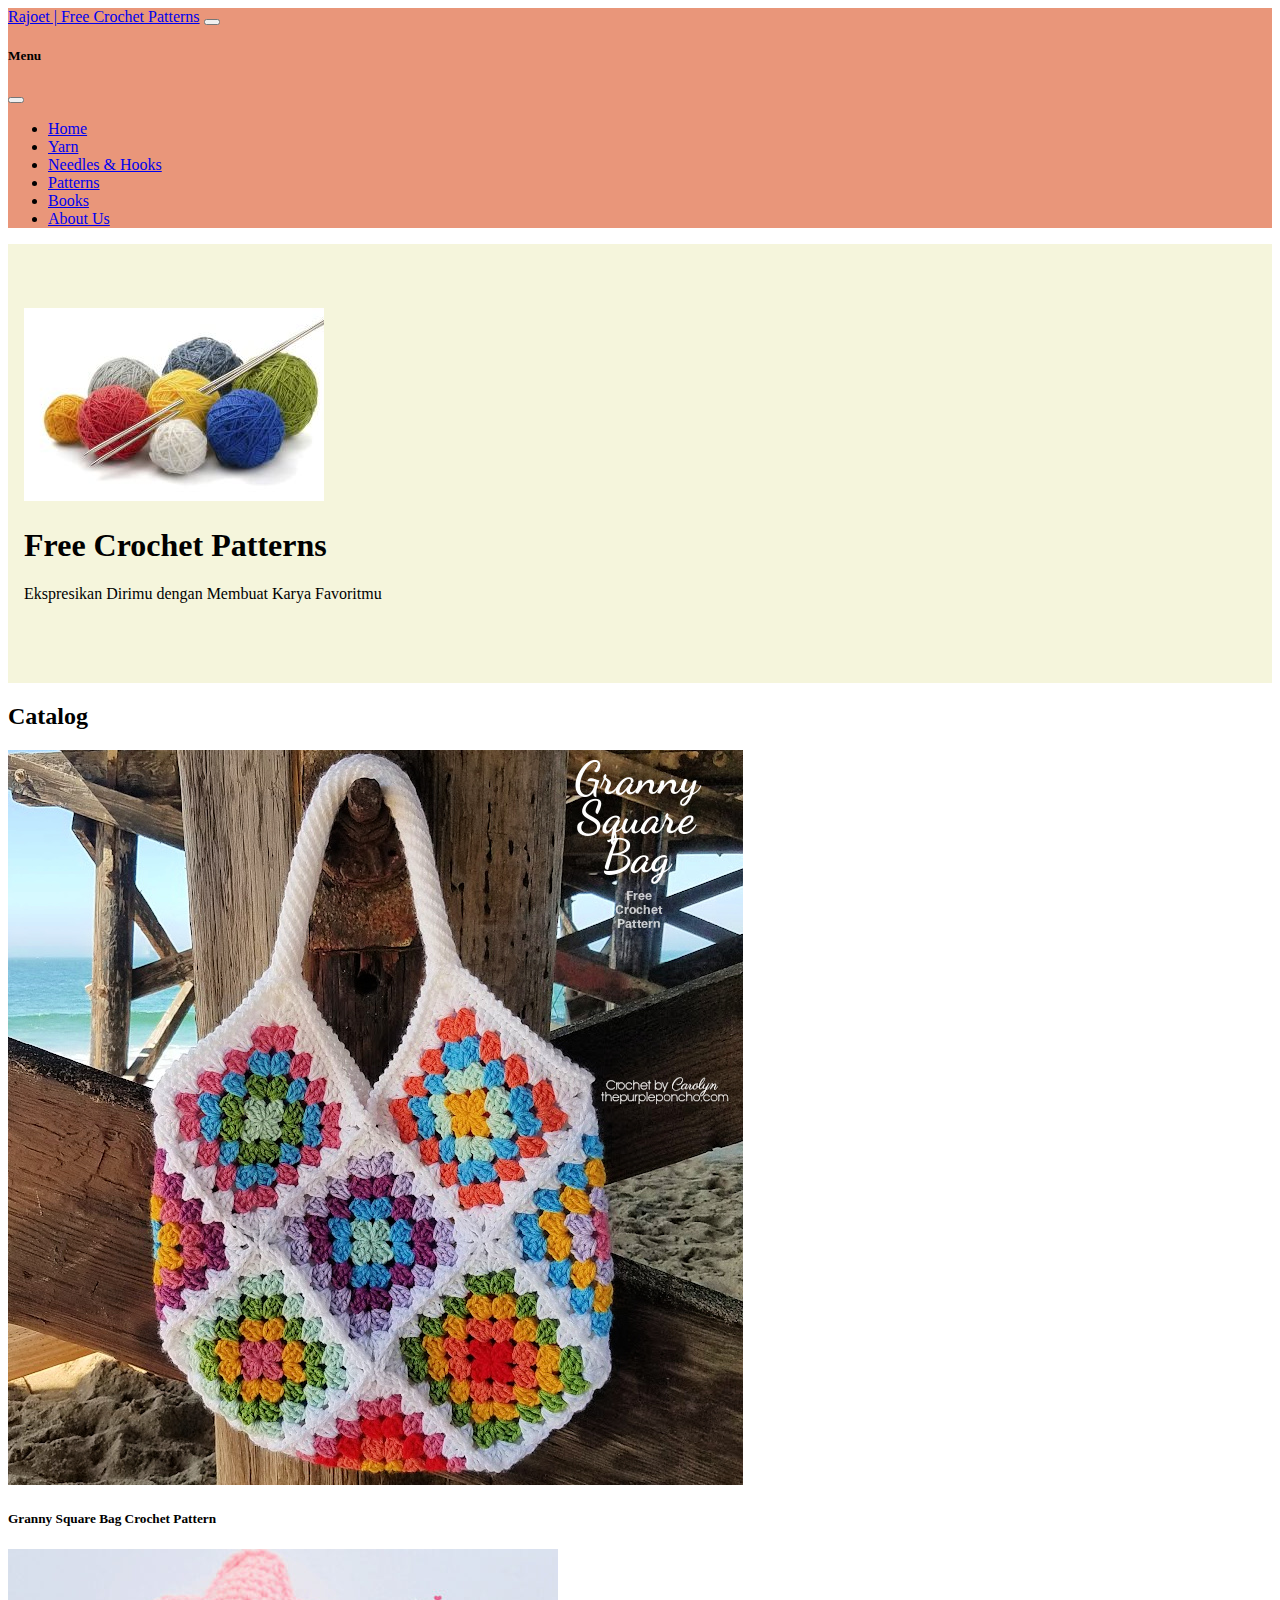
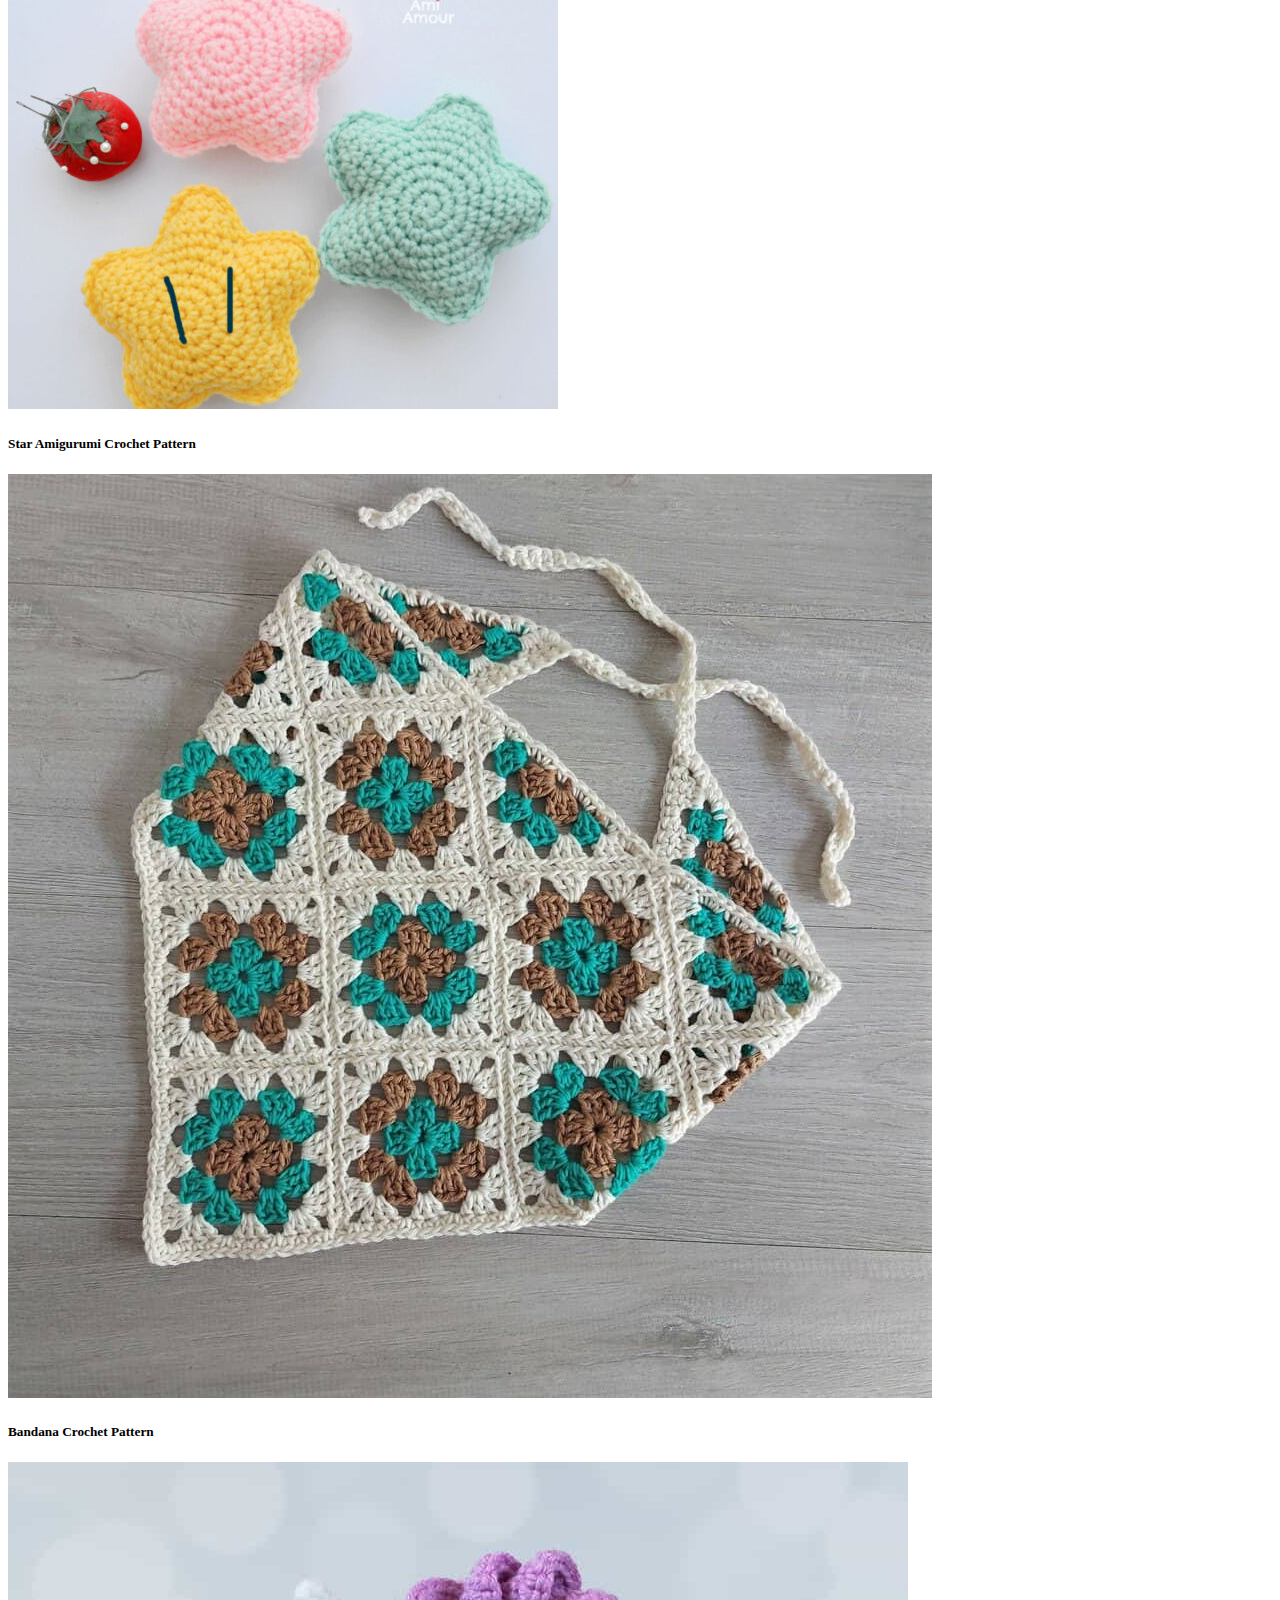
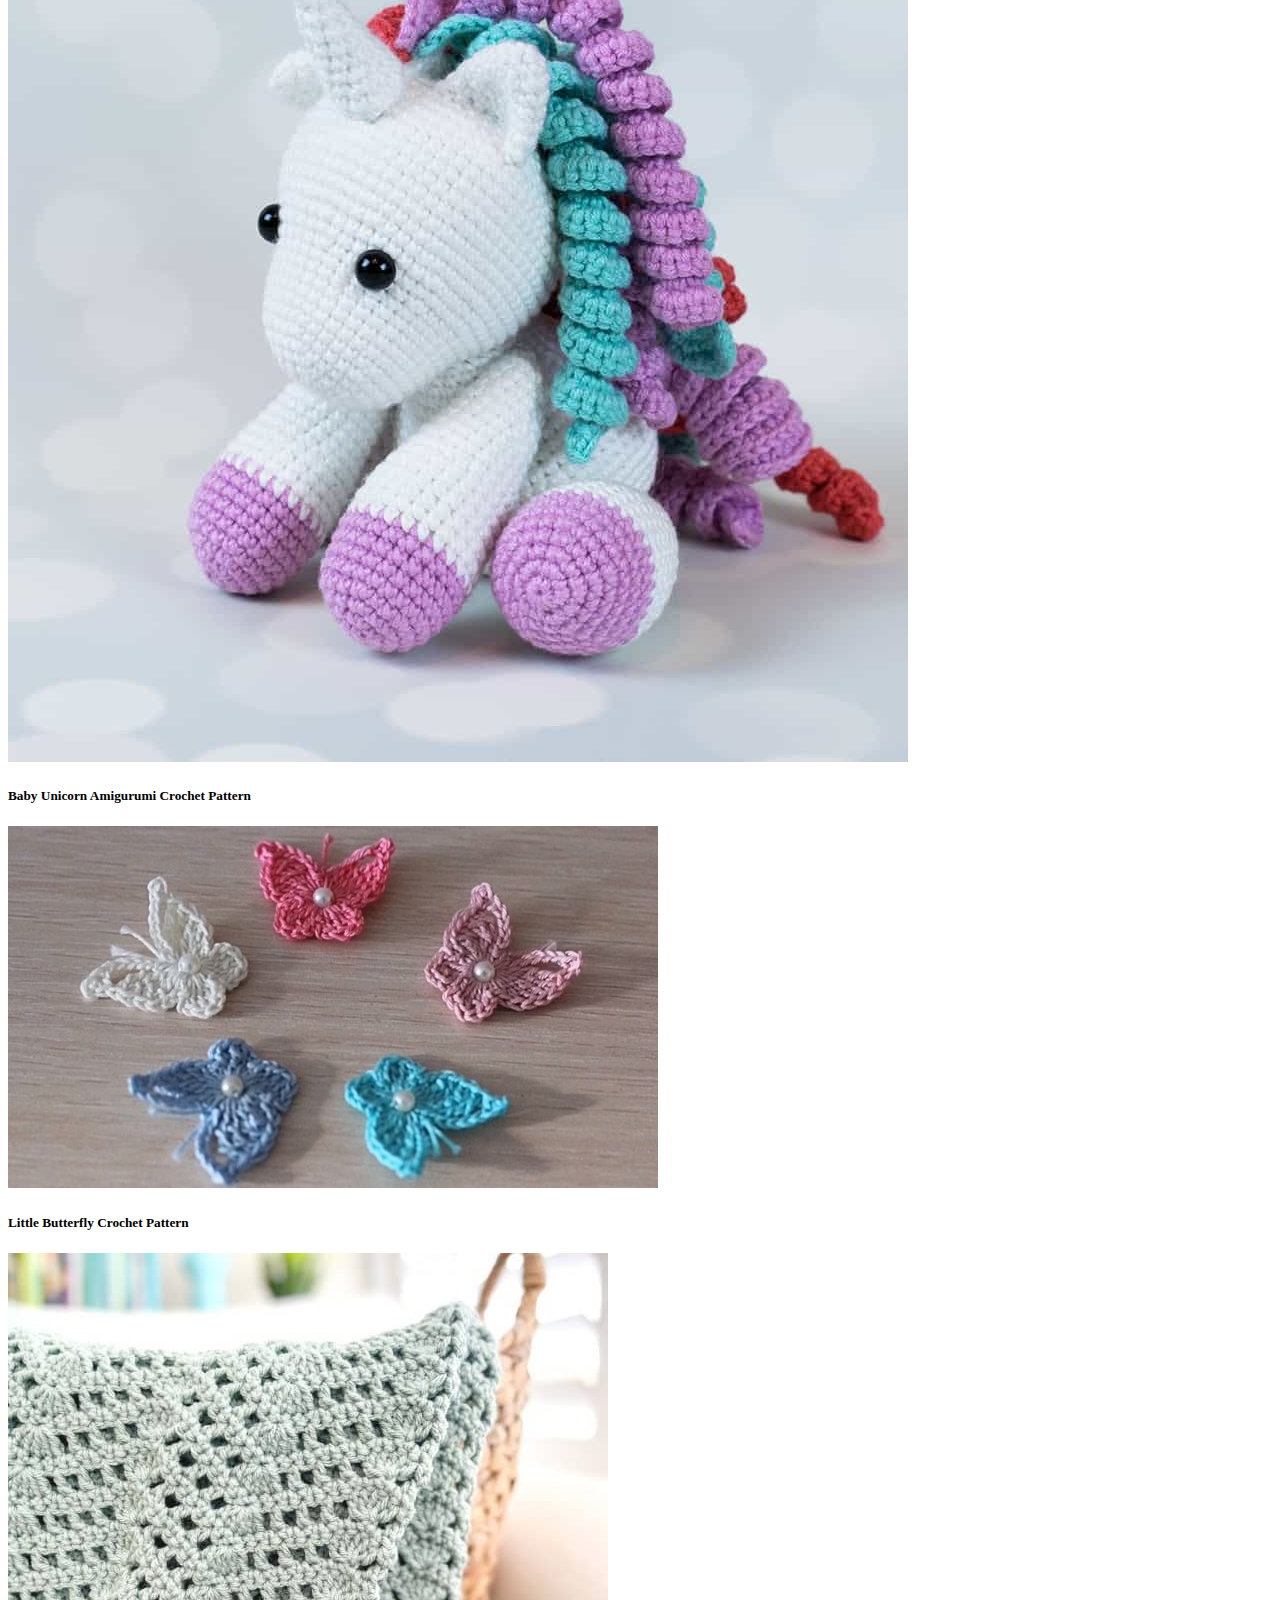
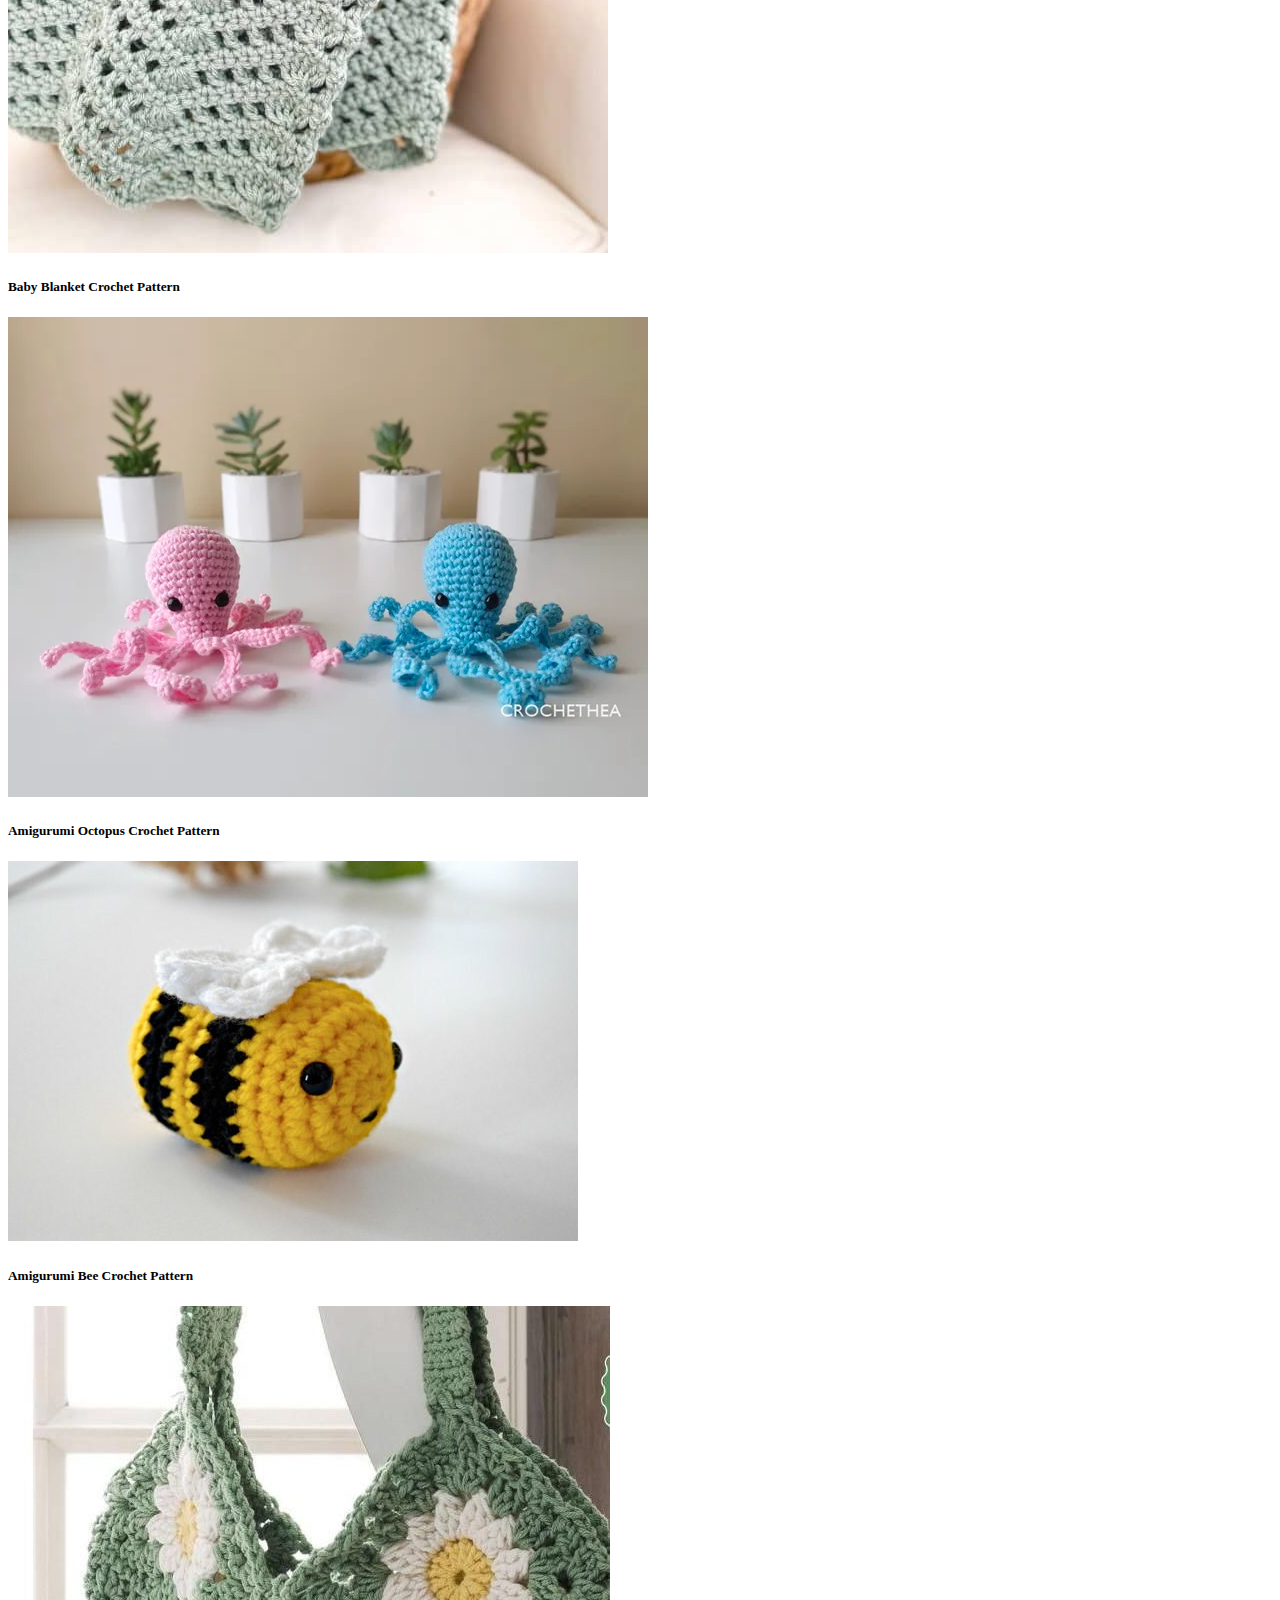
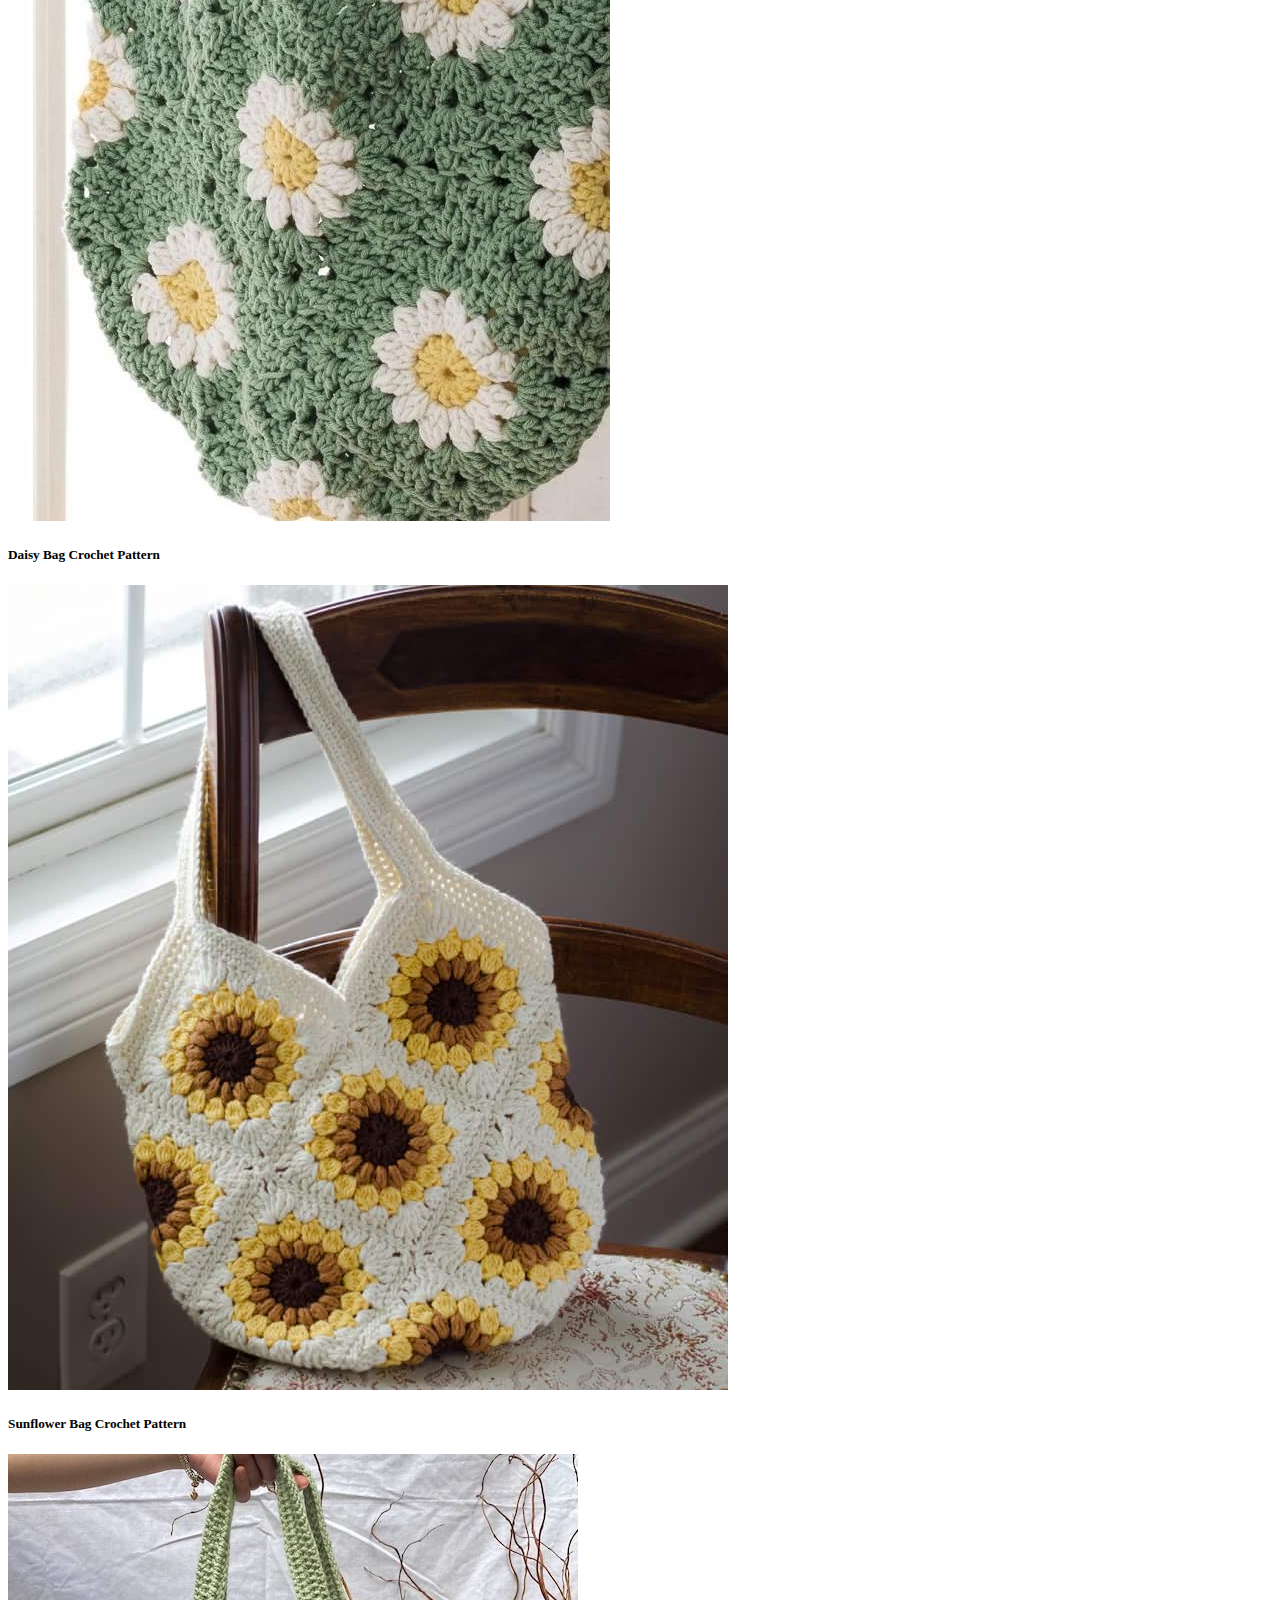
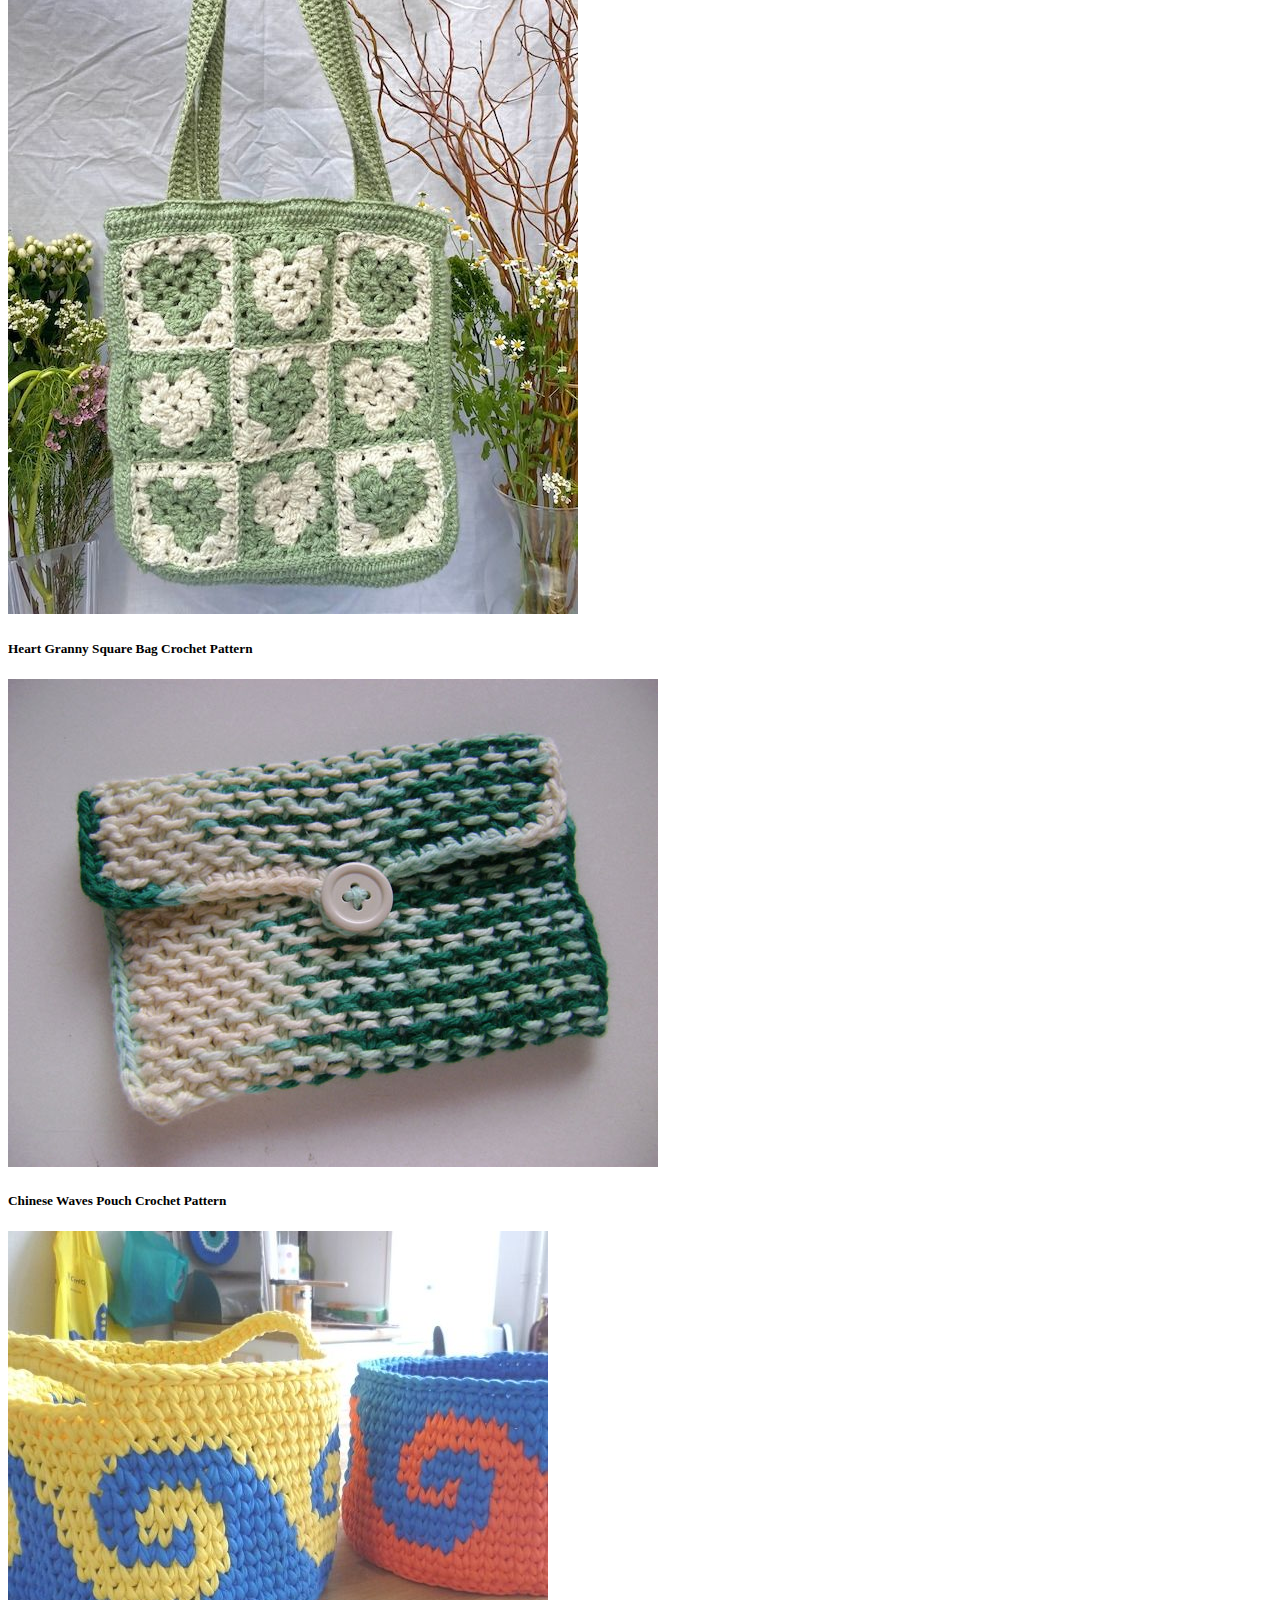
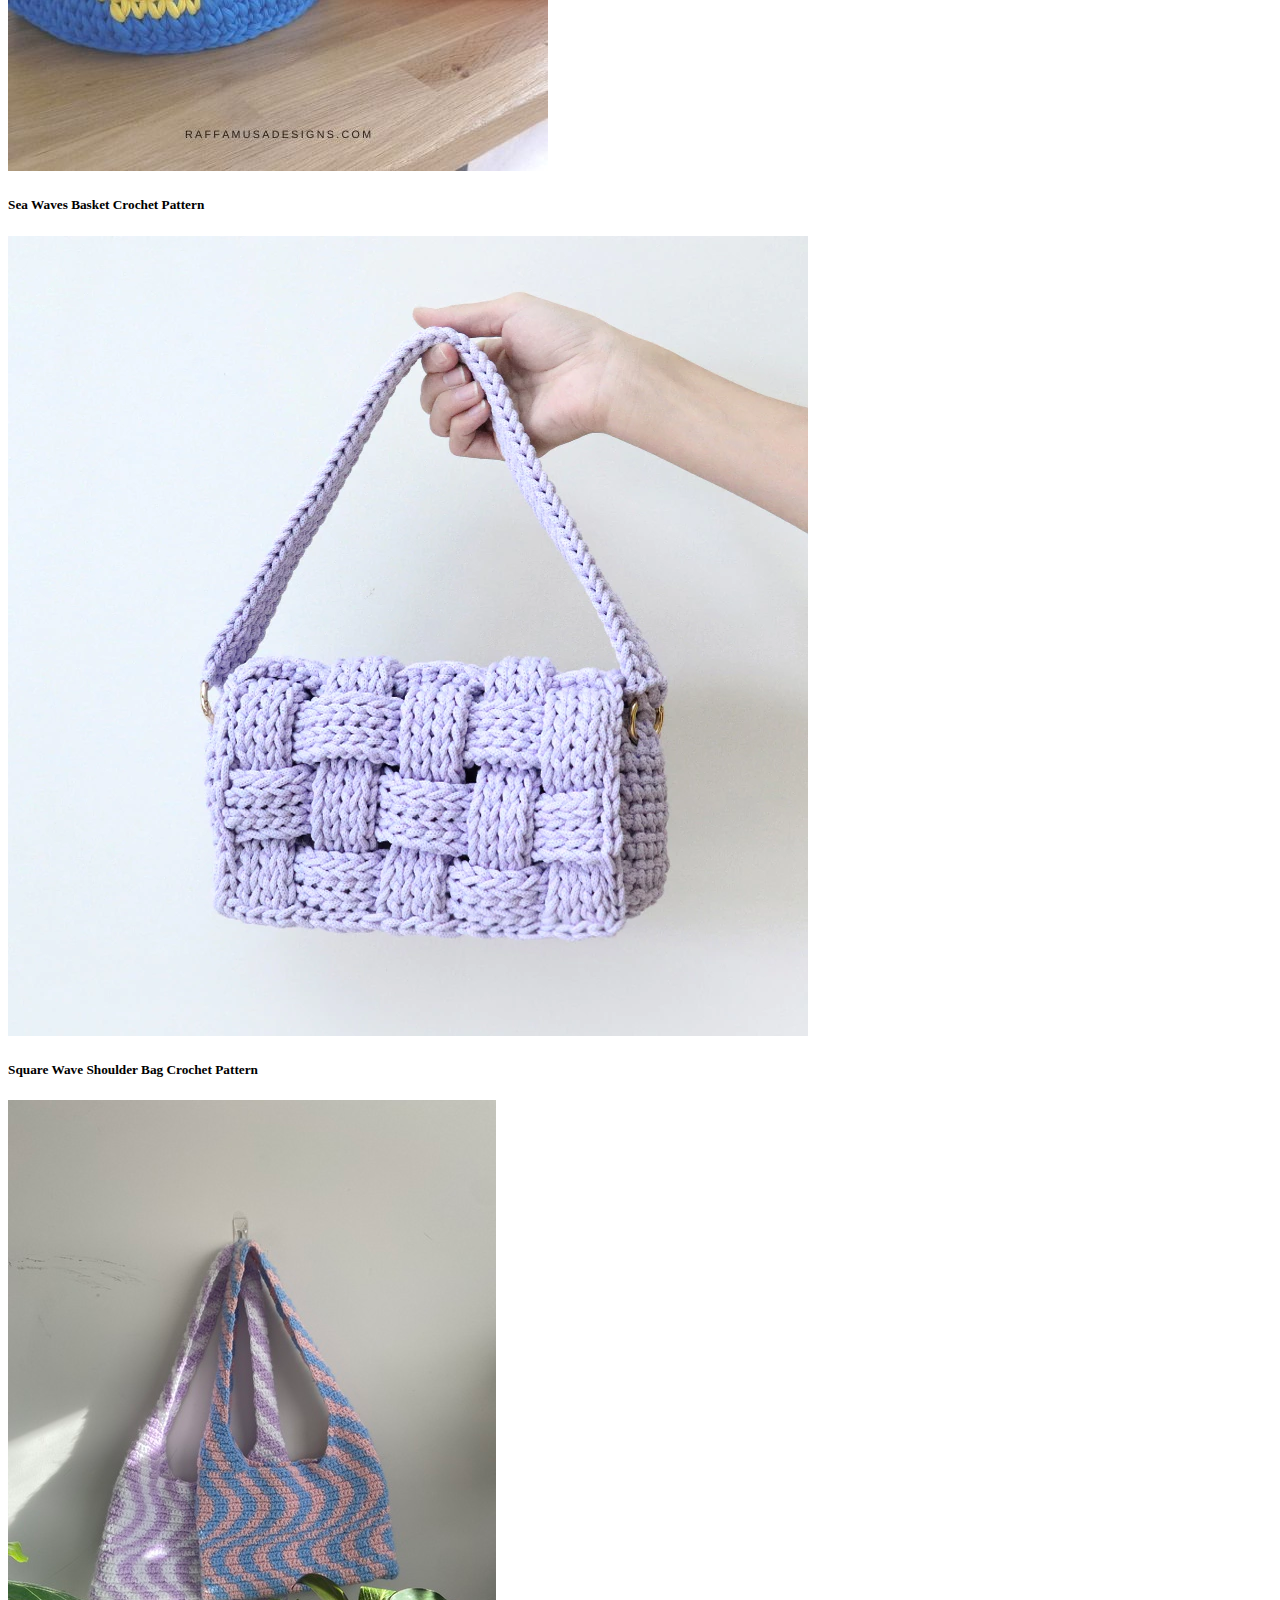
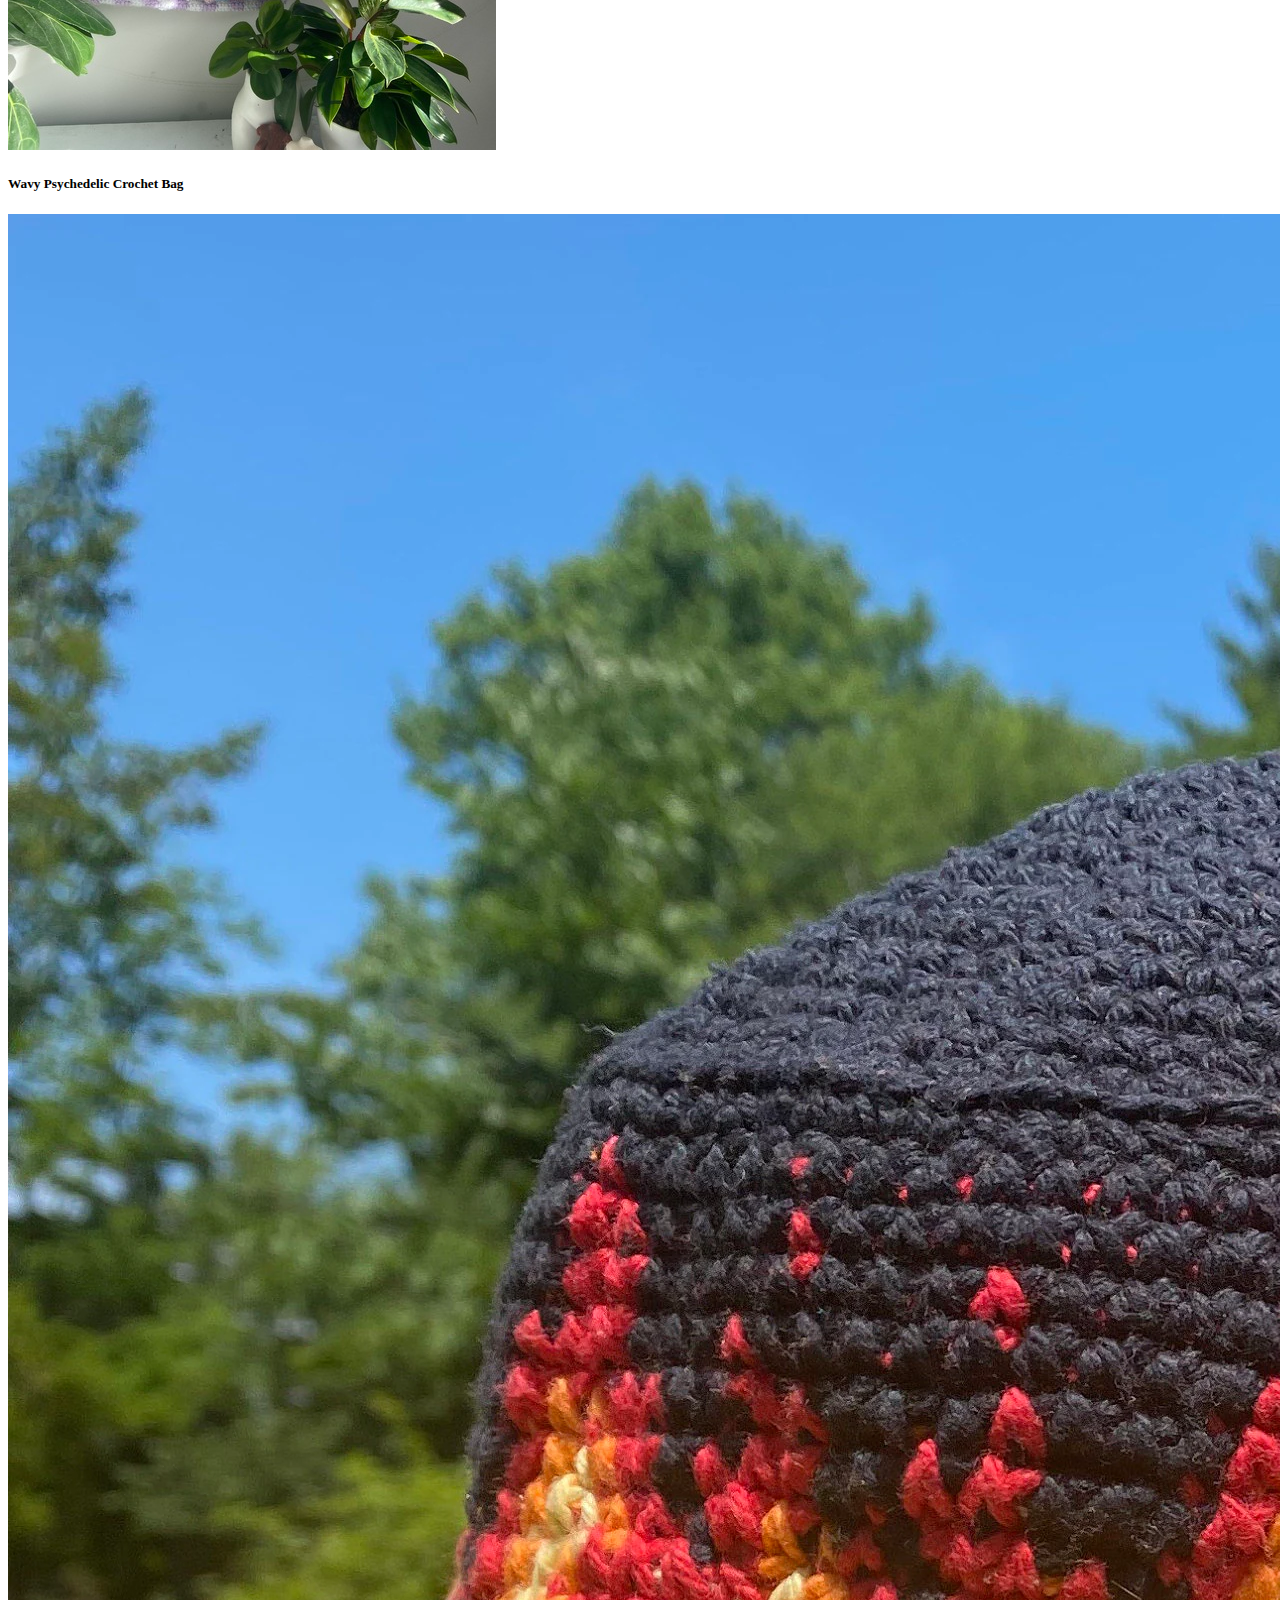
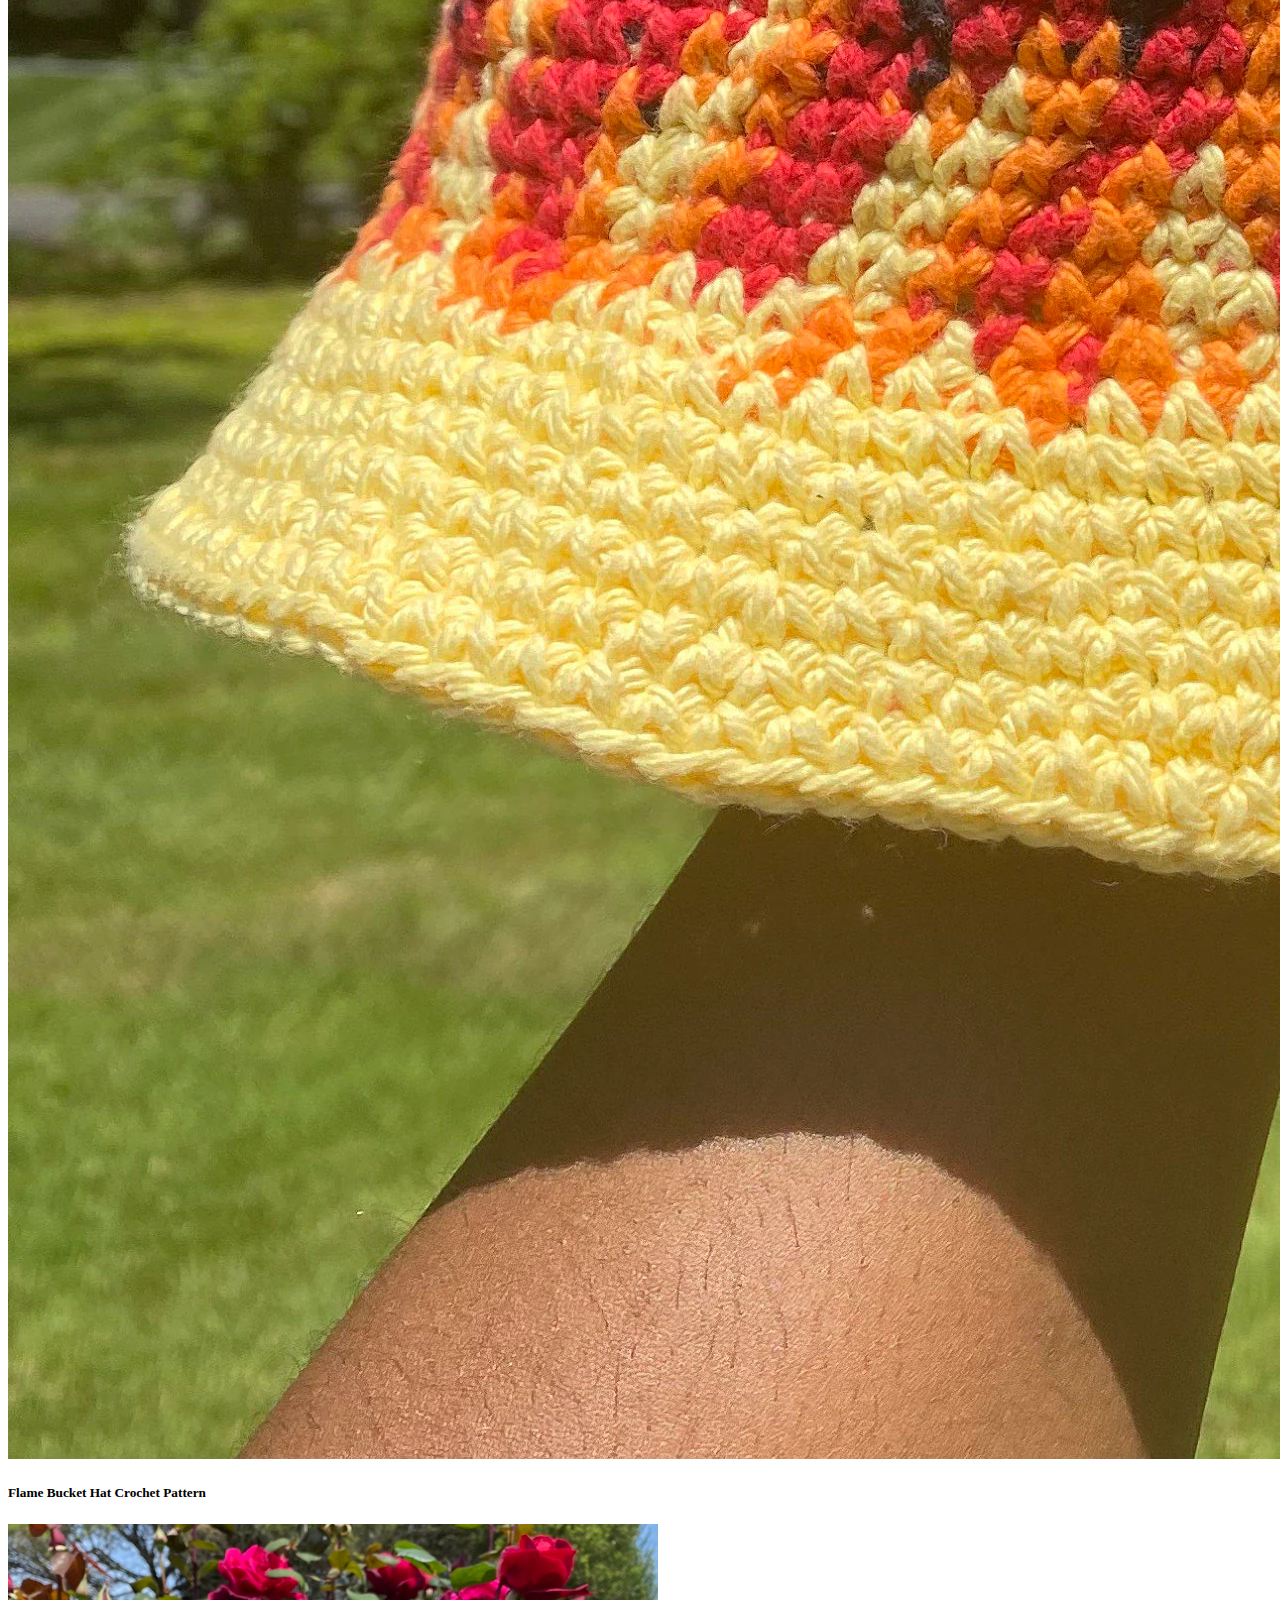
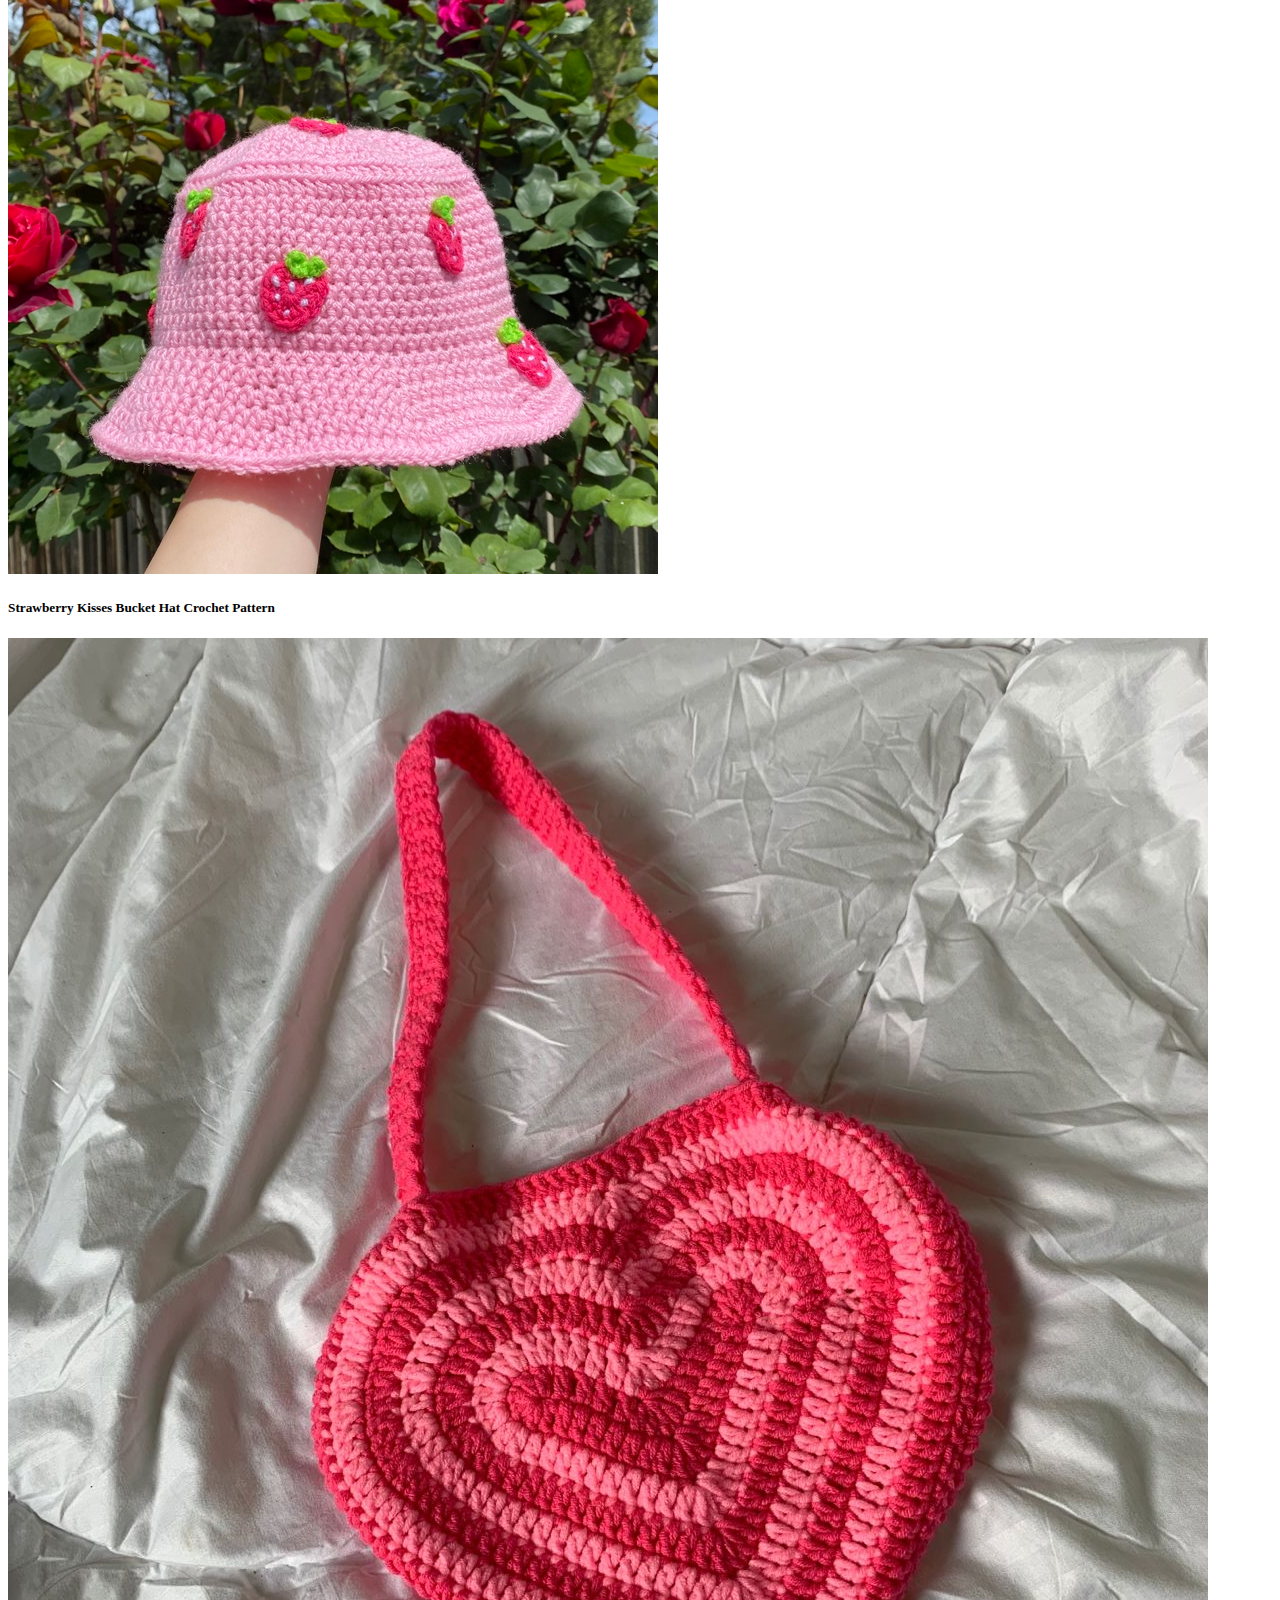
<file: page/index.html>
<!doctype html>
<html lang="en">
  <head>
    <meta charset="utf-8">
    <meta name="viewport" content="width=device-width, initial-scale=1">
    <title>Rajoet | Free Crochet Patterns</title>
    <link href="https://cdn.jsdelivr.net/npm/bootstrap@5.2.2/dist/css/bootstrap.min.css" rel="stylesheet" integrity="sha384-Zenh87qX5JnK2Jl0vWa8Ck2rdkQ2Bzep5IDxbcnCeuOxjzrPF/et3URy9Bv1WTRi" crossorigin="anonymous">
    
    <!-- Bootstrap Icons -->
    <link rel="stylesheet" href="https://cdn.jsdelivr.net/npm/bootstrap-icons@1.9.1/font/bootstrap-icons.css">
    <!-- My CSS -->
    <link rel="stylesheet" href="style.css"/>
  </head>
  <body>
    <!-- Navbar -->
    <nav class="navbar fixed-top" style="background-color: darksalmon">
        <div class="container">
          <a class="navbar-brand text-light" href="#">Rajoet | Free Crochet Patterns</a>
          <button class="navbar-toggler" type="button" data-bs-toggle="offcanvas" data-bs-target="#offcanvasNavbar" aria-controls="offcanvasNavbar">
            <span class="navbar-toggler-icon"></span>
          </button>
          <div class="offcanvas offcanvas-end" tabindex="-1" id="offcanvasNavbar" aria-labelledby="offcanvasNavbarLabel">
            <div class="offcanvas-header">
              <h5 class="offcanvas-title" id="offcanvasNavbarLabel">Menu</h5>
              <button type="button" class="btn-close" data-bs-dismiss="offcanvas" aria-label="Close"></button>
            </div>
            <div class="offcanvas-body">
              <ul class="navbar-nav justify-content-end flex-grow-1 pe-3">
                <li class="nav-item">
                  <a class="nav-link active" aria-current="page" href="#">Home</a>
                </li>
                <li class="nav-item">
                    <a class="nav-link" href="yarn.html">Yarn</a>
                </li>
                <li class="nav-item">
                    <a class="nav-link" href="needles.html">Needles & Hooks</a>
                </li>
                <li class="nav-item">
                  <a class="nav-link" href="pattern.html">Patterns</a>
                </li>
                <li class="nav-item">
                  <a class="nav-link" href="book.html">Books</a>
                </li>
                <li class="nav-item">
                    <a class="nav-link" href="about.html">About Us</a>
                </li>
              </ul>
            </div>
          </div>
        </div>
      </nav>
    <!-- Akhir Navbar -->

    <!--Jumbotron -->
    <section class="jumbotron text-center">
        <img src="../img/Memilih-Benang-Rajut-004.jpg" alt="Benang Rajut"/>
        <h1 class="display-4">Free Crochet Patterns</h1>
        <p class="lead">Ekspresikan Dirimu dengan Membuat Karya Favoritmu</p>
    </section>
    <!-- Akhir Jumbotron -->

    <!-- Catalog -->
    <section id="catalog">
    <div class="container">
        <div class="row text-center m-3">
            <div class="col">
                <h2>Catalog</h2>
            </div>
        </div>
        <div class="row">
            <div class="col-md-4 mb-3">
                <div class="card">
                    <img src="../img/I-Granny-Square-Bag-Crochet-Pattern-white-beach-thepurpleponcho.com-Crochet-by-Carolyn.jpg" class="card-img-top" alt="Granny Square Bag">
                    <div class="card-body">
                      <h5 class="card-title">Granny Square Bag Crochet Pattern</h5>
                    </div>
                </div>
            </div>
            <div class="col-md-4 mb-3">
                <div class="card">
                    <img src="../img/Star-Amigurumi-Pattern-1-550x460.jpg" class="card-img-top" alt="Star Amigurumi">
                    <div class="card-body">
                      <h5 class="card-title">Star Amigurumi Crochet Pattern</h5>
                    </div>
                </div>
            </div>
            <div class="col-md-4 mb-3">
                <div class="card">
                    <img src="../img/crochet-bandana-pattern-3-sq-2.jpg" class="card-img-top" alt="Bandana">
                    <div class="card-body">
                      <h5 class="card-title">Bandana Crochet Pattern</h5>
                    </div>
                </div>
            </div>
            <div class="col-md-4 mb-3">
                <div class="card">
                    <img src="../img/Amigurumi-baby-unicorn-Free-crochet-pattern-by-Amigurumi-Today.jpg" class="card-img-top" alt="Baby Unicorn">
                    <div class="card-body">
                      <h5 class="card-title">Baby Unicorn Amigurumi Crochet Pattern</h5>
                    </div>
                </div>
            </div>
            <div class="col-md-4 mb-3">
                <div class="card">
                    <img src="../img/Crochet-Little-Butterflies.jpg" class="card-img-top" alt="Butterfly">
                    <div class="card-body">
                      <h5 class="card-title">Little Butterfly Crochet Pattern</h5>
                    </div>
                </div>
            </div>
            <div class="col-md-4 mb-3">
                <div class="card">
                    <img src="../img/Heirloom-Baby-Blanket-Crochet-Pattern-9-600x600.jpg" class="card-img-top" alt="Baby Blanket">
                    <div class="card-body">
                      <h5 class="card-title">Baby Blanket Crochet Pattern</h5>
                    </div>
                </div>
            </div>
            <div class="col-md-4 mb-3">
              <div class="card">
                  <img src="../img/pattern octopus.webp" class="card-img-top" alt="octopus">
                  <div class="card-body">
                    <h5 class="card-title">Amigurumi Octopus Crochet Pattern</h5>
                  </div>
              </div>
            </div>
            <div class="col-md-4 mb-3">
              <div class="card">
                  <img src="../img/pattern lebah.jpg" class="card-img-top" alt="lebah">
                  <div class="card-body">
                    <h5 class="card-title">Amigurumi Bee Crochet Pattern</h5>
                  </div>
              </div>
            </div>
            <div class="col-md-4 mb-3">
              <div class="card">
                  <img src="../img/pattern daisy.jpg" class="card-img-top" alt="daisy">
                  <div class="card-body">
                    <h5 class="card-title">Daisy Bag Crochet Pattern</h5>
                  </div>
              </div>
            </div>
            <div class="col-md-4 mb-3">
              <div class="card">
                  <img src="../img/pattern sunflower.jpg" class="card-img-top" alt="matahari">
                  <div class="card-body">
                    <h5 class="card-title">Sunflower Bag Crochet Pattern</h5>
                  </div>
              </div>
            </div>
            <div class="col-md-4 mb-3">
              <div class="card">
                  <img src="../img/pattern heart.jpg" class="card-img-top" alt="haert">
                  <div class="card-body">
                    <h5 class="card-title">Heart Granny Square Bag Crochet Pattern</h5>
                  </div>
              </div>
            </div>
            <div class="col-md-4 mb-3">
              <div class="card">
                  <img src="../img/pattern Chinese-Waves-Pouch.jpg" class="card-img-top" alt="pouch">
                  <div class="card-body">
                    <h5 class="card-title">Chinese Waves Pouch Crochet Pattern</h5>
                  </div>
              </div>
            </div>
            <div class="col-md-4 mb-3">
              <div class="card">
                  <img src="../img/pattern Sea_Waves_Basket_Free_Crochet_Pattern.jpg" class="card-img-top" alt="basket">
                  <div class="card-body">
                    <h5 class="card-title">Sea Waves Basket Crochet Pattern</h5>
                  </div>
              </div>
            </div>
            <div class="col-md-4 mb-3">
              <div class="card">
                  <img src="../img/pattern square wave shoulder.webp" class="card-img-top" alt="square">
                  <div class="card-body">
                    <h5 class="card-title">Square Wave Shoulder Bag Crochet Pattern</h5>
                  </div>
              </div>
            </div>
            <div class="col-md-4 mb-3">
              <div class="card">
                  <img src="../img/pattern wavy psychedelic.jpg" class="card-img-top" alt="wavy">
                  <div class="card-body">
                    <h5 class="card-title">Wavy Psychedelic Crochet Bag</h5>
                  </div>
              </div>
            </div>
            <div class="col-md-4 mb-3">
              <div class="card">
                  <img src="../img/pattern flame bucket hat.webp" class="card-img-top" alt="flame">
                  <div class="card-body">
                    <h5 class="card-title">Flame Bucket Hat Crochet Pattern</h5>
                  </div>
              </div>
            </div>
            <div class="col-md-4 mb-3">
              <div class="card">
                  <img src="../img/pattern strawberry kisses bucket hat.jpg" class="card-img-top" alt="kisses">
                  <div class="card-body">
                    <h5 class="card-title">Strawberry Kisses Bucket Hat Crochet Pattern</h5>
                  </div>
              </div>
            </div>
            <div class="col-md-4 mb-3">
              <div class="card">
                  <img src="../img/heart waves bag.jpg" class="card-img-top" alt="heart waves">
                  <div class="card-body">
                    <h5 class="card-title">Heart Waves Bag Crochet Pattern</h5>
                  </div>
              </div>
            </div>
            <div class="col-md-4 mb-3">
              <div class="card">
                  <img src="../img/pattern granny.jpg" class="card-img-top" alt="granny">
                  <div class="card-body">
                    <h5 class="card-title">Granny Square Bag 1 Crochet Pattern</h5>
                  </div>
              </div>
            </div>
            <div class="col-md-4 mb-3">
              <div class="card">
                  <img src="../img/pattern granny2.jpg" class="card-img-top" alt="granny2">
                  <div class="card-body">
                    <h5 class="card-title">Granny Square Bag 2 Crochet Pattern</h5>
                  </div>
              </div>
            </div>
        </div>
    </div>
  </section>
    <!-- Akhir Catalog -->

    <!-- Footer -->
    <footer class="bg-light p-5 mt-5">
      <div class="container">
        <div class="row mt-2">
          <div class="col-md-6 text-md-start text-center pt-2 pb-2">
              <a href="#" class="text-decoration-none"></a>
              <span class="ps-1">Copyright @2022 | Created with <i class="bi bi-heart-fill text-danger"></i> by 
              <a href="https://www.instagram.com/silviansi_/">Silvia Nanda</a></span>
          </div>
        </div>
      </div>
    </footer>
    <!-- Akhir Footer -->

    <script src="https://cdn.jsdelivr.net/npm/bootstrap@5.2.2/dist/js/bootstrap.bundle.min.js" integrity="sha384-OERcA2EqjJCMA+/3y+gxIOqMEjwtxJY7qPCqsdltbNJuaOe923+mo//f6V8Qbsw3" crossorigin="anonymous"></script>
  </body>
</html>
</file>
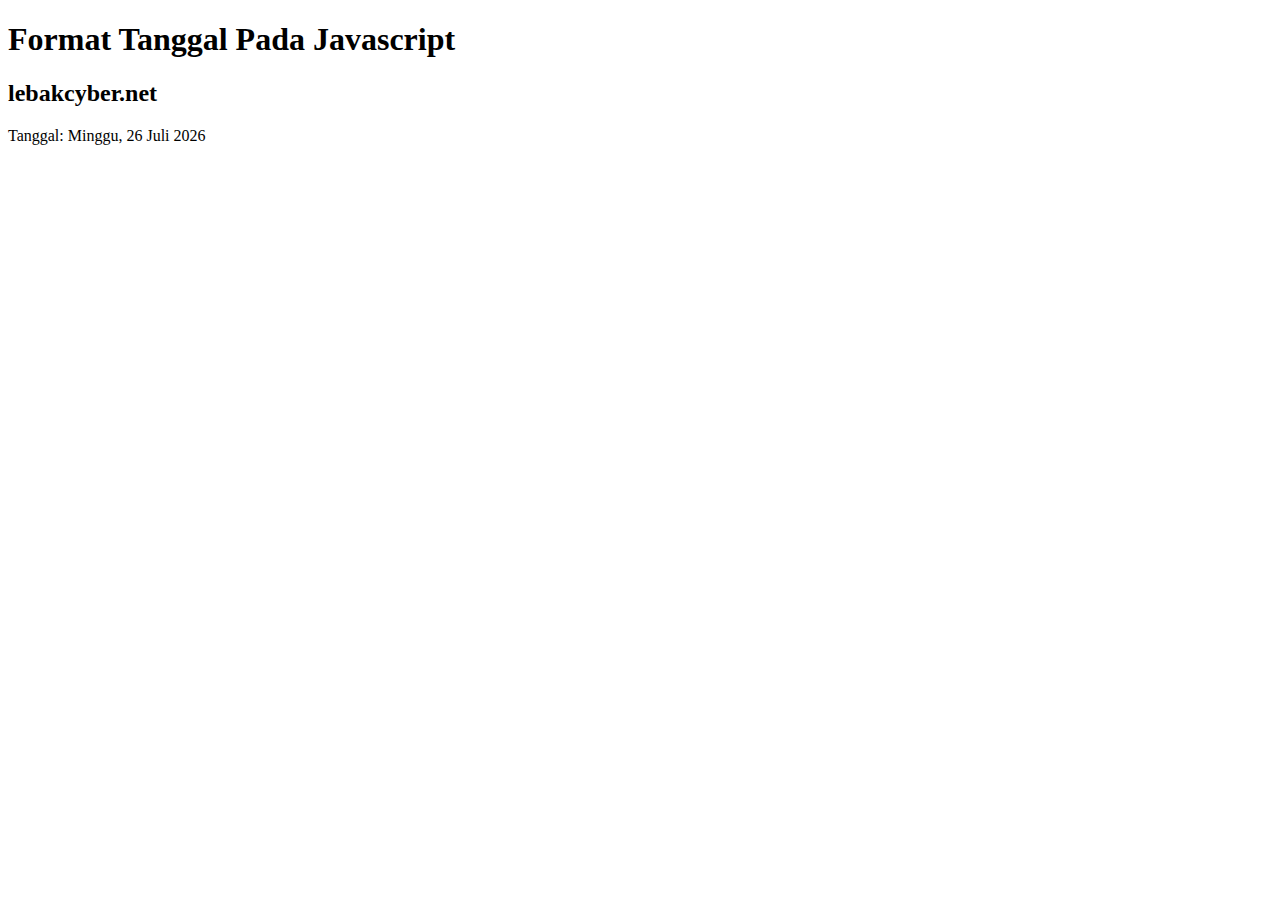
<file: date.html>
<!DOCTYPE html>
<html lang="en">
<head>
    <meta charset="UTF-8">
    <meta http-equiv="X-UA-Compatible" content="IE=edge">
    <meta name="viewport" content="width=device-width, initial-scale=1.0">
    <title>Document</title>
</head>
<body>
    <h1>Format Tanggal Pada Javascript</h1>
    <h2>lebakcyber.net</h2>
 
    <!-- id hasil -->
    <div id="tampil"></div>
</body>
<script>
    
var date = new Date();
var tahun = date.getFullYear();
var bulan = date.getMonth();
var tanggal = date.getDate();
var hari = date.getDay();
var jam = date.getHours();
var menit = date.getMinutes();
var detik = date.getSeconds();
switch(hari) {
 case 0: hari = "Minggu"; break;
 case 1: hari = "Senin"; break;
 case 2: hari = "Selasa"; break;
 case 3: hari = "Rabu"; break;
 case 4: hari = "Kamis"; break;
 case 5: hari = "Jum'at"; break;
 case 6: hari = "Sabtu"; break;
}
switch(bulan) {
 case 0: bulan = "Januari"; break;
 case 1: bulan = "Februari"; break;
 case 2: bulan = "Maret"; break;
 case 3: bulan = "April"; break;
 case 4: bulan = "Mei"; break;
 case 5: bulan = "Juni"; break;
 case 6: bulan = "Juli"; break;
 case 7: bulan = "Agustus"; break;
 case 8: bulan = "September"; break;
 case 9: bulan = "Oktober"; break;
 case 10: bulan = "November"; break;
 case 11: bulan = "Desember"; break;
}
var tampilTanggal = "Tanggal: " + hari + ", " + tanggal + " " + bulan + " " + tahun;
 
document.getElementById("tampil").innerHTML = tampilTanggal;
</script>
</html>
</file>
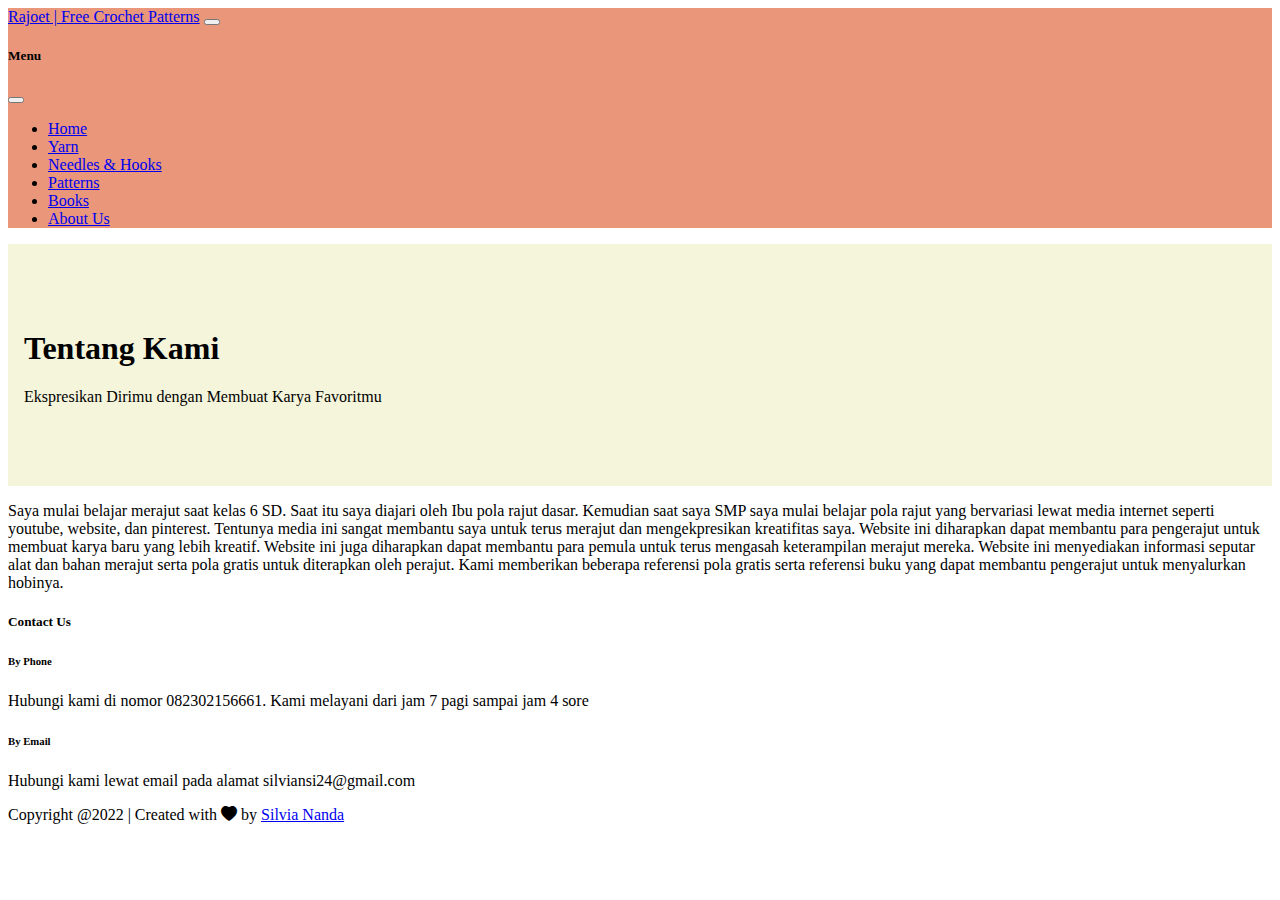
<file: page/about.html>
<!doctype html>
<html lang="en">
  <head>
    <meta charset="utf-8">
    <meta name="viewport" content="width=device-width, initial-scale=1">
    <title>Rajoet | Free Crochet Patterns</title>
    <link href="https://cdn.jsdelivr.net/npm/bootstrap@5.2.2/dist/css/bootstrap.min.css" rel="stylesheet" integrity="sha384-Zenh87qX5JnK2Jl0vWa8Ck2rdkQ2Bzep5IDxbcnCeuOxjzrPF/et3URy9Bv1WTRi" crossorigin="anonymous">
    
    <!-- Bootstrap Icons -->
    <link rel="stylesheet" href="https://cdn.jsdelivr.net/npm/bootstrap-icons@1.9.1/font/bootstrap-icons.css">
    <!-- My CSS -->
    <link rel="stylesheet" href="yarn style.css"/>
  </head>
  <body>
    <!-- Navbar -->
    <nav class="navbar fixed-top" style="background-color: darksalmon">
        <div class="container">
          <a class="navbar-brand text-light" href="#">Rajoet | Free Crochet Patterns</a>
          <button class="navbar-toggler" type="button" data-bs-toggle="offcanvas" data-bs-target="#offcanvasNavbar" aria-controls="offcanvasNavbar">
            <span class="navbar-toggler-icon"></span>
          </button>
          <div class="offcanvas offcanvas-end" tabindex="-1" id="offcanvasNavbar" aria-labelledby="offcanvasNavbarLabel">
            <div class="offcanvas-header">
              <h5 class="offcanvas-title" id="offcanvasNavbarLabel">Menu</h5>
              <button type="button" class="btn-close" data-bs-dismiss="offcanvas" aria-label="Close"></button>
            </div>
            <div class="offcanvas-body">
              <ul class="navbar-nav justify-content-end flex-grow-1 pe-3">
                <li class="nav-item">
                  <a class="nav-link"  href="index.html">Home</a>
                </li>
                <li class="nav-item">
                    <a class="nav-link" href="yarn.html">Yarn</a>
                </li>
                <li class="nav-item">
                    <a class="nav-link" href="needles.html">Needles & Hooks</a>
                </li>
                <li class="nav-item">
                    <a class="nav-link" href="pattern.html">Patterns</a>
                </li>
                <li class="nav-item">
                  <a class="nav-link" href="book.html">Books</a>
                </li>
                <li class="nav-item">
                    <a class="nav-link active" aria-current="page" href="#">About Us</a>
                </li>
              </ul>
            </div>
          </div>
        </div>
      </nav>
    <!-- Akhir Navbar -->
    <!--Jumbotron -->
        <section class="jumbotron text-center">
            <h1 class="display-4">Tentang Kami</h1>
            <p class="lead">Ekspresikan Dirimu dengan Membuat Karya Favoritmu</p>
        </section>
    <!-- Akhir Jumbotron -->
    <!-- Isi Konten -->
    <div class="container p-3">
                <p>Saya mulai belajar merajut saat kelas 6 SD. Saat itu saya diajari oleh Ibu pola rajut dasar. Kemudian saat saya SMP 
                  saya mulai belajar pola rajut yang bervariasi lewat media internet seperti youtube, website, dan pinterest. Tentunya media 
                  ini sangat membantu saya untuk terus merajut dan mengekpresikan kreatifitas saya. Website ini diharapkan dapat membantu para pengerajut untuk membuat karya baru yang lebih kreatif.
                  Website ini juga diharapkan dapat membantu para pemula untuk terus mengasah keterampilan merajut mereka. Website 
                  ini menyediakan informasi seputar alat dan bahan merajut serta pola gratis untuk diterapkan oleh perajut. Kami memberikan
                  beberapa referensi pola gratis serta referensi buku yang dapat membantu pengerajut untuk menyalurkan hobinya.
                </p>
                <h5>Contact Us</h5>
                <h6>By Phone</h6>
                <p>Hubungi kami di nomor 082302156661. Kami melayani dari jam 7 pagi sampai jam 4 sore</p>
                <h6>By Email</h6>
                <p>Hubungi kami lewat email pada alamat silviansi24@gmail.com</p>
    </div>
    <!-- Akhir Konten -->
    <!-- Footer -->
    <footer class="bg-light p-5 mt-5">
        <div class="container">
          <div class="row mt-2">
            <div class="col-md-6 text-md-start text-center pt-2 pb-2">
              <a href="#" class="text-decoration-none"></a>
              <span class="ps-1">Copyright @2022 | Created with <i class="bi bi-heart-fill text-danger"></i> by 
              <a href="https://www.instagram.com/silviansi_/">Silvia Nanda</a></span>
            </div>
          </div>
        </div>
    </footer>
    <!-- Akhir Footer -->
    
      <script src="https://cdn.jsdelivr.net/npm/bootstrap@5.2.2/dist/js/bootstrap.bundle.min.js" integrity="sha384-OERcA2EqjJCMA+/3y+gxIOqMEjwtxJY7qPCqsdltbNJuaOe923+mo//f6V8Qbsw3" crossorigin="anonymous"></script>
    </body>
</html>
</file>
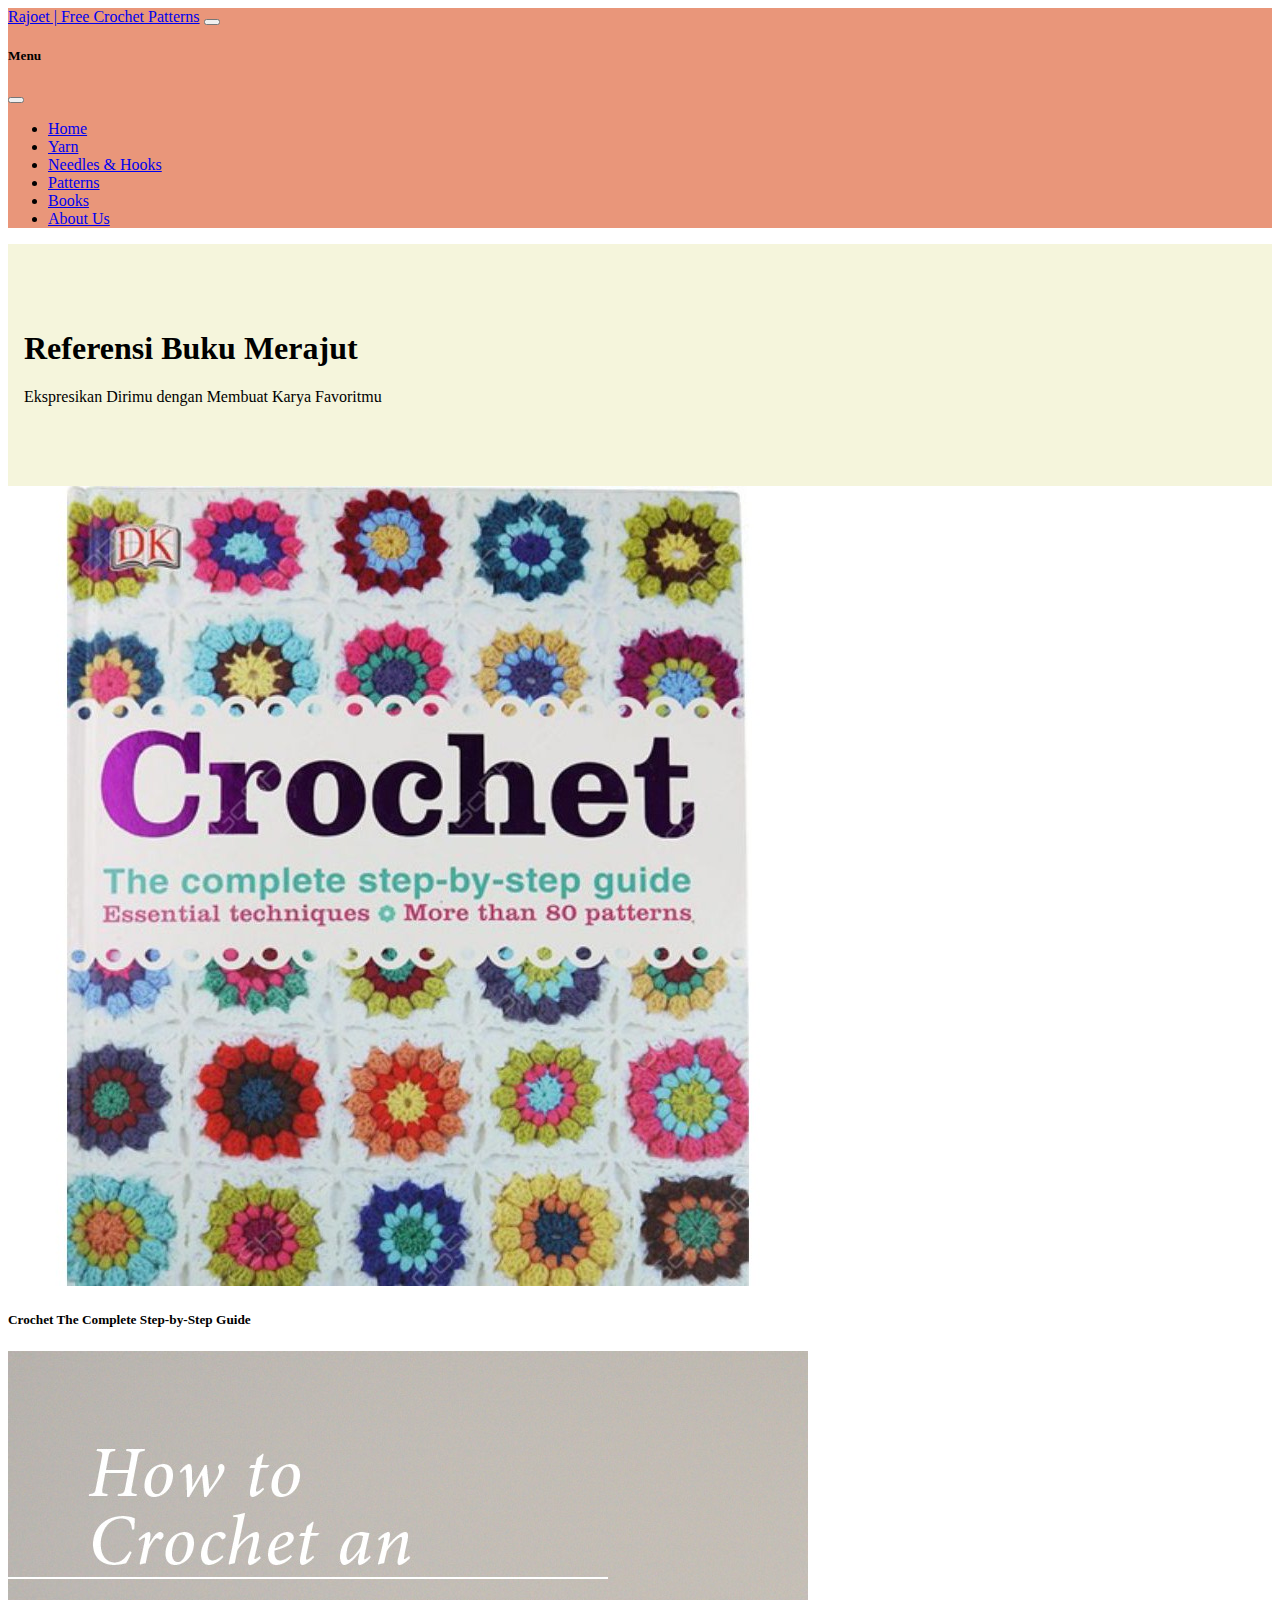
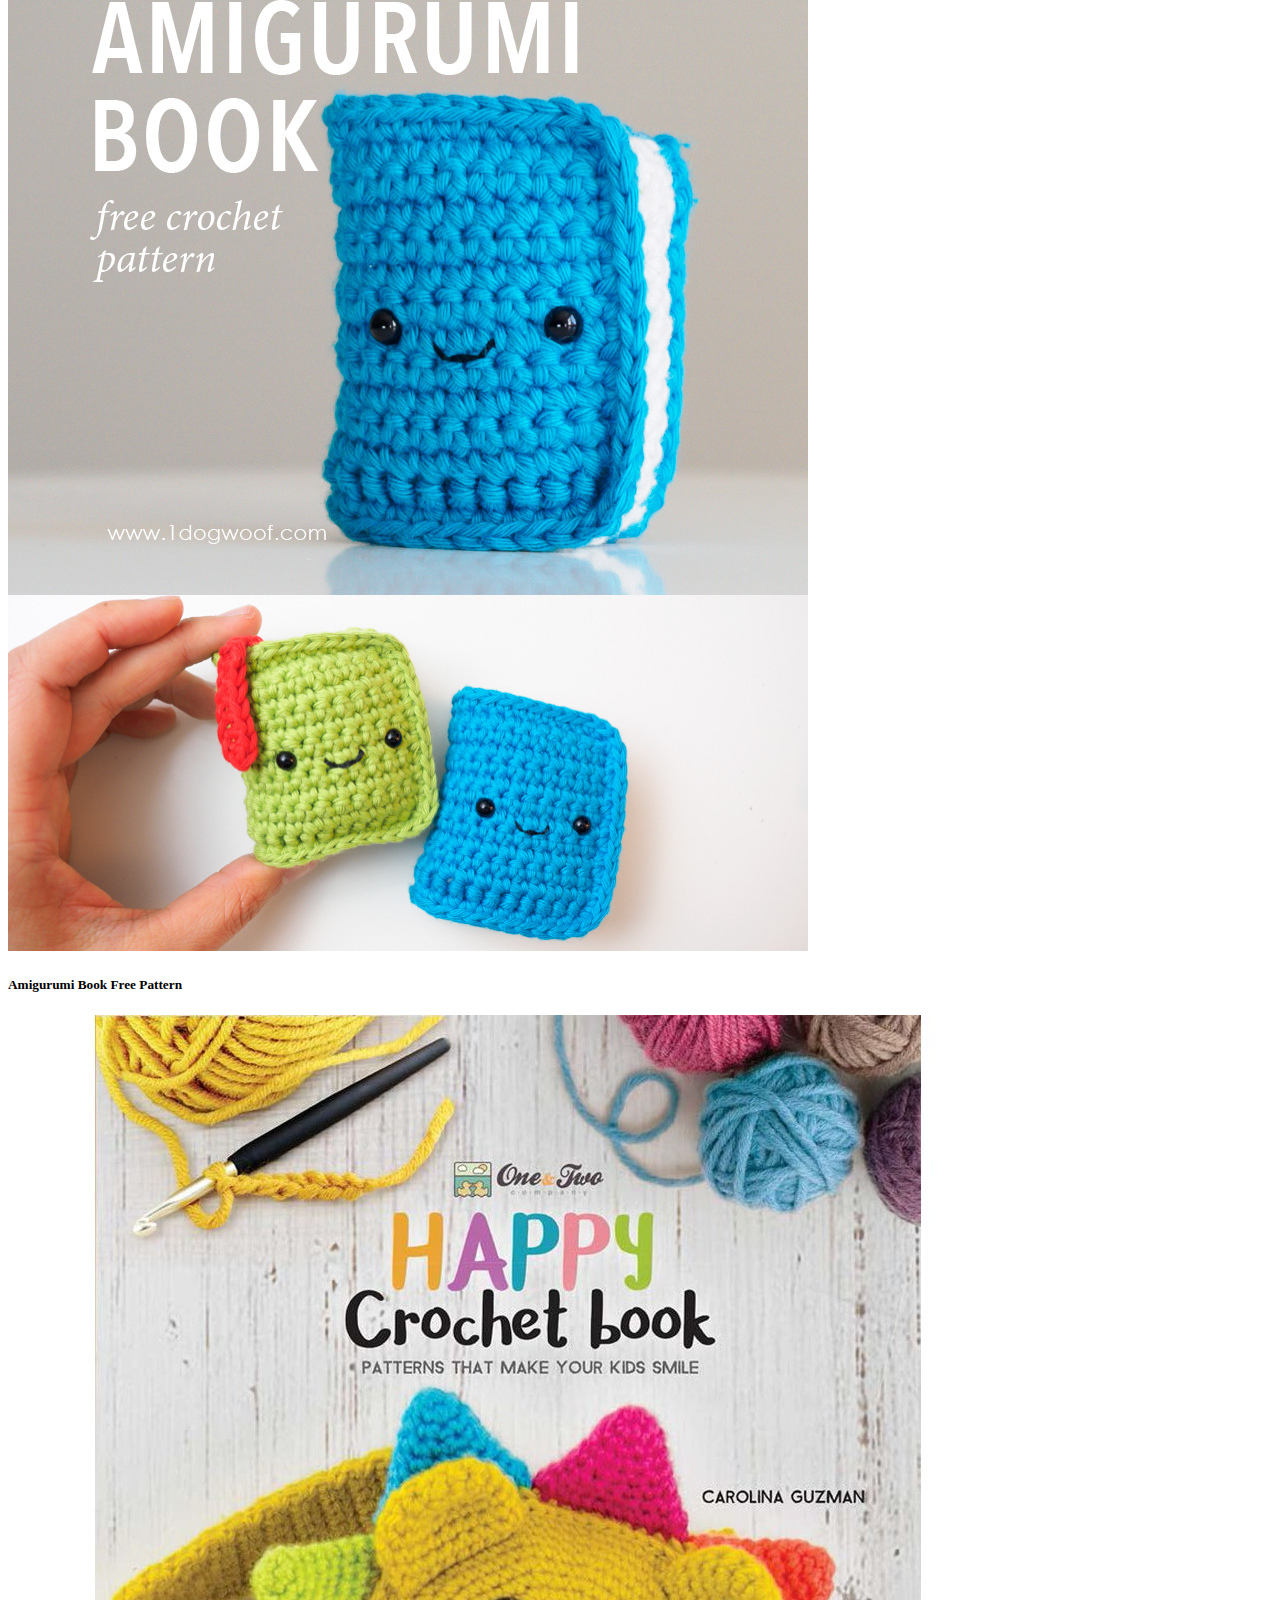
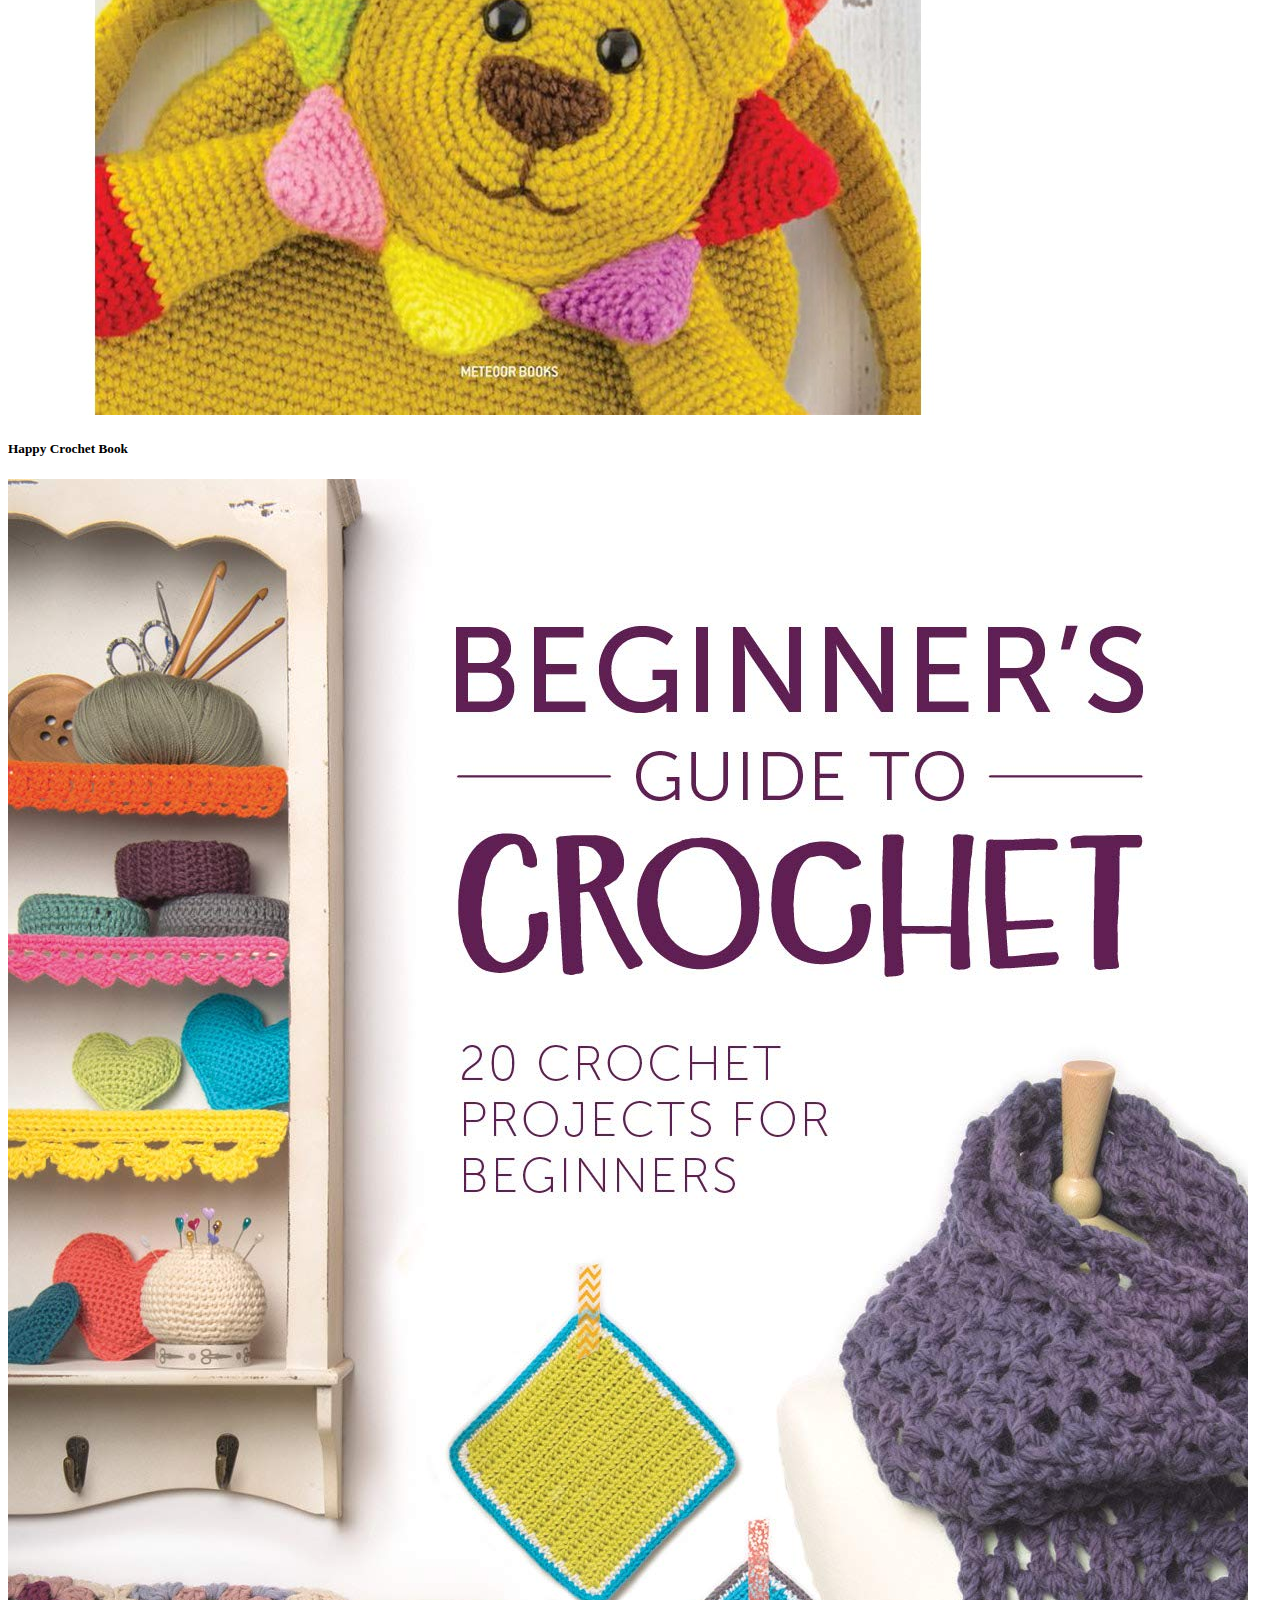
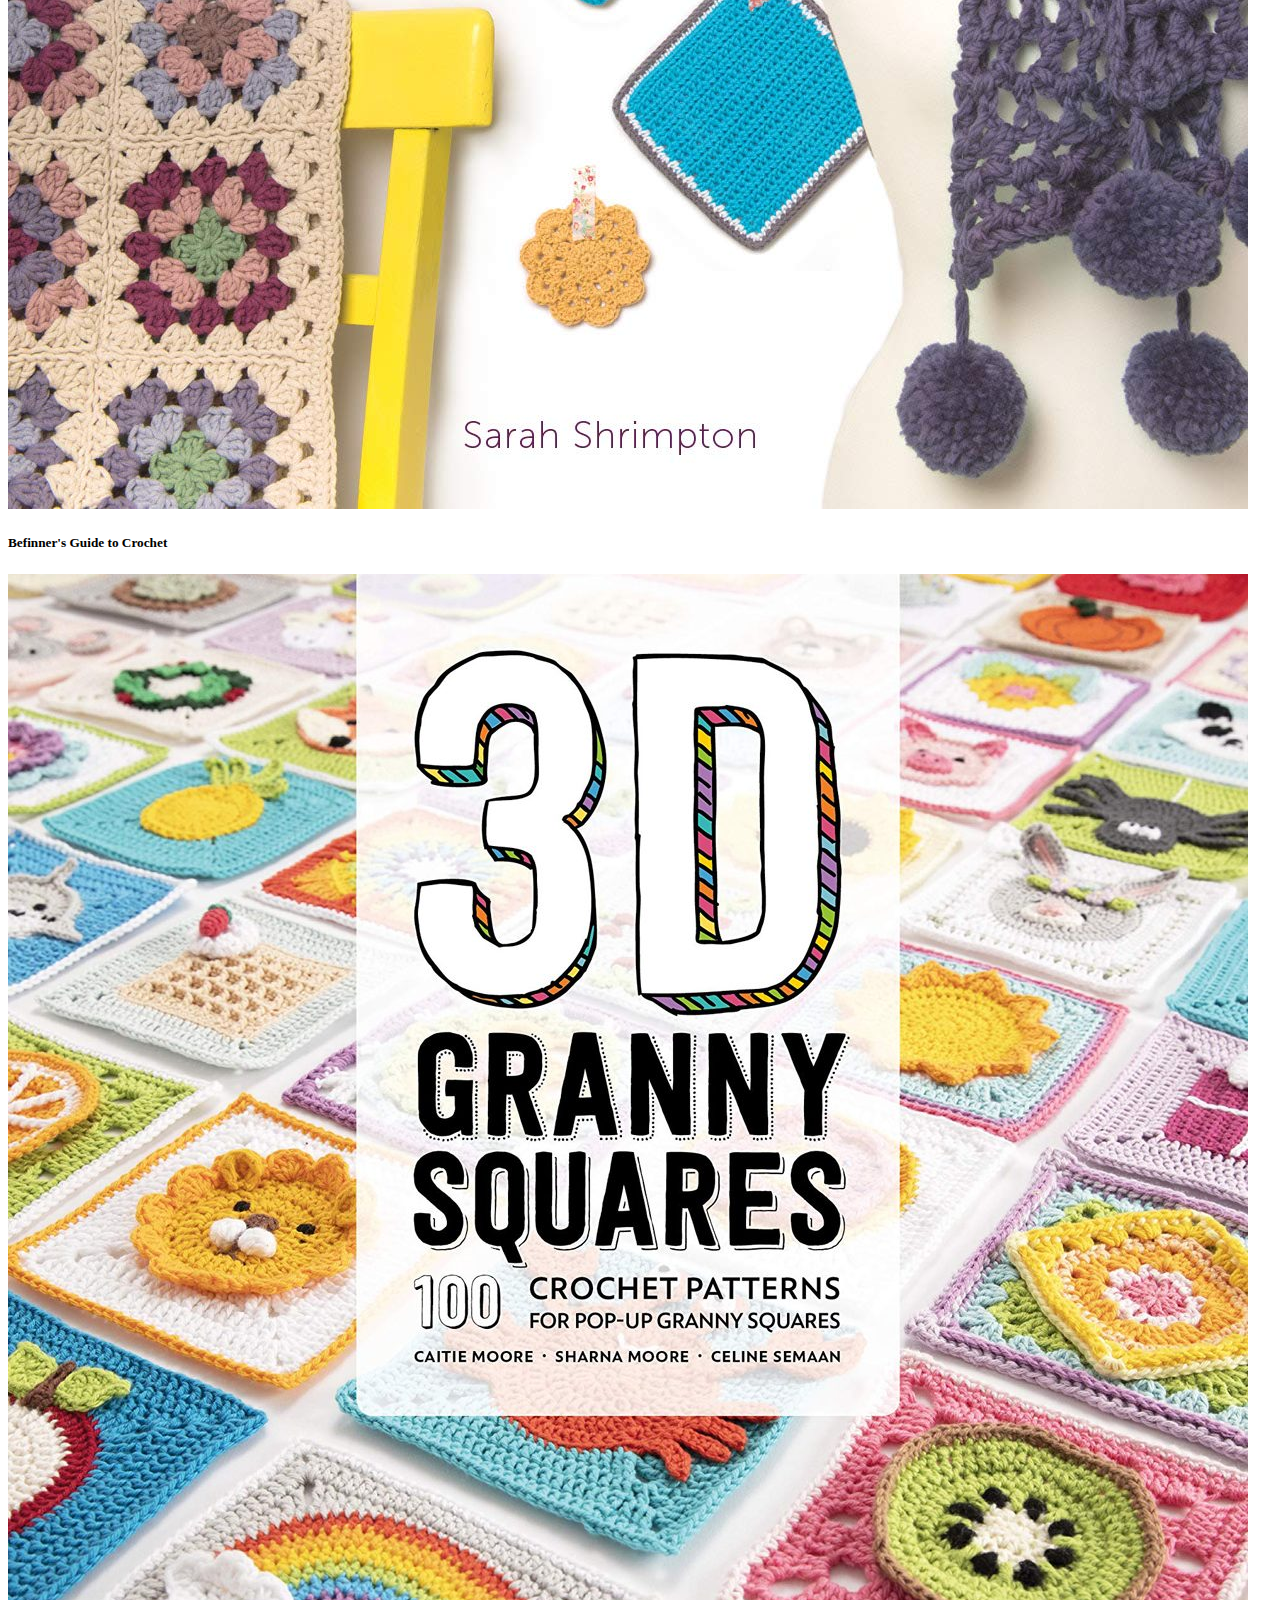
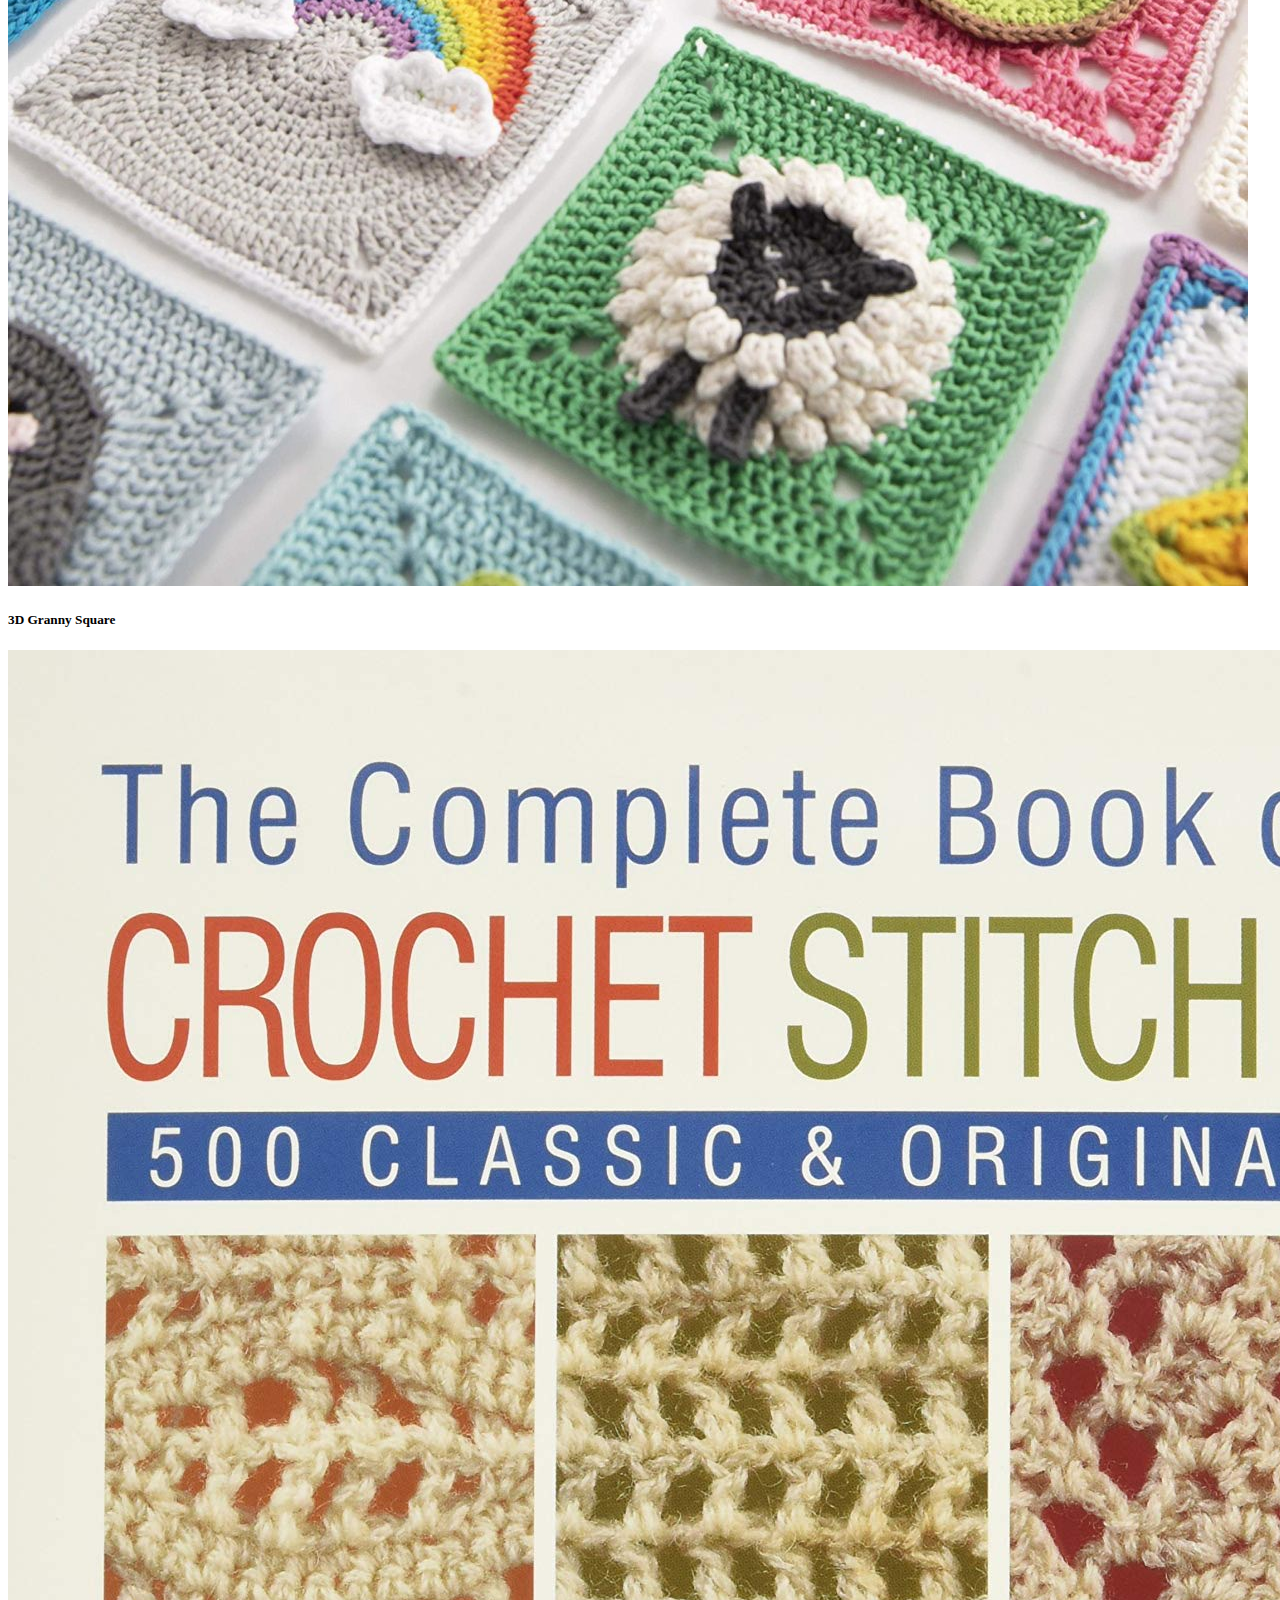
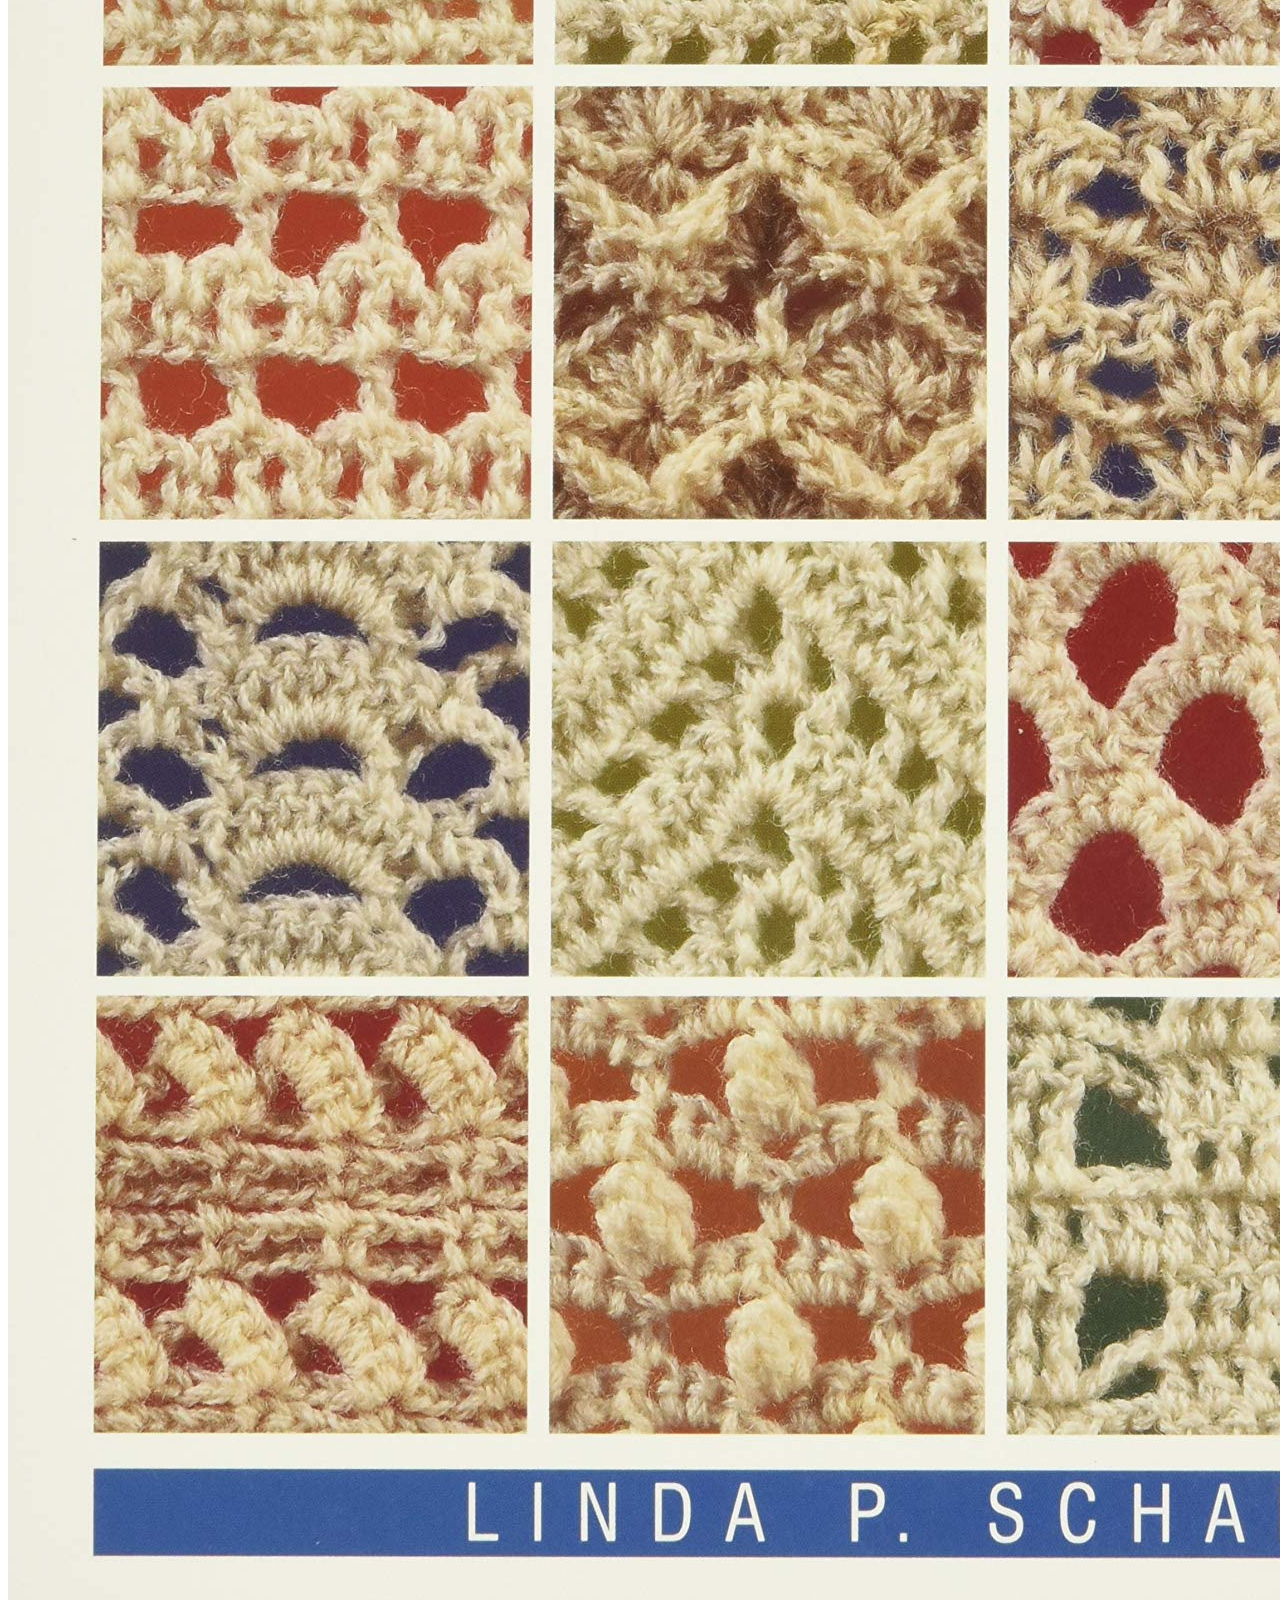
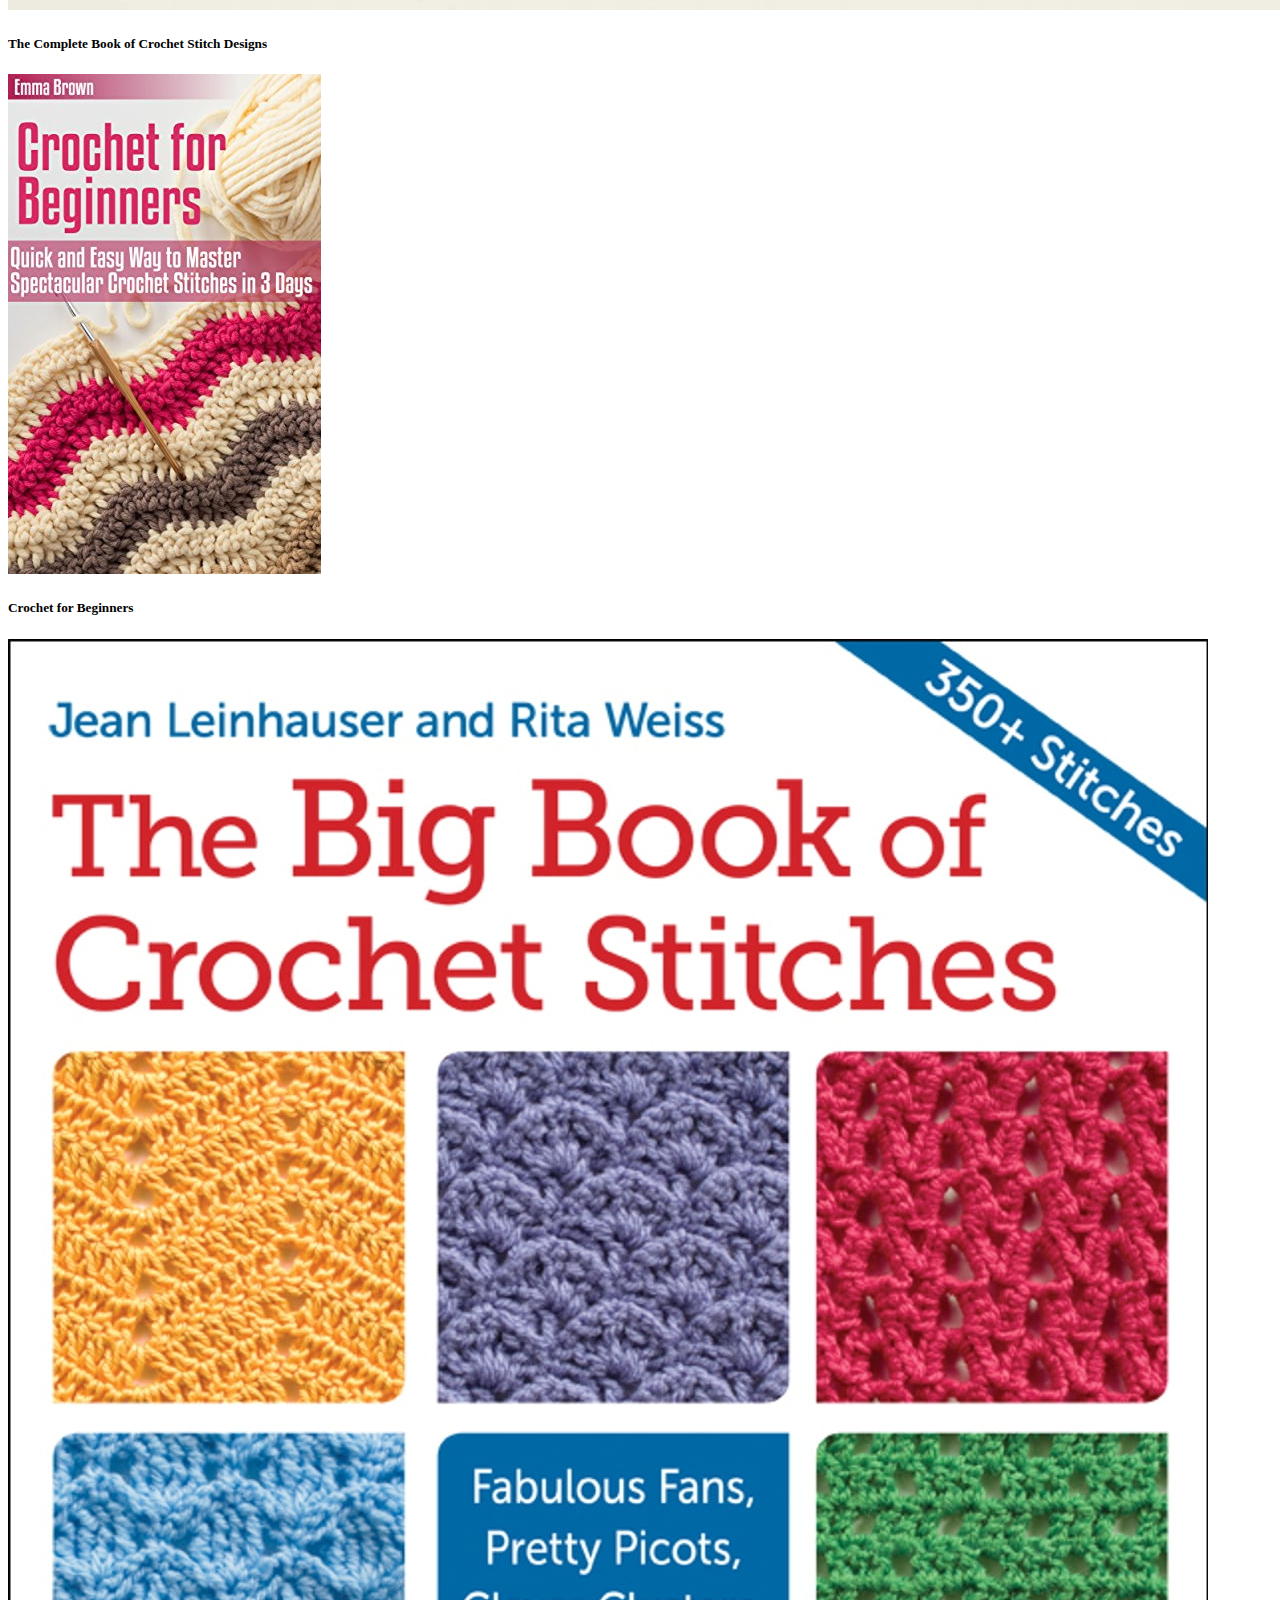
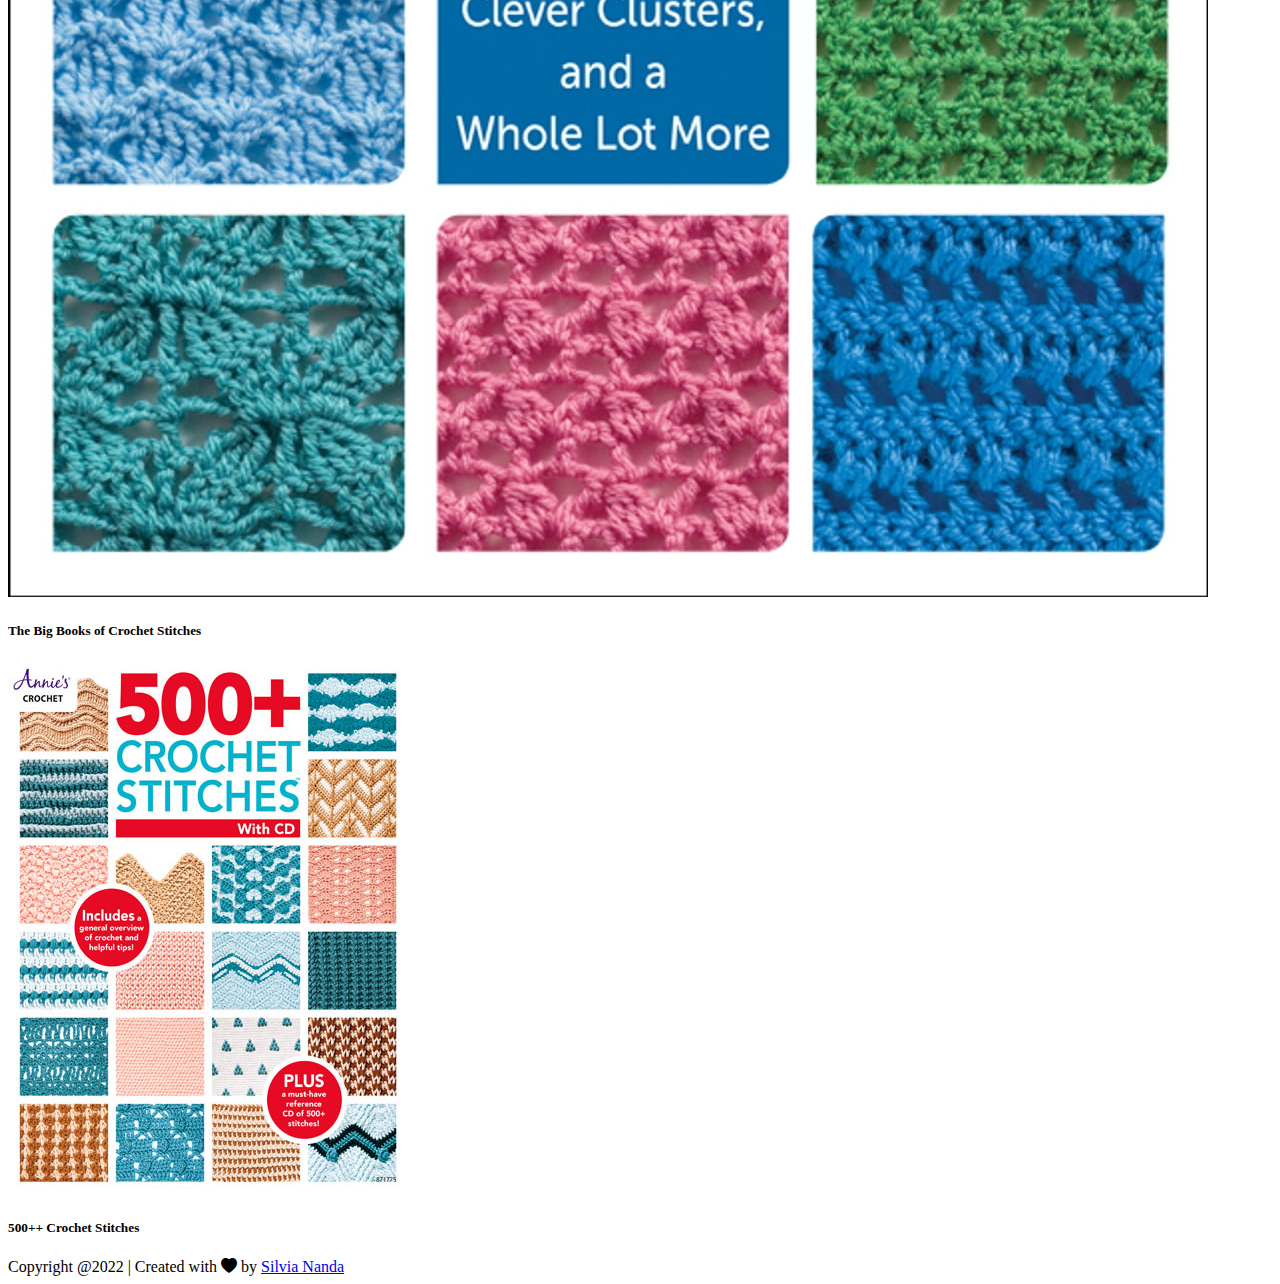
<file: page/book.html>
<!doctype html>
<html lang="en">
  <head>
    <meta charset="utf-8">
    <meta name="viewport" content="width=device-width, initial-scale=1">
    <title>Rajoet | Free Crochet Patterns</title>
    <link href="https://cdn.jsdelivr.net/npm/bootstrap@5.2.2/dist/css/bootstrap.min.css" rel="stylesheet" integrity="sha384-Zenh87qX5JnK2Jl0vWa8Ck2rdkQ2Bzep5IDxbcnCeuOxjzrPF/et3URy9Bv1WTRi" crossorigin="anonymous">
    
    <!-- Bootstrap Icons -->
    <link rel="stylesheet" href="https://cdn.jsdelivr.net/npm/bootstrap-icons@1.9.1/font/bootstrap-icons.css">
    <!-- My CSS -->
    <link rel="stylesheet" href="yarn style.css"/>
  </head>
  <body>
    <!-- Navbar -->
    <nav class="navbar fixed-top" style="background-color: darksalmon">
        <div class="container">
          <a class="navbar-brand text-light" href="#">Rajoet | Free Crochet Patterns</a>
          <button class="navbar-toggler" type="button" data-bs-toggle="offcanvas" data-bs-target="#offcanvasNavbar" aria-controls="offcanvasNavbar">
            <span class="navbar-toggler-icon"></span>
          </button>
          <div class="offcanvas offcanvas-end" tabindex="-1" id="offcanvasNavbar" aria-labelledby="offcanvasNavbarLabel">
            <div class="offcanvas-header">
              <h5 class="offcanvas-title" id="offcanvasNavbarLabel">Menu</h5>
              <button type="button" class="btn-close" data-bs-dismiss="offcanvas" aria-label="Close"></button>
            </div>
            <div class="offcanvas-body">
              <ul class="navbar-nav justify-content-end flex-grow-1 pe-3">
                <li class="nav-item">
                  <a class="nav-link"  href="index.html">Home</a>
                </li>
                <li class="nav-item">
                    <a class="nav-link" href="yarn.html">Yarn</a>
                </li>
                <li class="nav-item">
                    <a class="nav-link" href="needles.html">Needles & Hooks</a>
                </li>
                <li class="nav-item">
                    <a class="nav-link" href="pattern.html">Patterns</a>
                </li>
                <li class="nav-item">
                  <a class="nav-link active" aria-current="page" href="#">Books</a>
                </li>
                <li class="nav-item">
                    <a class="nav-link" href="about.html">About Us</a>
                </li>
              </ul>
            </div>
          </div>
        </div>
      </nav>
    <!-- Akhir Navbar -->
    <!--Jumbotron -->
        <section class="jumbotron text-center">
            <h1 class="display-4">Referensi Buku Merajut</h1>
            <p class="lead">Ekspresikan Dirimu dengan Membuat Karya Favoritmu</p>
        </section>
    <!-- Akhir Jumbotron -->

    <!-- Isi Konten -->
    <div class="container">
      <div class="row text-center m-3">
          <div class="col">
          </div>
    </div>
    <div class="row">
      <div class="col-md-4 mb-3">
        <div class="card">
          <img src="../img/book 1.jpg" class="card-img-top" alt="book 1">
          <div class="card-body">
            <h5 class="card-title">Crochet The Complete Step-by-Step Guide</h5>
          </div>
        </div>
      </div>
      <div class="col-md-4 mb-3">
        <div class="card">
          <img src="../img/book 2.jpg" class="card-img-top" alt="book 2">
          <div class="card-body">
            <h5 class="card-title">Amigurumi Book Free Pattern</h5>
          </div>
        </div>
      </div>
      <div class="col-md-4 mb-3">
        <div class="card">
          <img src="../img/book 3.jpg" class="card-img-top" alt="book 3">
          <div class="card-body">
            <h5 class="card-title">Happy Crochet Book</h5>
          </div>
        </div>
      </div>
      <div class="col-md-4 mb-3">
        <div class="card">
          <img src="../img/book 4.jpg" class="card-img-top" alt="book 4">
          <div class="card-body">
            <h5 class="card-title">Befinner's Guide to Crochet</h5>
          </div>
        </div>
      </div>
      <div class="col-md-4 mb-3">
        <div class="card">
          <img src="../img/book 5.jpg" class="card-img-top" alt="book 5">
          <div class="card-body">
            <h5 class="card-title">3D Granny Square</h5>
          </div>
        </div>
      </div>
      <div class="col-md-4 mb-3">
        <div class="card">
          <img src="../img/book 6.jpg" class="card-img-top" alt="book 6">
          <div class="card-body">
            <h5 class="card-title">The Complete Book of Crochet Stitch Designs</h5>
          </div>
        </div>
      </div>
      <div class="col-md-4 mb-3">
        <div class="card">
          <img src="../img/book 7.jpg" class="card-img-top" alt="book 7">
          <div class="card-body">
            <h5 class="card-title">Crochet for Beginners</h5>
          </div>
        </div>
      </div>
      <div class="col-md-4 mb-3">
        <div class="card">
          <img src="../img/book 8.jpg" class="card-img-top" alt="book 8">
          <div class="card-body">
            <h5 class="card-title">The Big Books of Crochet Stitches</h5>
          </div>
        </div>
      </div>
      <div class="col-md-4 mb-3">
        <div class="card">
          <img src="../img/book 9.jpg" class="card-img-top" alt="book 9">
          <div class="card-body">
            <h5 class="card-title">500++ Crochet Stitches</h5>
          </div>
        </div>
      </div>
    </div>
    </div>
    <!-- Akhir Konten-->

    <!-- Footer -->
    <footer class="bg-light p-5 mt-5">
        <div class="container">
          <div class="row mt-2">
            <div class="col-md-6 text-md-start text-center pt-2 pb-2">
              <a href="#" class="text-decoration-none"></a>
              <span class="ps-1">Copyright @2022 | Created with <i class="bi bi-heart-fill text-danger"></i> by 
              <a href="https://www.instagram.com/silviansi_/">Silvia Nanda</a></span>
            </div>
          </div>
        </div>
      </footer>
      <!-- Akhir Footer -->
    
      <script src="https://cdn.jsdelivr.net/npm/bootstrap@5.2.2/dist/js/bootstrap.bundle.min.js" integrity="sha384-OERcA2EqjJCMA+/3y+gxIOqMEjwtxJY7qPCqsdltbNJuaOe923+mo//f6V8Qbsw3" crossorigin="anonymous"></script>
    </body>
</html>
</file>
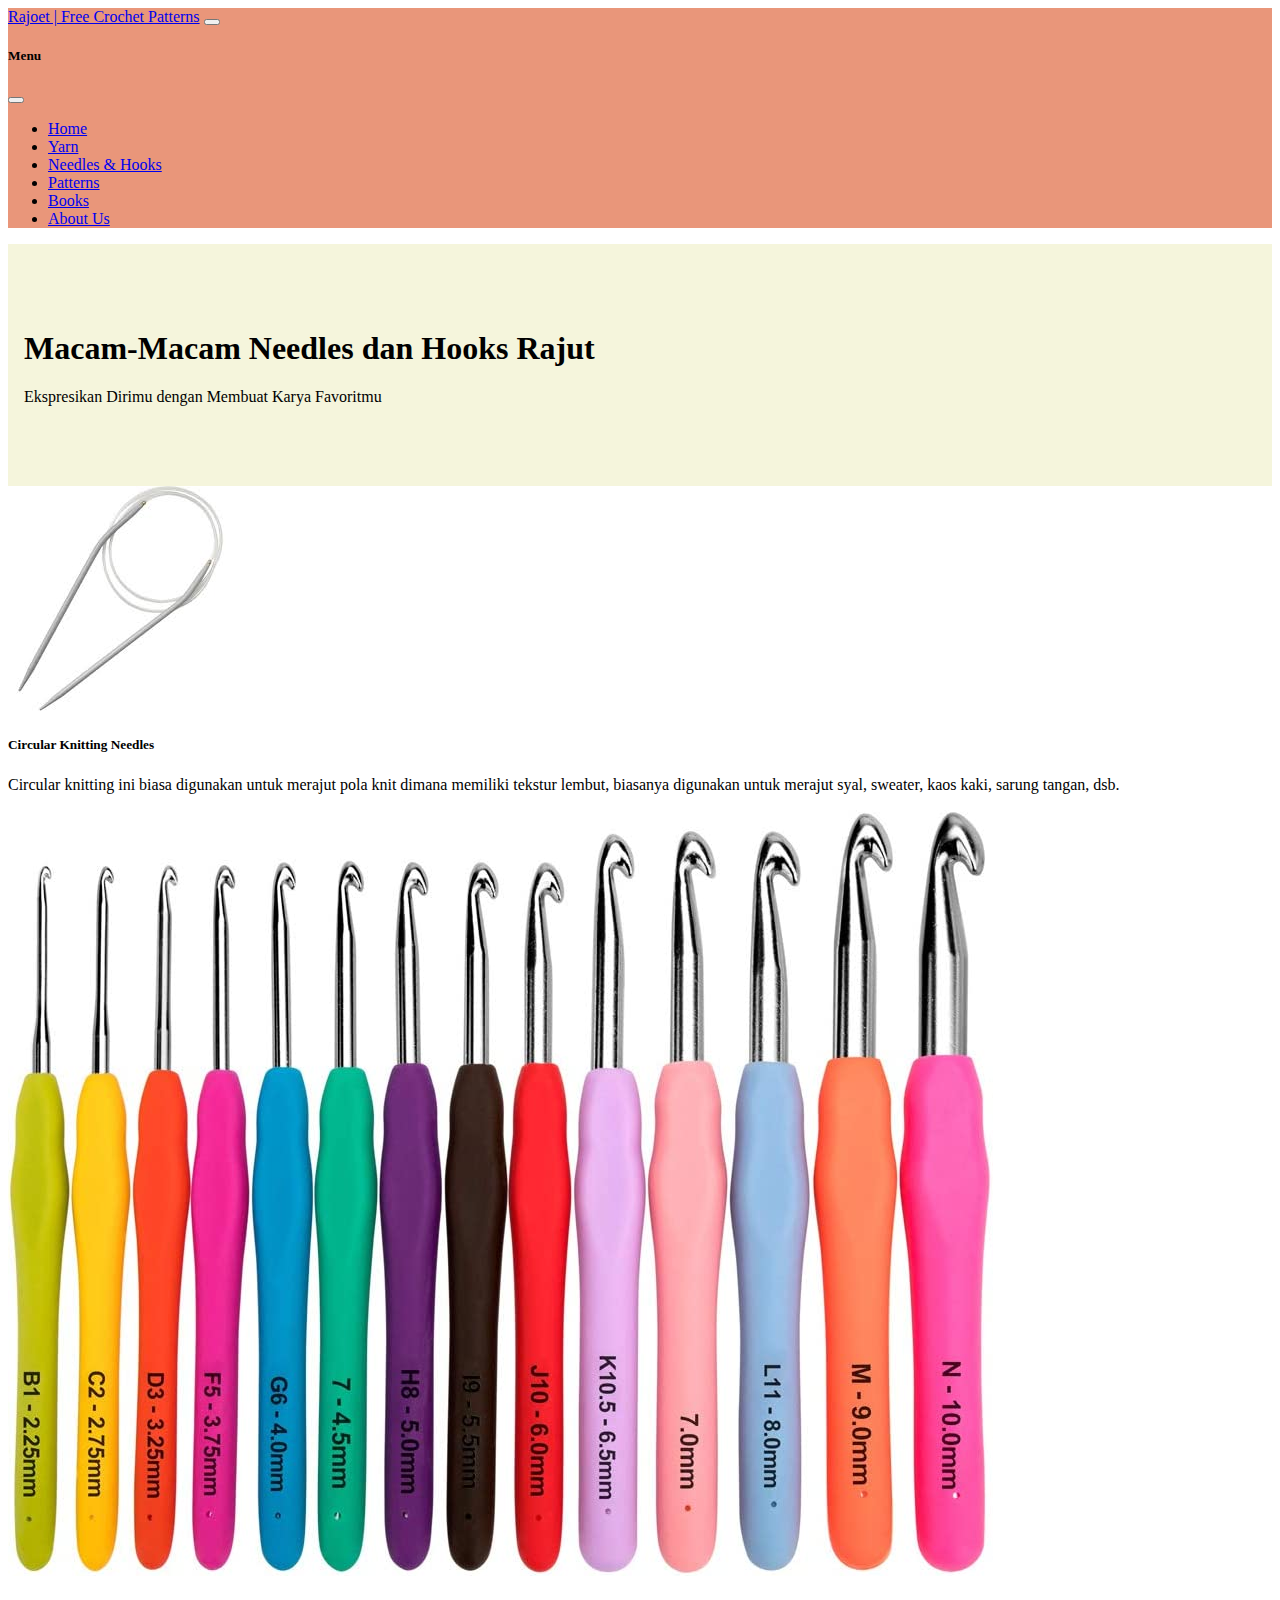
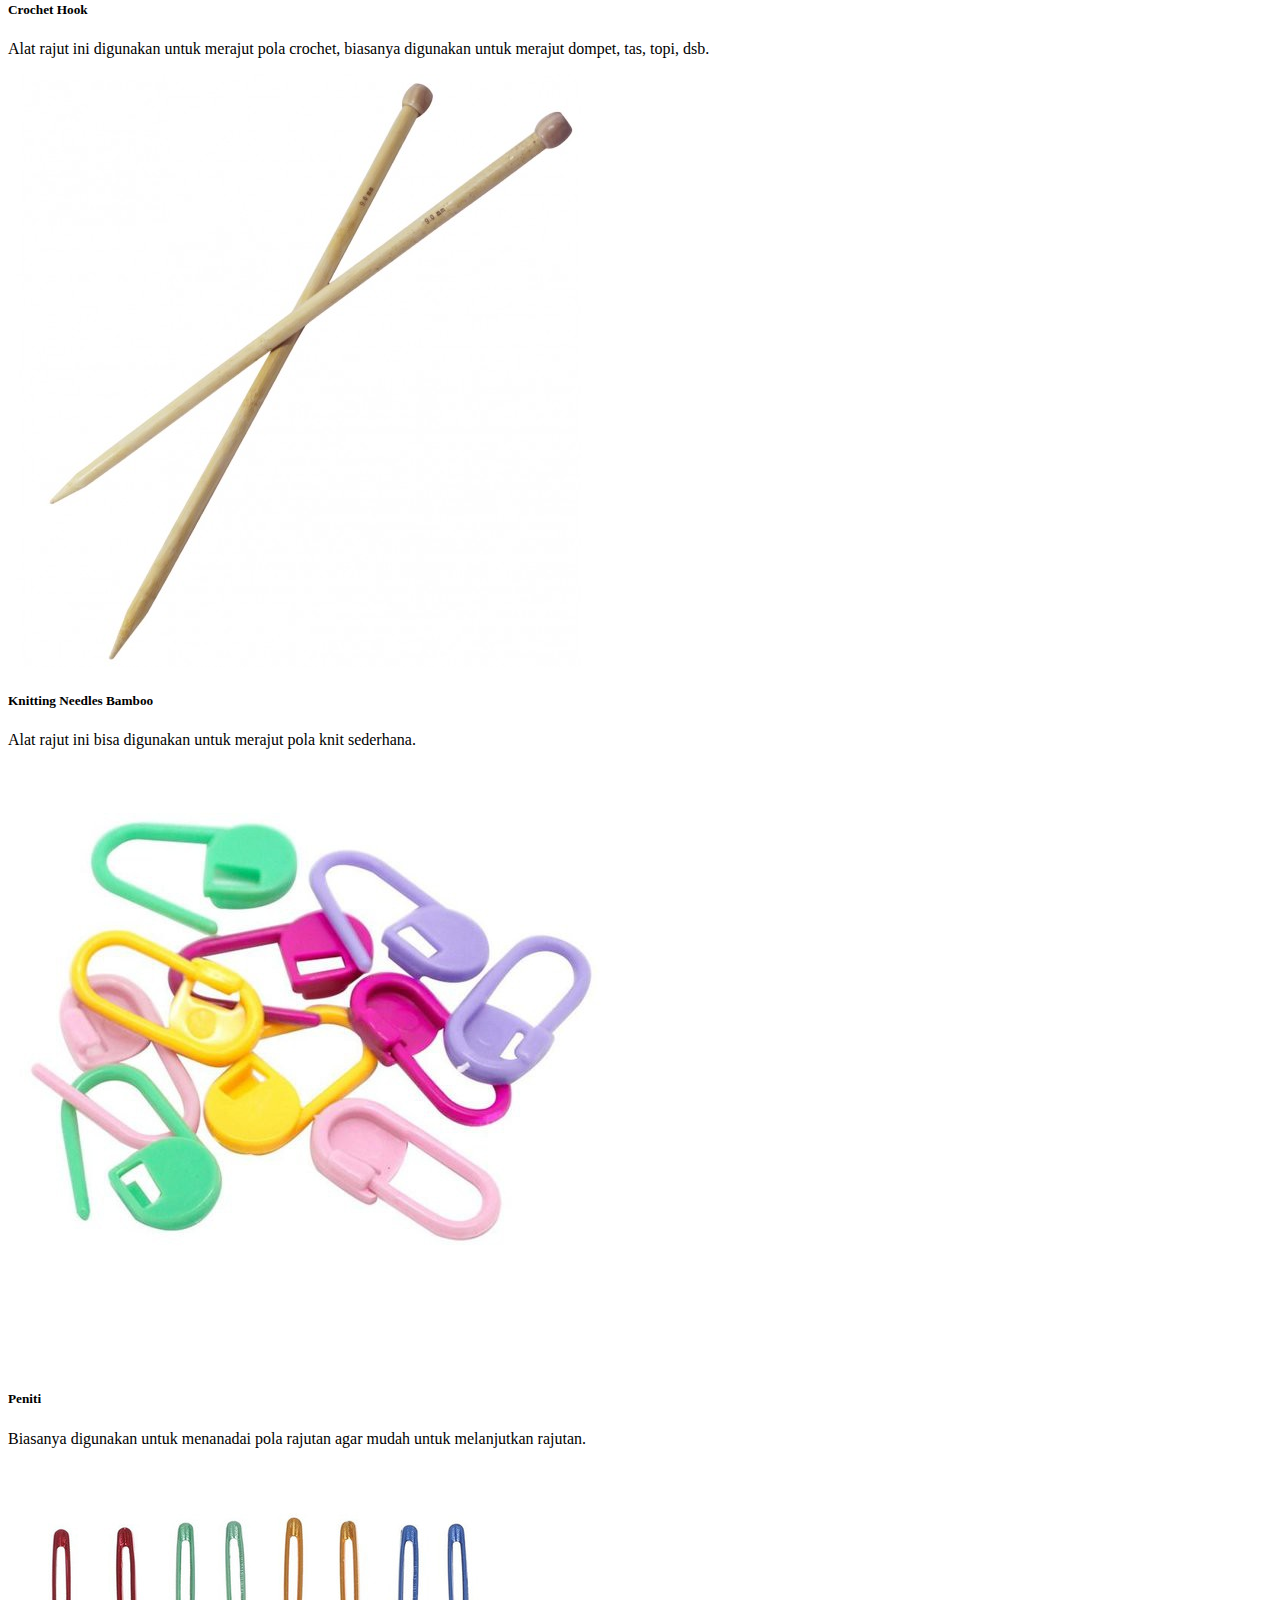
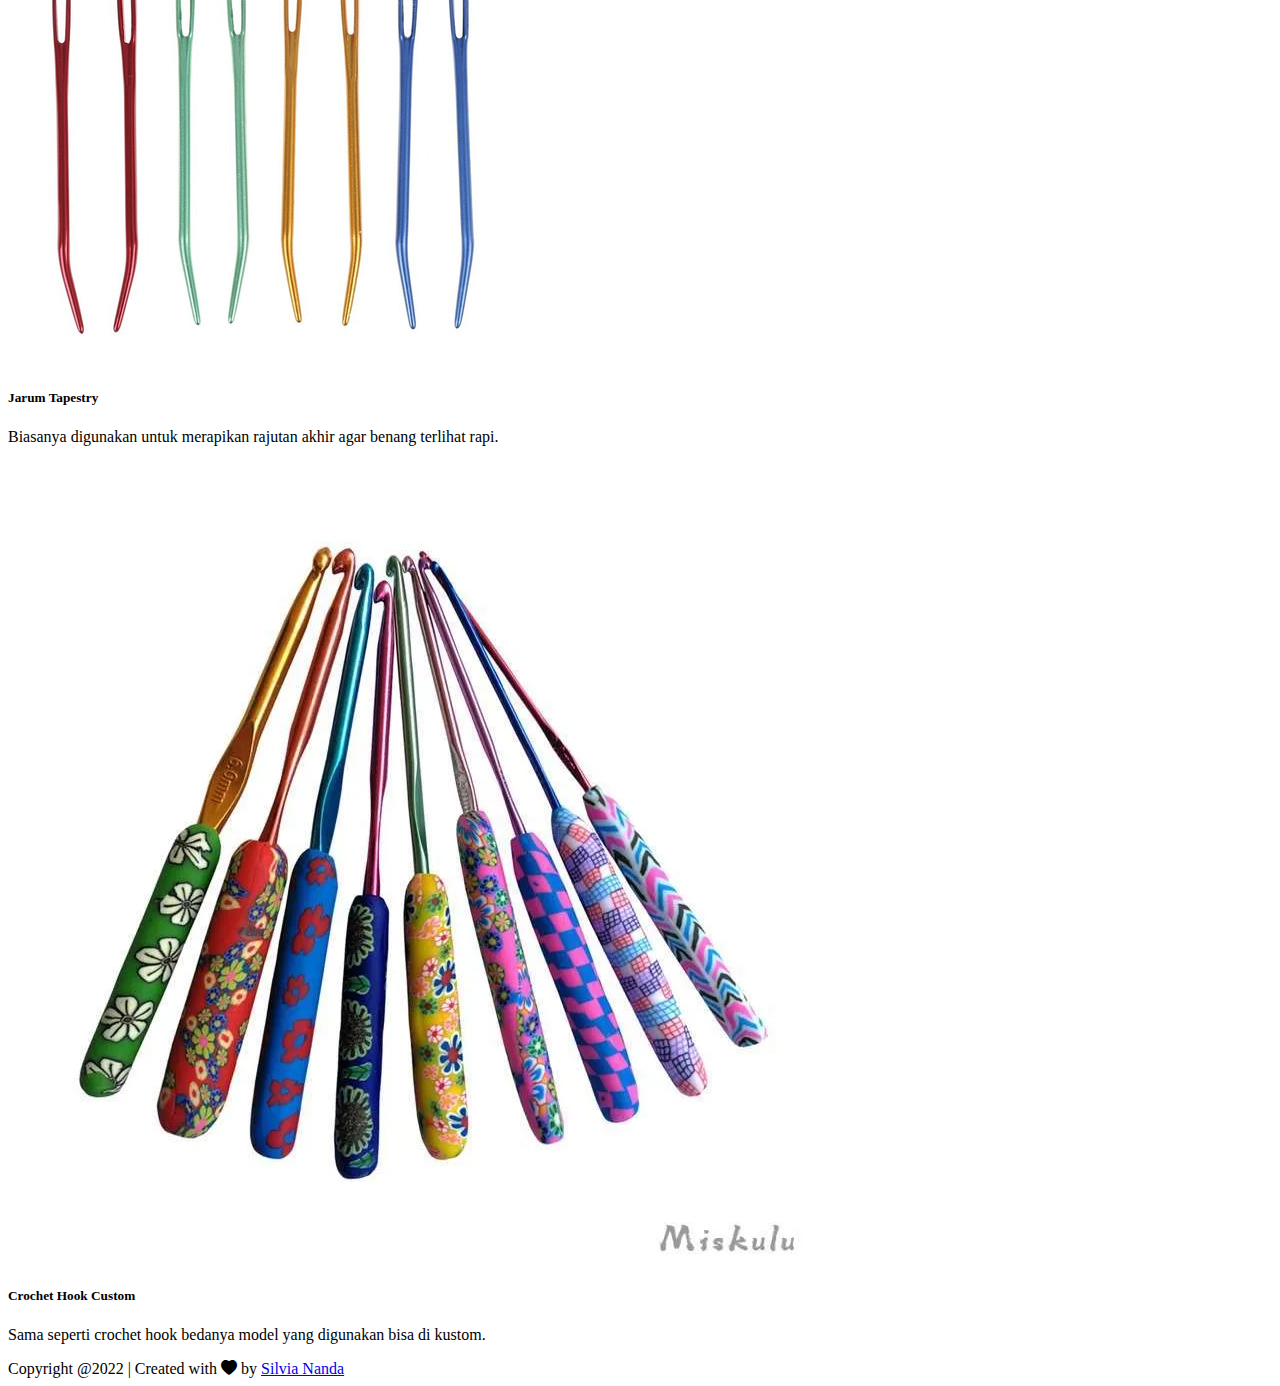
<file: page/needles.html>
<!doctype html>
<html lang="en">
  <head>
    <meta charset="utf-8">
    <meta name="viewport" content="width=device-width, initial-scale=1">
    <title>Rajoet | Free Crochet Patterns</title>
    <link href="https://cdn.jsdelivr.net/npm/bootstrap@5.2.2/dist/css/bootstrap.min.css" rel="stylesheet" integrity="sha384-Zenh87qX5JnK2Jl0vWa8Ck2rdkQ2Bzep5IDxbcnCeuOxjzrPF/et3URy9Bv1WTRi" crossorigin="anonymous">
    
    <!-- Bootstrap Icons -->
    <link rel="stylesheet" href="https://cdn.jsdelivr.net/npm/bootstrap-icons@1.9.1/font/bootstrap-icons.css">
    <!-- My CSS -->
    <link rel="stylesheet" href="yarn style.css"/>
  </head>
  <body>
    <!-- Navbar -->
    <nav class="navbar fixed-top" style="background-color: darksalmon">
        <div class="container">
          <a class="navbar-brand text-light" href="#">Rajoet | Free Crochet Patterns</a>
          <button class="navbar-toggler" type="button" data-bs-toggle="offcanvas" data-bs-target="#offcanvasNavbar" aria-controls="offcanvasNavbar">
            <span class="navbar-toggler-icon"></span>
          </button>
          <div class="offcanvas offcanvas-end" tabindex="-1" id="offcanvasNavbar" aria-labelledby="offcanvasNavbarLabel">
            <div class="offcanvas-header">
              <h5 class="offcanvas-title" id="offcanvasNavbarLabel">Menu</h5>
              <button type="button" class="btn-close" data-bs-dismiss="offcanvas" aria-label="Close"></button>
            </div>
            <div class="offcanvas-body">
              <ul class="navbar-nav justify-content-end flex-grow-1 pe-3">
                <li class="nav-item">
                  <a class="nav-link"  href="index.html">Home</a>
                </li>
                <li class="nav-item">
                    <a class="nav-link" href="yarn.html">Yarn</a>
                </li>
                <li class="nav-item">
                    <a class="nav-link active" aria-current="page" href="#">Needles & Hooks</a>
                </li>
                <li class="nav-item">
                    <a class="nav-link" href="pattern.html">Patterns</a>
                </li>
                <li class="nav-item">
                  <a class="nav-link" href="book.html">Books</a>
                </li>
                <li class="nav-item">
                    <a class="nav-link" href="about.html">About Us</a>
                </li>
              </ul>
            </div>
          </div>
        </div>
      </nav>
    <!-- Akhir Navbar -->
    <!--Jumbotron -->
        <section class="jumbotron text-center">
            <h1 class="display-4">Macam-Macam Needles dan Hooks Rajut</h1>
            <p class="lead">Ekspresikan Dirimu dengan Membuat Karya Favoritmu</p>
        </section>
    <!-- Akhir Jumbotron -->
    <!-- Isi Konten -->
    <div class="container">
      <div class="row text-center m-3">
          <div class="col">
          </div>
    </div>
    <div class="row">
      <div class="col-md-4 mb-3">
        <div class="card">
          <img src="../img/circular-knitting-needles.jpeg" class="card-img-top" alt="knitting">
          <div class="card-body">
            <h5 class="card-title">Circular Knitting Needles</h5>
            <p class="card-text">Circular knitting ini biasa digunakan untuk merajut pola knit dimana memiliki tekstur lembut, biasanya digunakan untuk merajut syal, 
              sweater, kaos kaki, sarung tangan, dsb.
            </p>
          </div>
        </div>
      </div>
      <div class="col-md-4 mb-3">
        <div class="card">
          <img src="../img/crochet hook.jpg" class="card-img-top" alt="hook">
          <div class="card-body">
            <h5 class="card-title">Crochet Hook</h5>
            <p class="card-text">Alat rajut ini digunakan untuk merajut pola crochet, biasanya digunakan untuk merajut dompet, tas, topi, dsb.</p>
          </div>
        </div>
      </div>
      <div class="col-md-4 mb-3">
        <div class="card">
          <img src="../img/Knitting-Needles Bamboo.jpg" class="card-img-top" alt="knit">
          <div class="card-body">
            <h5 class="card-title">Knitting Needles Bamboo</h5>
            <p class="card-text">Alat rajut ini bisa digunakan untuk merajut pola knit sederhana.</p>
          </div>
        </div>
      </div>
      <div class="col-md-4 mb-3">
        <div class="card">
          <img src="../img/needles peniti.jpg" class="card-img-top" alt="peniti">
          <div class="card-body">
            <h5 class="card-title">Peniti</h5>
            <p class="card-text">Biasanya digunakan untuk menanadai pola rajutan agar mudah untuk melanjutkan rajutan.</p>
          </div>
        </div>
      </div>
      <div class="col-md-4 mb-3">
        <div class="card">
          <img src="../img/needles 1.jpg" class="card-img-top" alt="needles1">
          <div class="card-body">
            <h5 class="card-title">Jarum Tapestry</h5>
            <p class="card-text">Biasanya digunakan untuk merapikan rajutan akhir agar benang terlihat rapi.</p>
          </div>
        </div>
      </div>
      <div class="col-md-4 mb-3">
        <div class="card">
          <img src="../img/needles 2.webp" class="card-img-top" alt="needles2">
          <div class="card-body">
            <h5 class="card-title">Crochet Hook Custom</h5>
            <p class="card-text">Sama seperti crochet hook bedanya model yang digunakan bisa di kustom.</p>
          </div>
        </div>
      </div>
    </div>
    </div>
    <!-- Akhir Konten -->
    <!-- Footer -->
    <footer class="bg-light p-5 mt-5">
        <div class="container">
          <div class="row mt-2">
            <div class="col-md-6 text-md-start text-center pt-2 pb-2">
              <a href="#" class="text-decoration-none"></a>
              <span class="ps-1">Copyright @2022 | Created with <i class="bi bi-heart-fill text-danger"></i> by 
              <a href="https://www.instagram.com/silviansi_/">Silvia Nanda</a></span>
            </div>
          </div>
        </div>
      </footer>
      <!-- Akhir Footer -->
    
      <script src="https://cdn.jsdelivr.net/npm/bootstrap@5.2.2/dist/js/bootstrap.bundle.min.js" integrity="sha384-OERcA2EqjJCMA+/3y+gxIOqMEjwtxJY7qPCqsdltbNJuaOe923+mo//f6V8Qbsw3" crossorigin="anonymous"></script>
    </body>
</html>
</file>
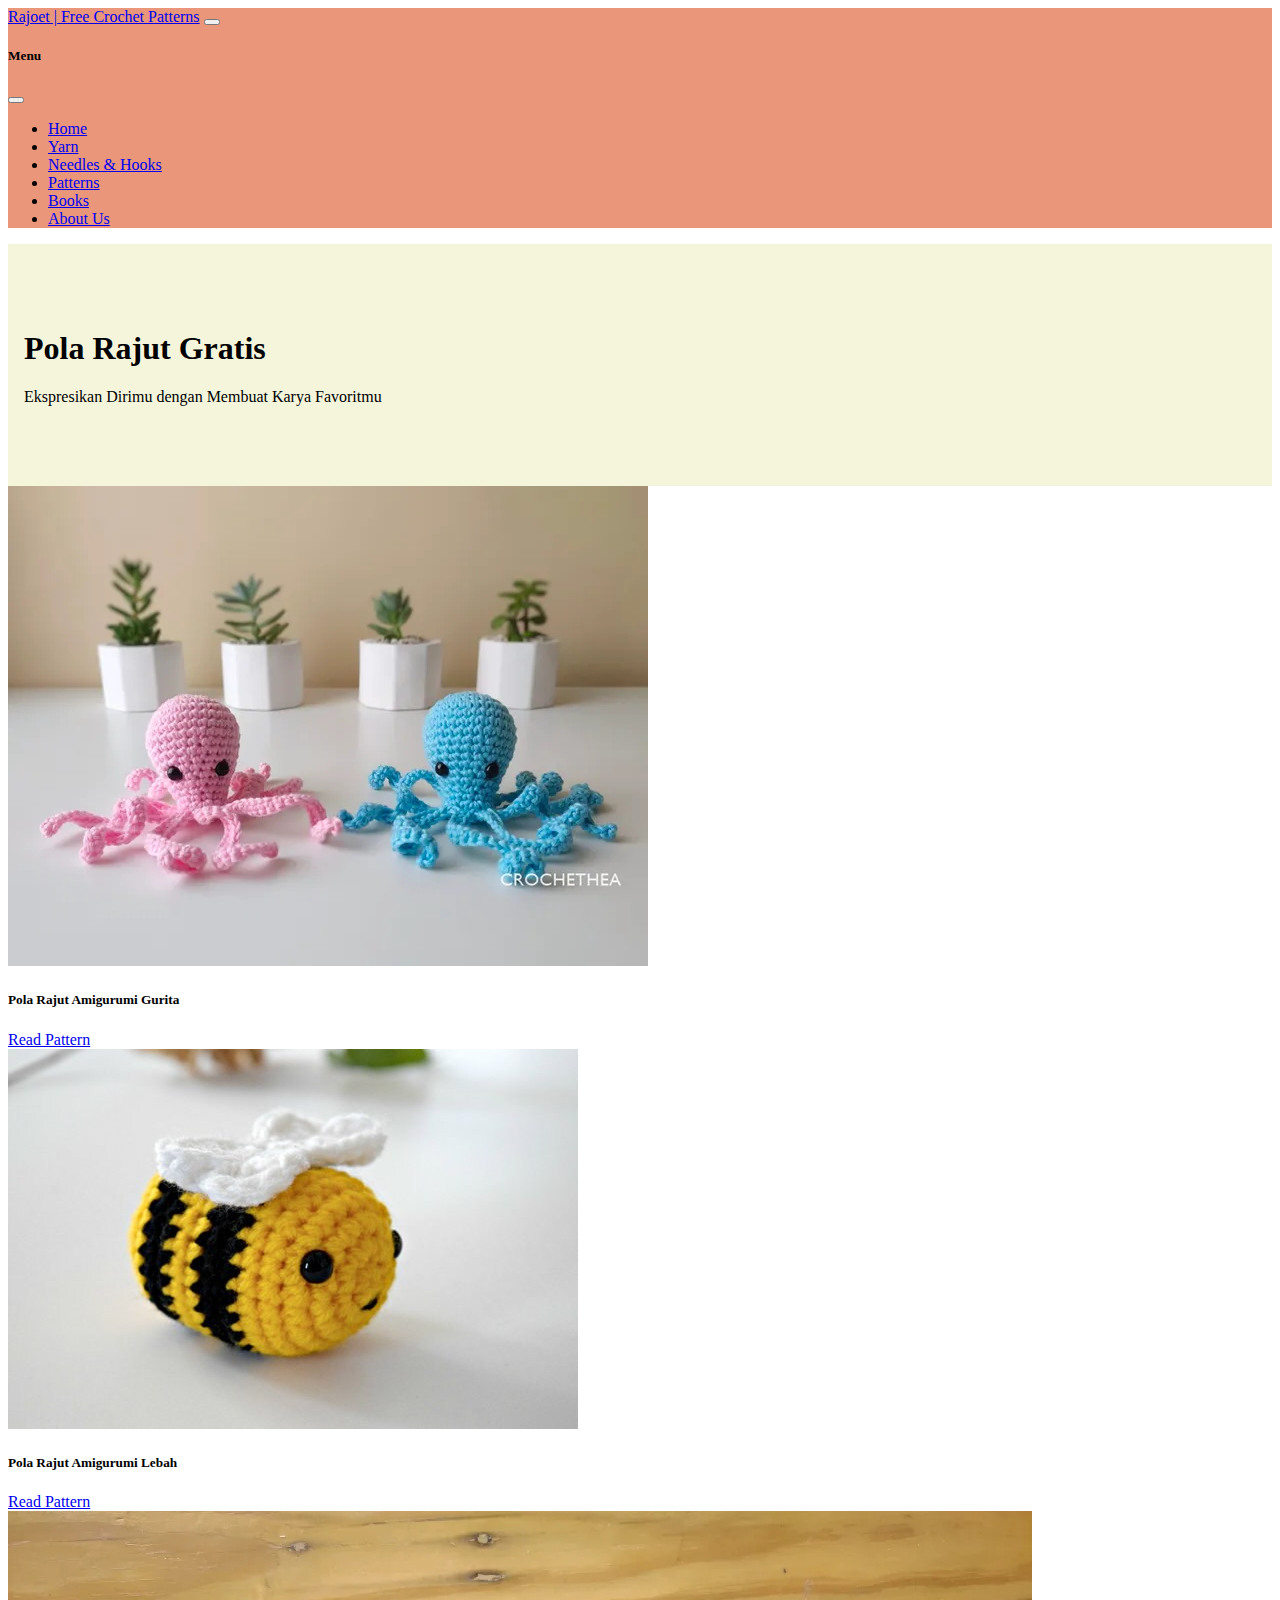
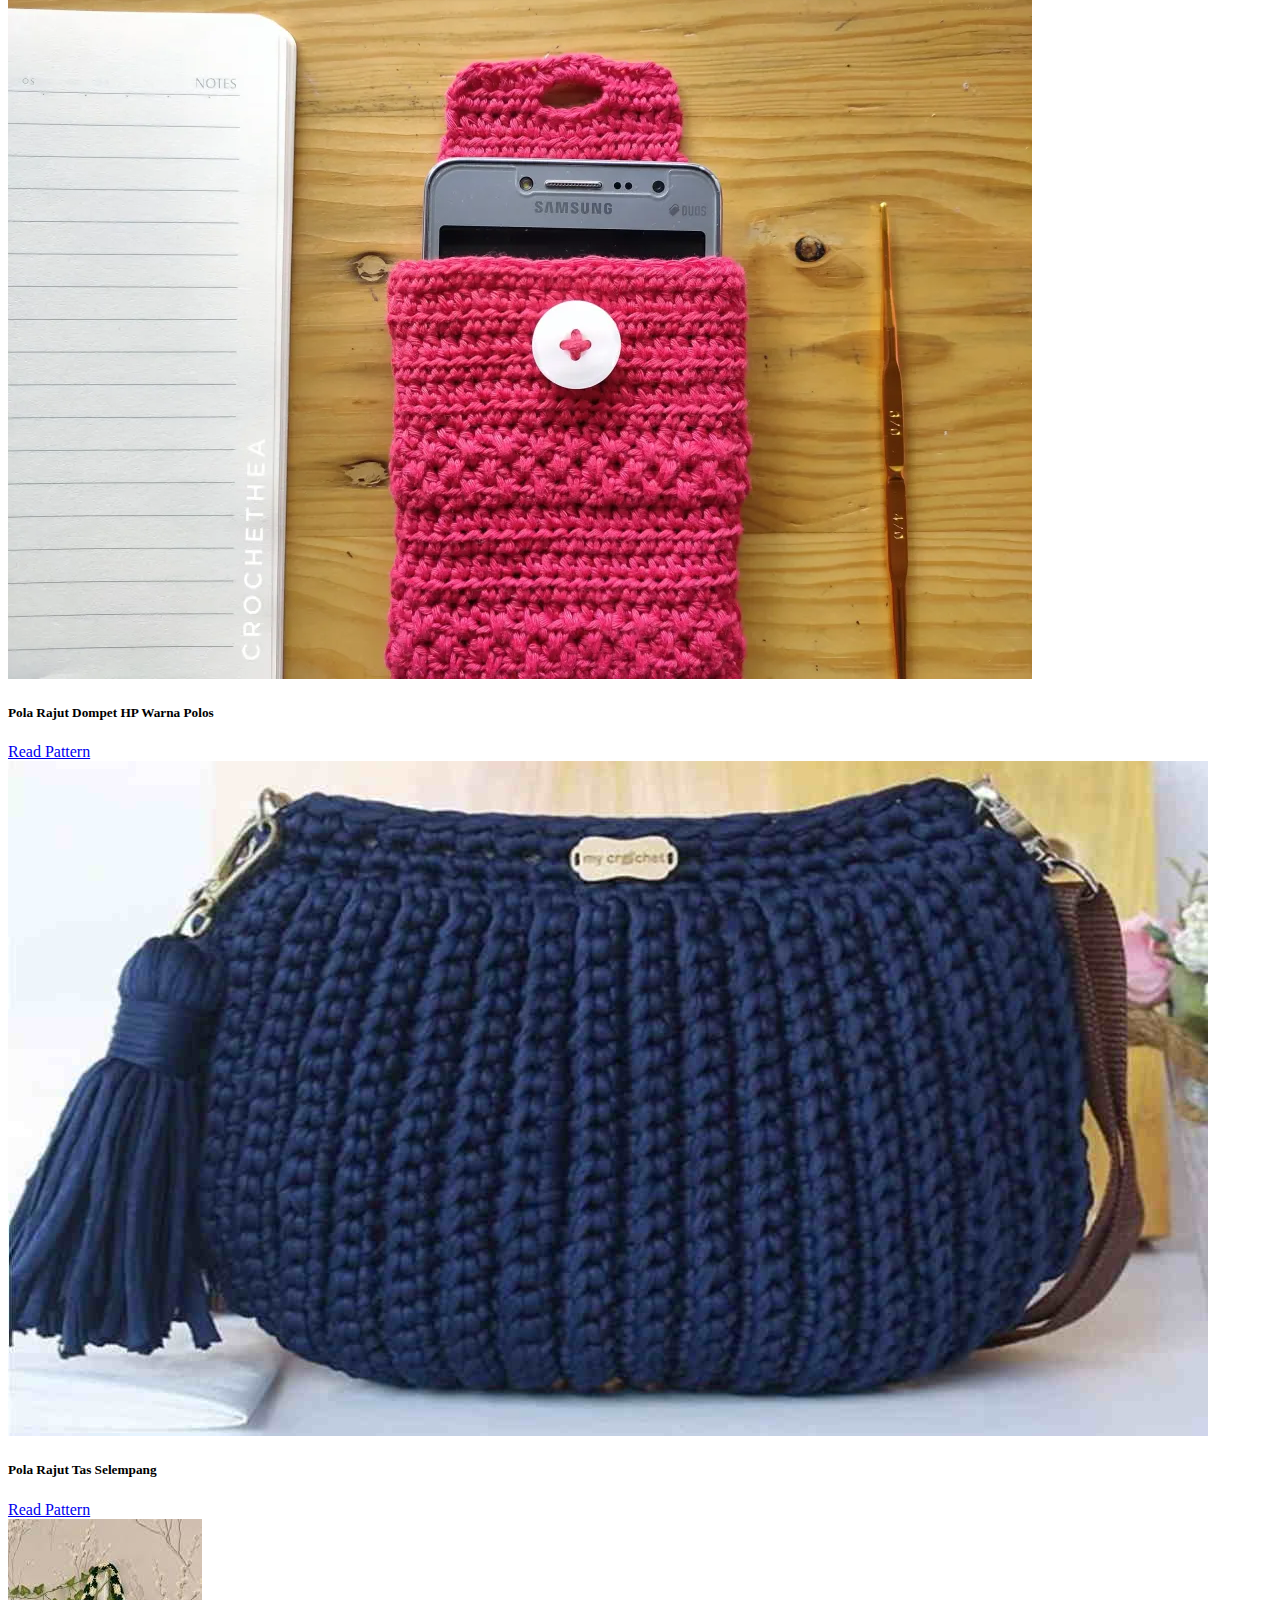
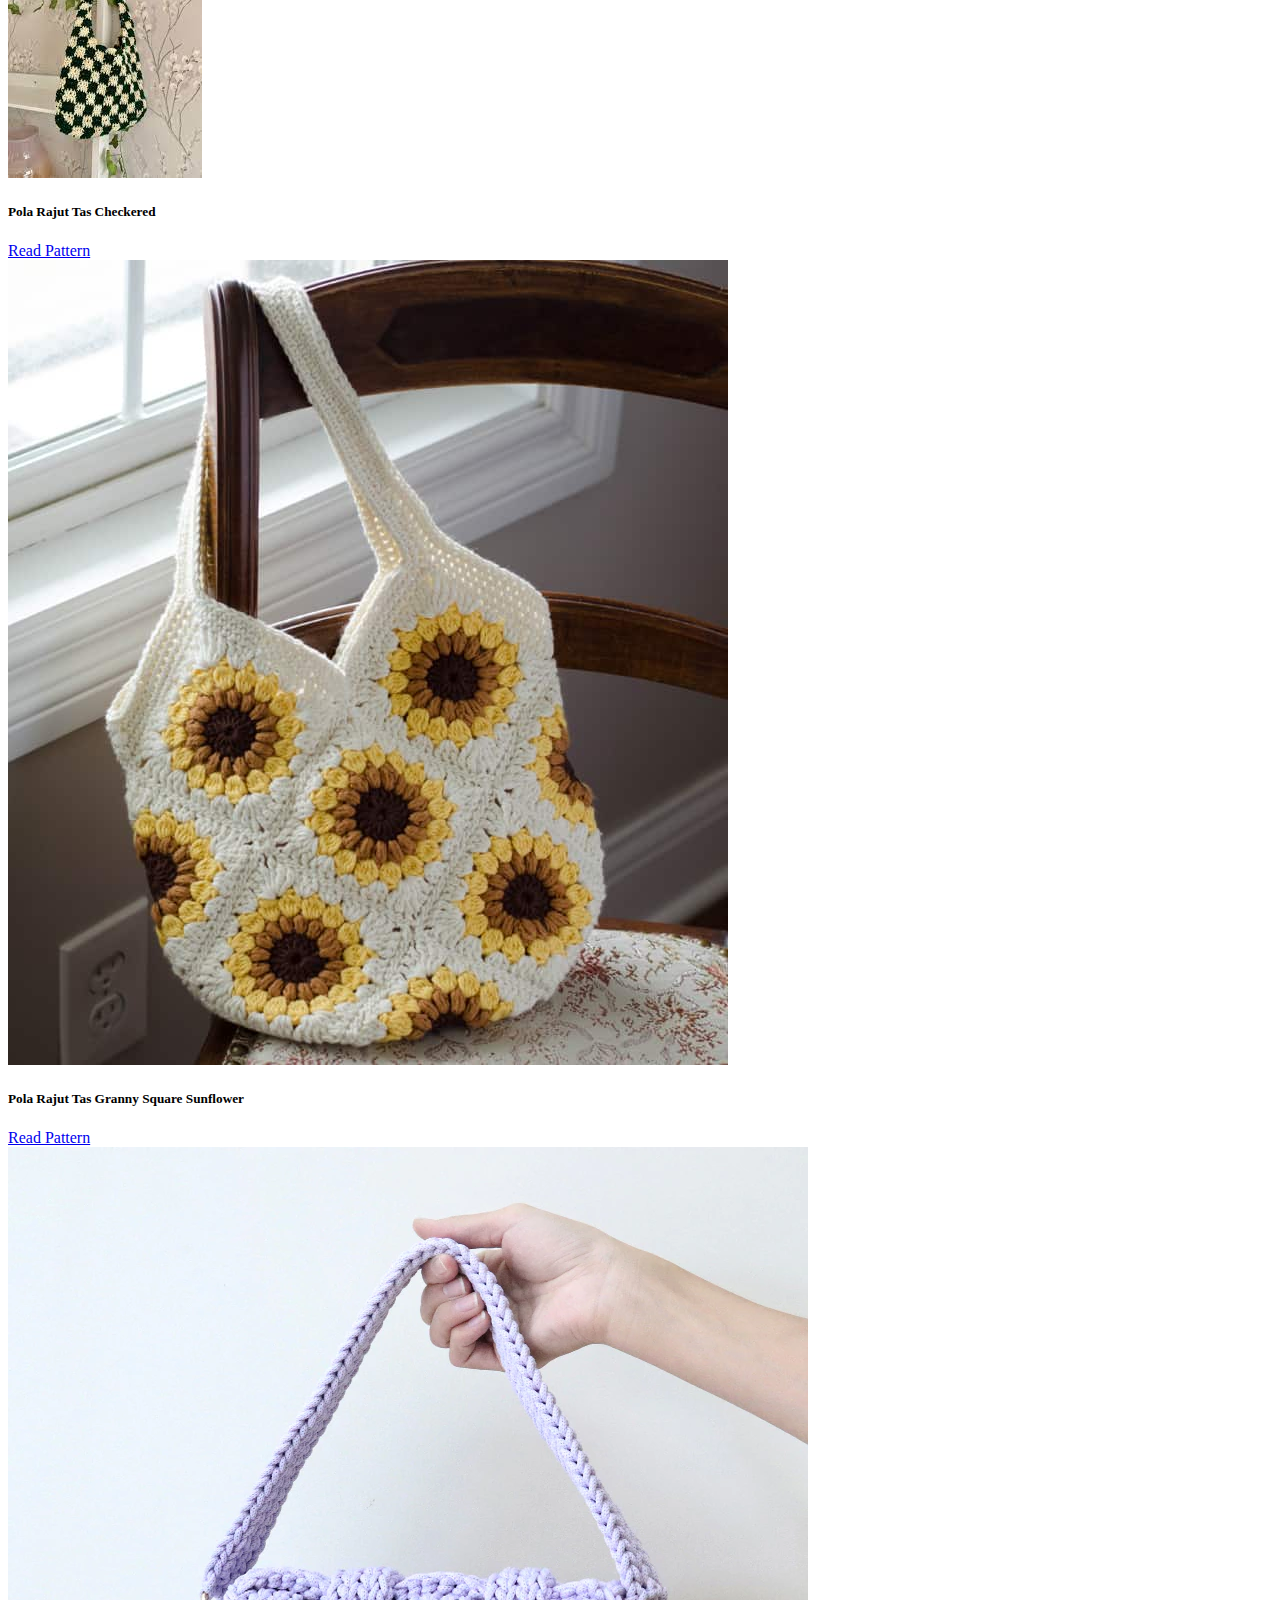
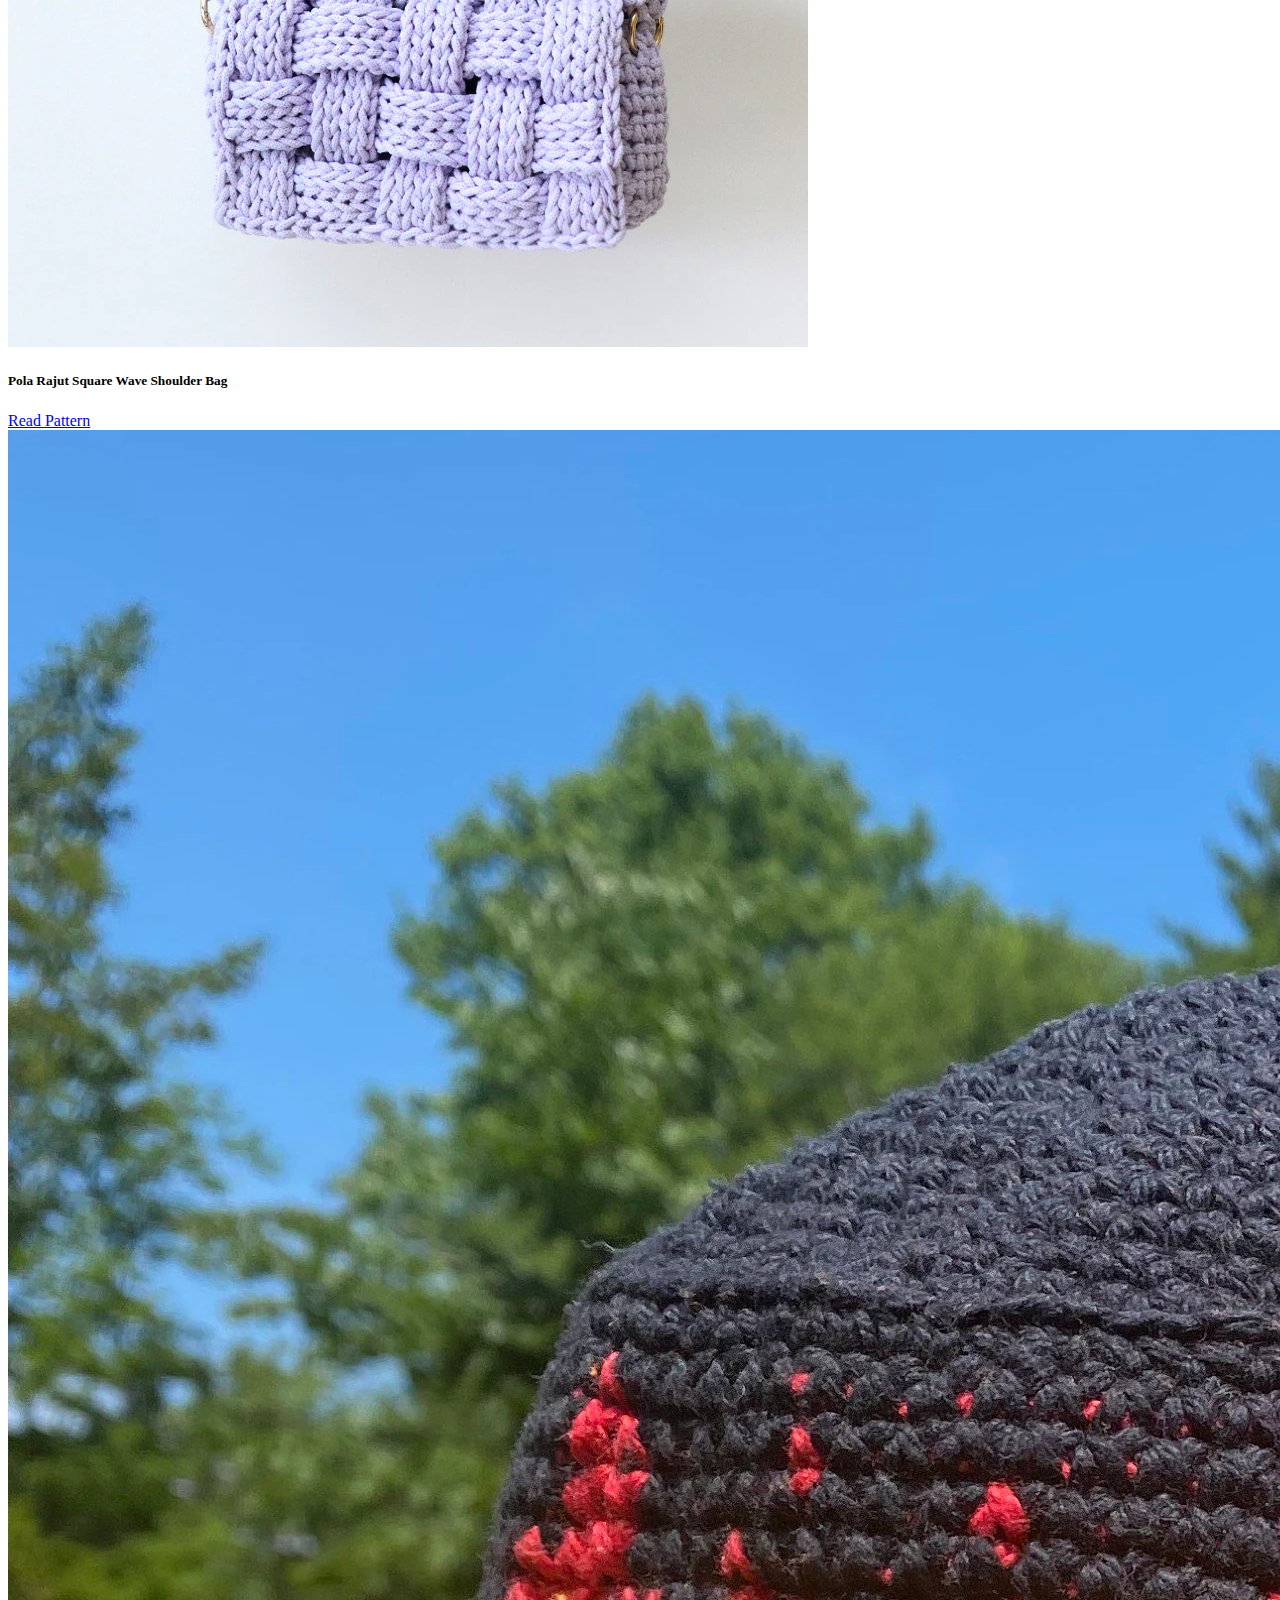
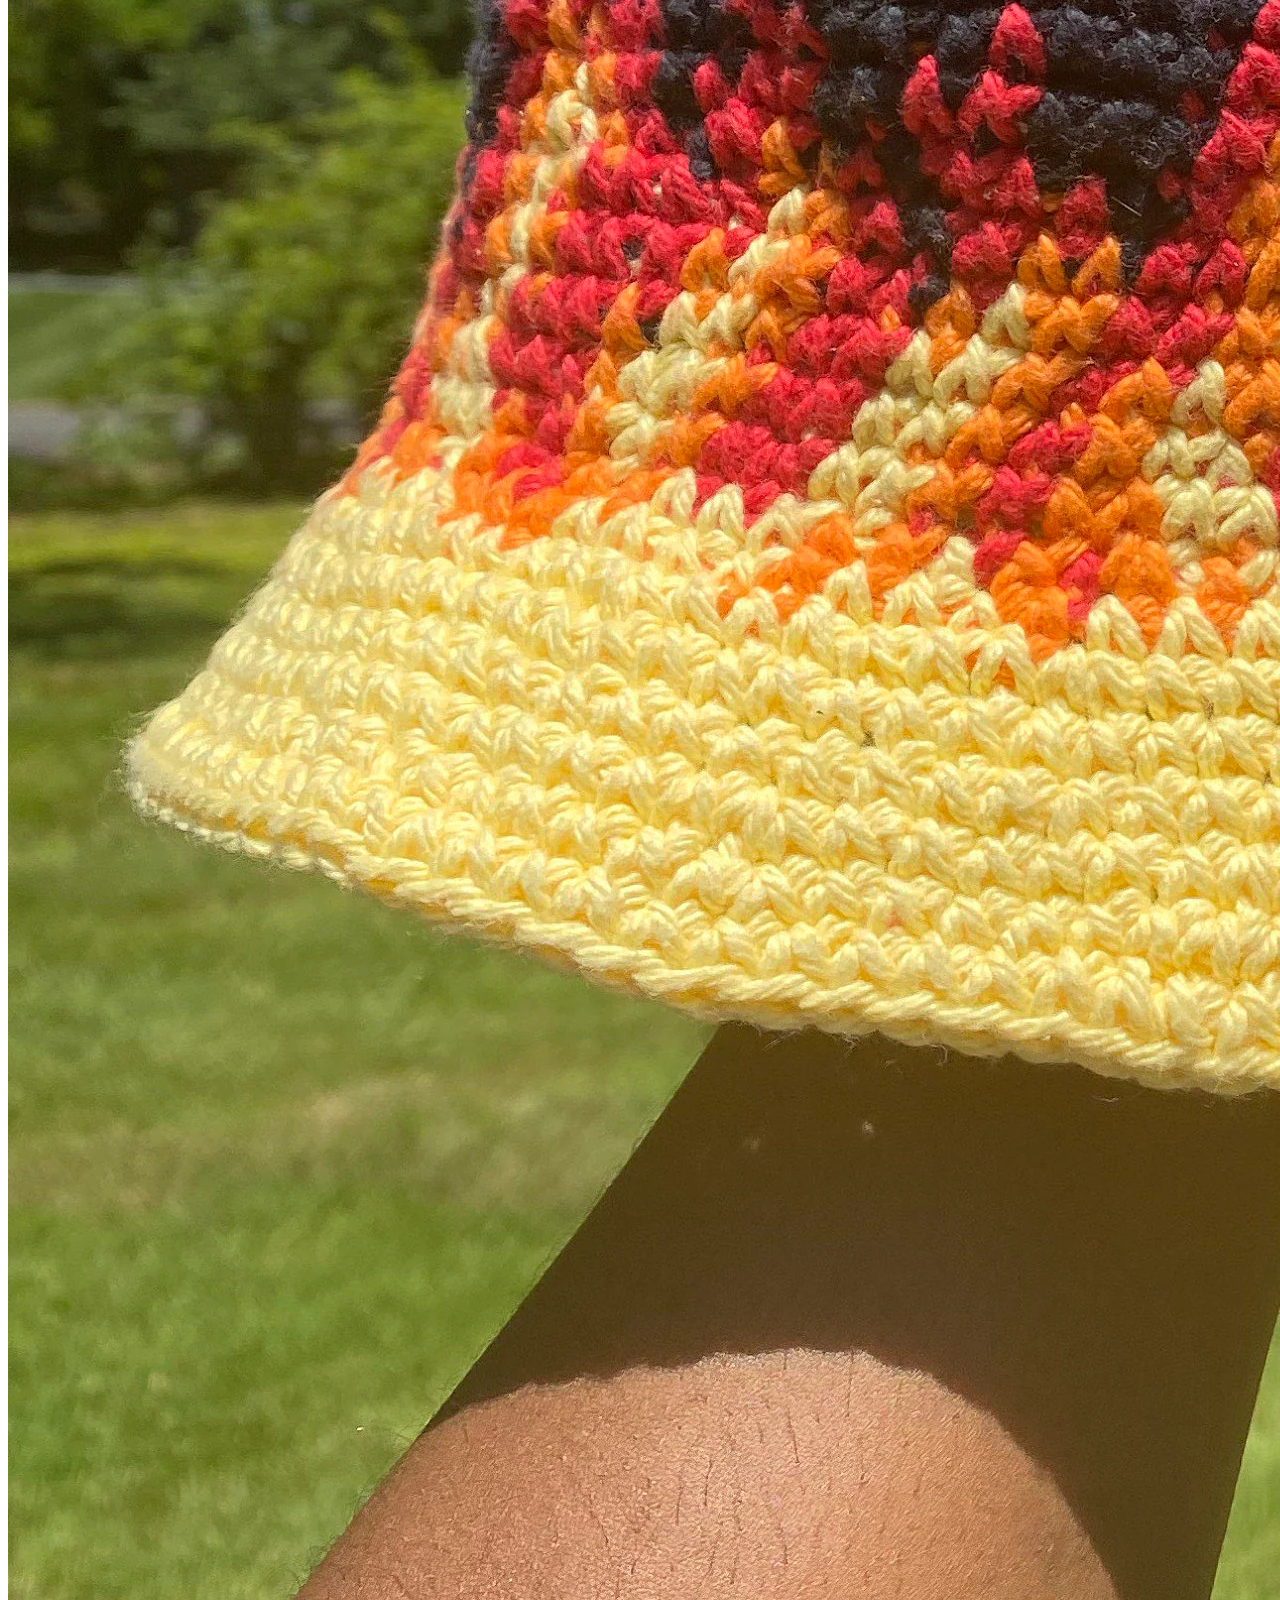
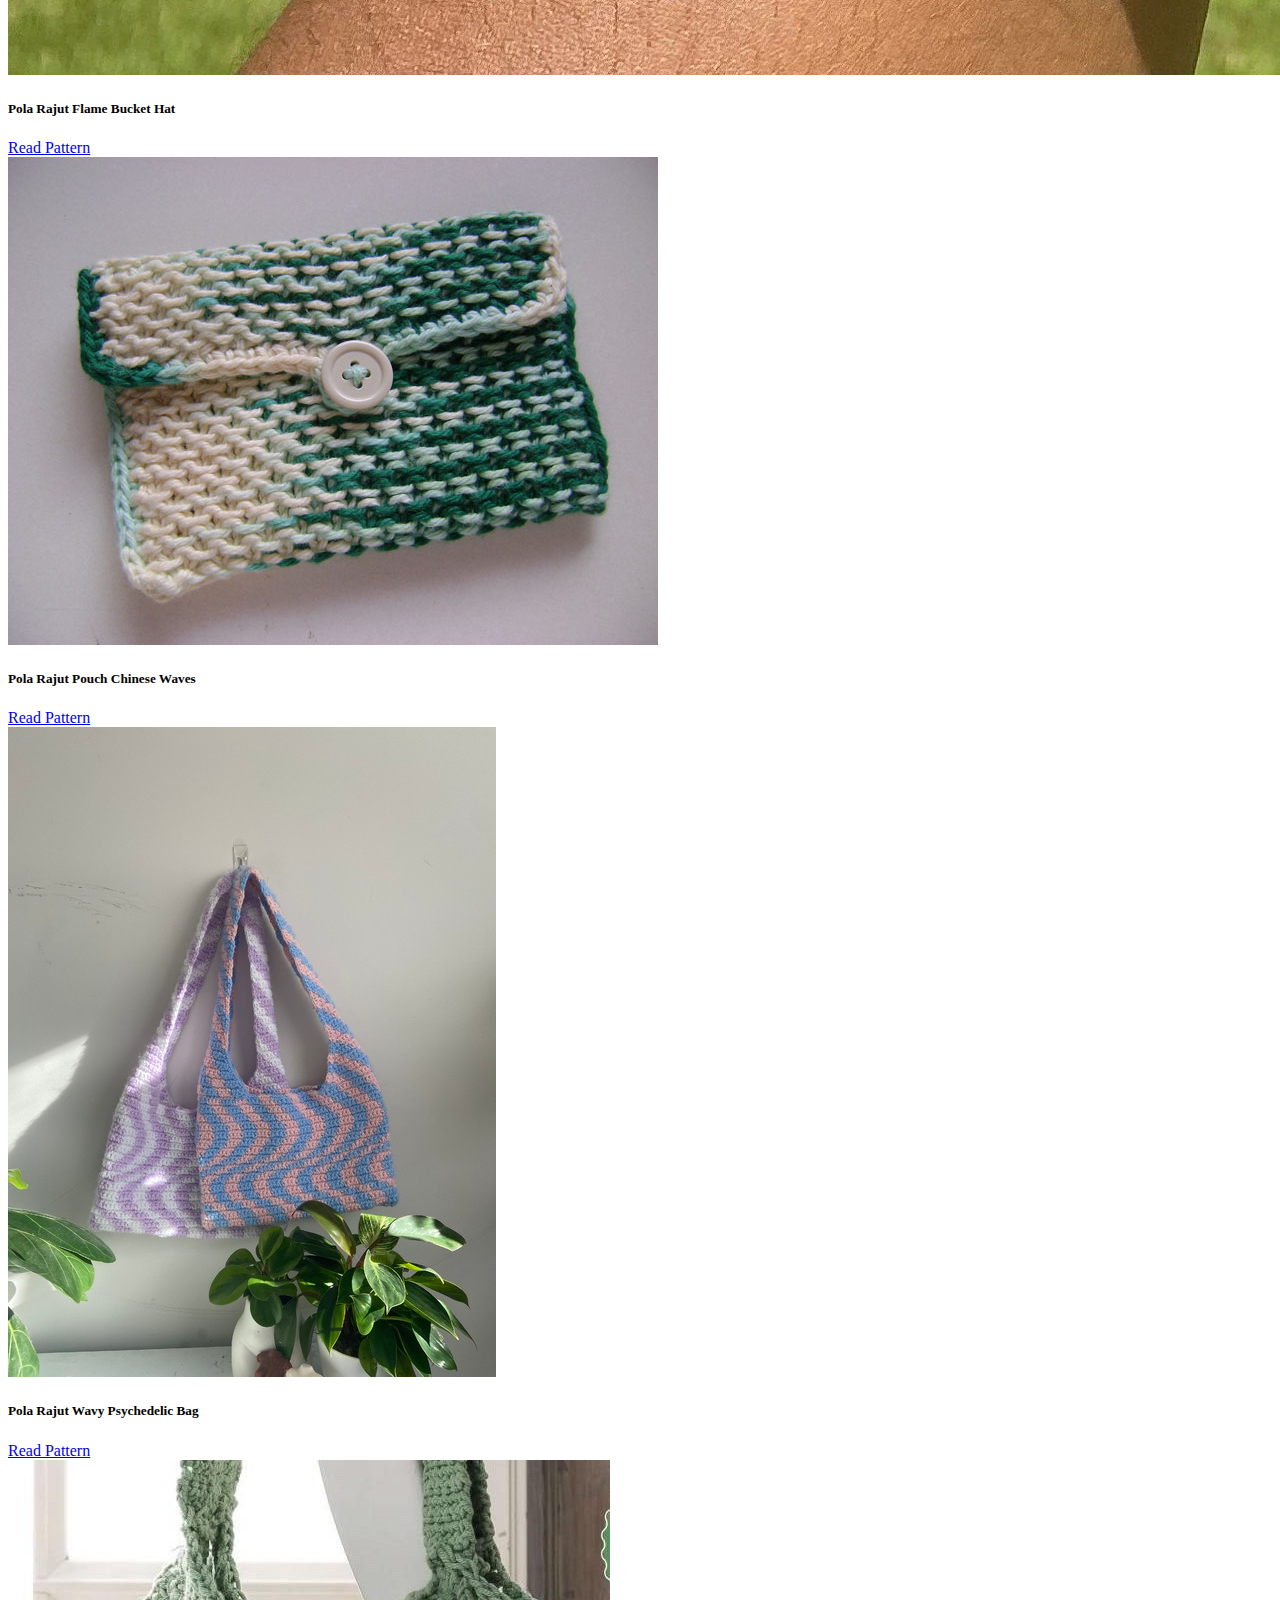
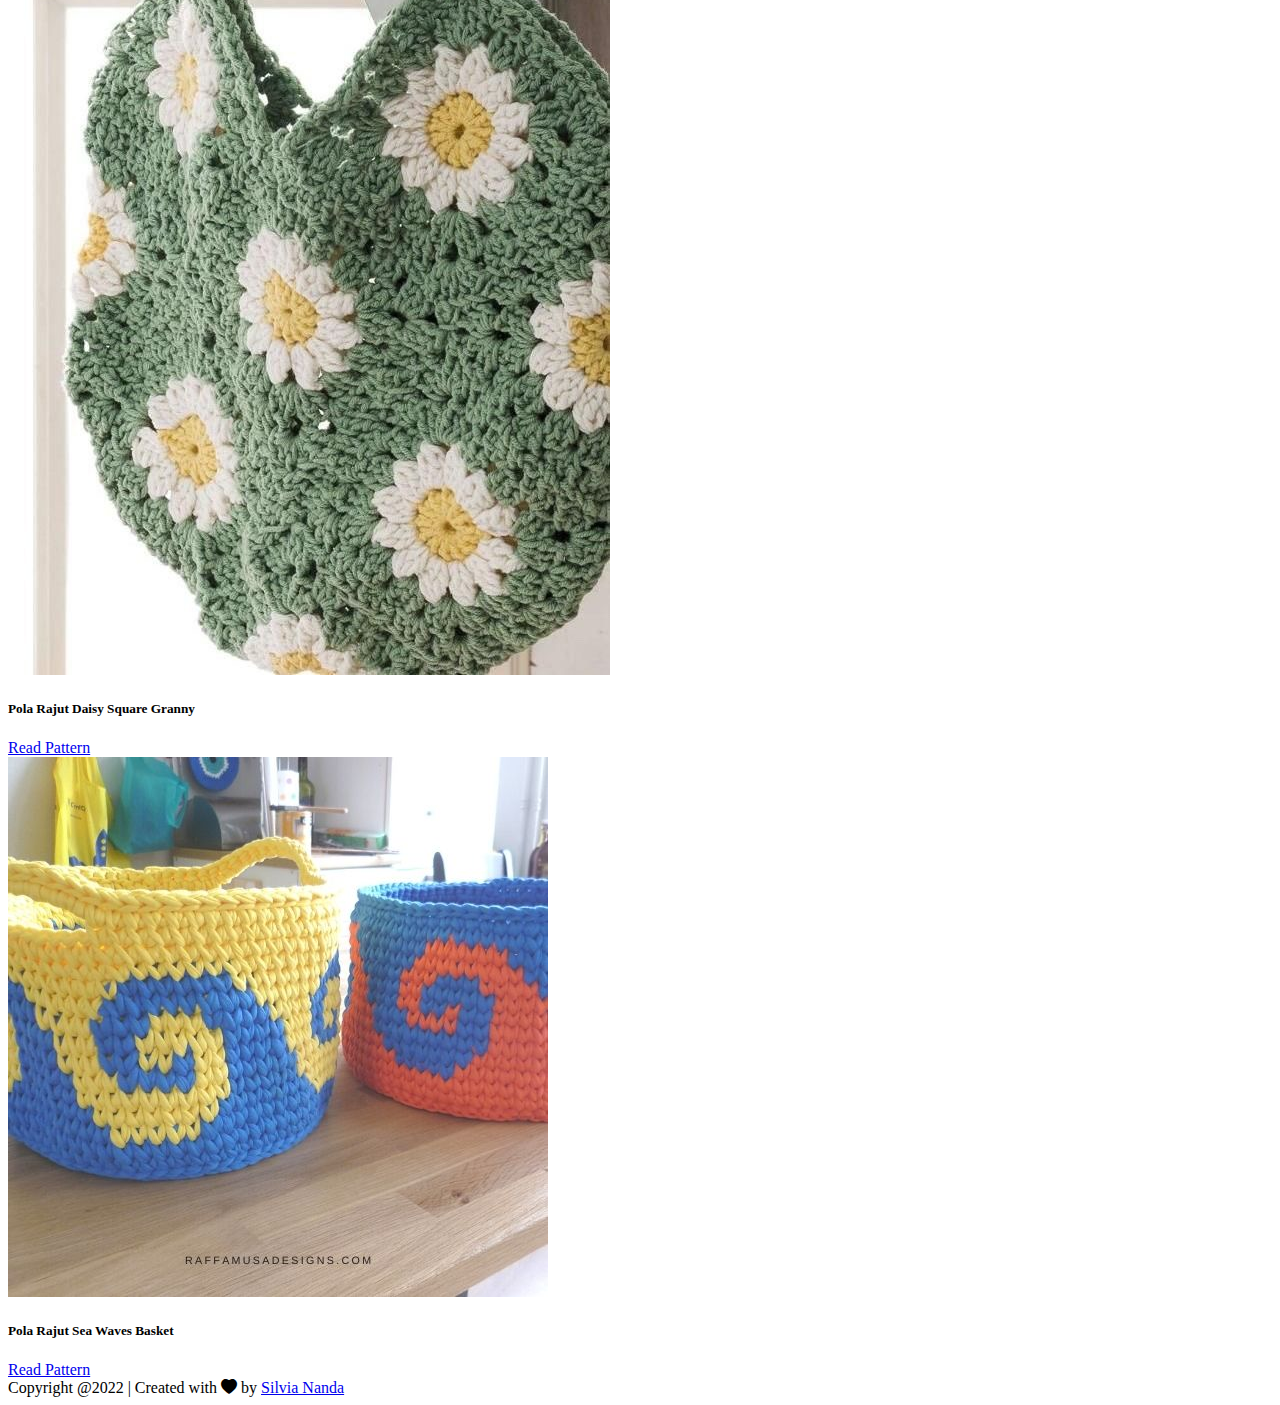
<file: page/pattern.html>
<!doctype html>
<html lang="en">
  <head>
    <meta charset="utf-8">
    <meta name="viewport" content="width=device-width, initial-scale=1">
    <title>Rajoet | Free Crochet Patterns</title>
    <link href="https://cdn.jsdelivr.net/npm/bootstrap@5.2.2/dist/css/bootstrap.min.css" rel="stylesheet" integrity="sha384-Zenh87qX5JnK2Jl0vWa8Ck2rdkQ2Bzep5IDxbcnCeuOxjzrPF/et3URy9Bv1WTRi" crossorigin="anonymous">
    
    <!-- Bootstrap Icons -->
    <link rel="stylesheet" href="https://cdn.jsdelivr.net/npm/bootstrap-icons@1.9.1/font/bootstrap-icons.css">
    <!-- My CSS -->
    <link rel="stylesheet" href="yarn style.css"/>
  </head>
  <body>
    <!-- Navbar -->
    <nav class="navbar fixed-top" style="background-color: darksalmon">
        <div class="container">
          <a class="navbar-brand text-light" href="#">Rajoet | Free Crochet Patterns</a>
          <button class="navbar-toggler" type="button" data-bs-toggle="offcanvas" data-bs-target="#offcanvasNavbar" aria-controls="offcanvasNavbar">
            <span class="navbar-toggler-icon"></span>
          </button>
          <div class="offcanvas offcanvas-end" tabindex="-1" id="offcanvasNavbar" aria-labelledby="offcanvasNavbarLabel">
            <div class="offcanvas-header">
              <h5 class="offcanvas-title" id="offcanvasNavbarLabel">Menu</h5>
              <button type="button" class="btn-close" data-bs-dismiss="offcanvas" aria-label="Close"></button>
            </div>
            <div class="offcanvas-body">
              <ul class="navbar-nav justify-content-end flex-grow-1 pe-3">
                <li class="nav-item">
                  <a class="nav-link"  href="index.html">Home</a>
                </li>
                <li class="nav-item">
                    <a class="nav-link" href="yarn.html">Yarn</a>
                </li>
                <li class="nav-item">
                    <a class="nav-link" href="needles.html">Needles & Hooks</a>
                </li>
                <li class="nav-item">
                    <a class="nav-link active" aria-current="page" href="#">Patterns</a>
                </li>
                <li class="nav-item">
                  <a class="nav-link" href="book.html">Books</a>
                </li>
                <li class="nav-item">
                    <a class="nav-link" href="about.html">About Us</a>
                </li>
              </ul>
            </div>
          </div>
        </div>
      </nav>
    <!-- Akhir Navbar -->

    <!--Jumbotron -->
        <section class="jumbotron text-center">
            <h1 class="display-4">Pola Rajut Gratis</h1>
            <p class="lead">Ekspresikan Dirimu dengan Membuat Karya Favoritmu</p>
        </section>
    <!-- Akhir Jumbotron -->

    <!-- Isi Konten -->
    <div class="container">
      <div class="row text-center m-3">
          <div class="col">
          </div>
      </div>
      <div class="row">
          <div class="col-md-4 mb-3">
            <div class="card">
              <img src="../img/pattern octopus.webp" class="card-img-top" alt="octopus">
              <div class="card-body">
                <h5 class="card-title">Pola Rajut Amigurumi Gurita</h5>
                <a href="https://crochethea.com/pola-rajut-gurita-imut/#" class="btn btn-primary">Read Pattern</a>
              </div>
            </div>
          </div>
          <div class="col-md-4 mb-3">
            <div class="card">
              <img src="../img/pattern lebah.jpg" class="card-img-top" alt="lebah">
              <div class="card-body">
                <h5 class="card-title">Pola Rajut Amigurumi Lebah</h5>
                <a href="https://crochethea.com/boneka-rajut-lebah-imut/" class="btn btn-primary">Read Pattern</a>
              </div>
          </div>
        </div>
        <div class="col-md-4 mb-3">
          <div class="card">
            <img src="../img/pattern dompet.webp" class="card-img-top" alt="dompet">
            <div class="card-body">
              <h5 class="card-title">Pola Rajut Dompet HP Warna Polos</h5>
              <a href="https://crochethea.com/dompet-hp-rajut-warna-polos-tapi-tidak-polosan/" class="btn btn-primary">Read Pattern</a>
            </div>
        </div>
       </div>
       <div class="col-md-4 mb-3">
        <div class="card">
          <img src="../img/pattern tas.jpg" class="card-img-top" alt="tas">
          <div class="card-body">
            <h5 class="card-title">Pola Rajut Tas Selempang</h5>
            <a href="#" class="btn btn-primary">Read Pattern</a>
          </div>
        </div>
      </div>
      <div class="col-md-4 mb-3">
        <div class="card">
          <img src="../img/pattern checkered.jpg" class="card-img-top" alt="checkered">
          <div class="card-body">
            <h5 class="card-title">Pola Rajut Tas Checkered</h5>
            <a href="#" class="btn btn-primary">Read Pattern</a>
        </div>
        </div>
      </div>
      <div class="col-md-4 mb-3">
        <div class="card">
          <img src="../img/pattern sunflower.jpg" class="card-img-top" alt="matahari">
          <div class="card-body">
            <h5 class="card-title">Pola Rajut Tas Granny Square Sunflower</h5>
            <a href="#" class="btn btn-primary">Read Pattern</a>
        </div>
      </div>
    </div>
    <div class="col-md-4 mb-3">
      <div class="card">
        <img src="../img/pattern square wave shoulder.webp" class="card-img-top" alt="square">
        <div class="card-body">
          <h5 class="card-title">Pola Rajut Square Wave Shoulder Bag</h5>
          <a href="#" class="btn btn-primary">Read Pattern</a>
      </div>
    </div>
    </div>
    <div class="col-md-4 mb-3">
      <div class="card">
        <img src="../img/pattern flame bucket hat.webp" class="card-img-top" alt="flame">
        <div class="card-body">
          <h5 class="card-title">Pola Rajut Flame Bucket Hat</h5>
          <a href="#" class="btn btn-primary">Read Pattern</a>
      </div>
    </div>
    </div>
    <div class="col-md-4 mb-3">
      <div class="card">
        <img src="../img/pattern Chinese-Waves-Pouch.jpg" class="card-img-top" alt="pouch">
        <div class="card-body">
          <h5 class="card-title">Pola Rajut Pouch Chinese Waves</h5>
          <a href="#" class="btn btn-primary">Read Pattern</a>
        </div>
      </div>
    </div>
    <div class="col-md-4 mb-3">
      <div class="card">
        <img src="../img/pattern wavy psychedelic.jpg" class="card-img-top" alt="wavy">
        <div class="card-body">
          <h5 class="card-title">Pola Rajut Wavy Psychedelic Bag</h5>
          <a href="#" class="btn btn-primary">Read Pattern</a>
        </div>
      </div>
    </div>
    <div class="col-md-4 mb-3">
      <div class="card">
        <img src="../img/pattern daisy.jpg" class="card-img-top" alt="daisy">
        <div class="card-body">
          <h5 class="card-title">Pola Rajut Daisy Square Granny</h5>
          <a href="#" class="btn btn-primary">Read Pattern</a>
        </div>
      </div>
    </div>
    <div class="col-md-4 mb-3">
      <div class="card">
        <img src="../img/pattern Sea_Waves_Basket_Free_Crochet_Pattern.jpg" class="card-img-top" alt="waves">
        <div class="card-body">
          <h5 class="card-title">Pola Rajut Sea Waves Basket</h5>
          <a href="#" class="btn btn-primary">Read Pattern</a>
        </div>
      </div>
    </div>
    </div>
    <!-- Akhir Konten -->

    <!-- Footer -->
    <footer class="bg-light p-5 mt-5">
        <div class="container">
          <div class="row mt-2">
            <div class="col-md-6 text-md-start text-center pt-2 pb-2">
              <a href="#" class="text-decoration-none"></a>
              <span class="ps-1">Copyright @2022 | Created with <i class="bi bi-heart-fill text-danger"></i> by 
              <a href="https://www.instagram.com/silviansi_/">Silvia Nanda</a></span>
            </div>
          </div>
        </div>
      </footer>
      <!-- Akhir Footer -->
    
      <script src="https://cdn.jsdelivr.net/npm/bootstrap@5.2.2/dist/js/bootstrap.bundle.min.js" integrity="sha384-OERcA2EqjJCMA+/3y+gxIOqMEjwtxJY7qPCqsdltbNJuaOe923+mo//f6V8Qbsw3" crossorigin="anonymous"></script>
    </body>
</html>
</file>
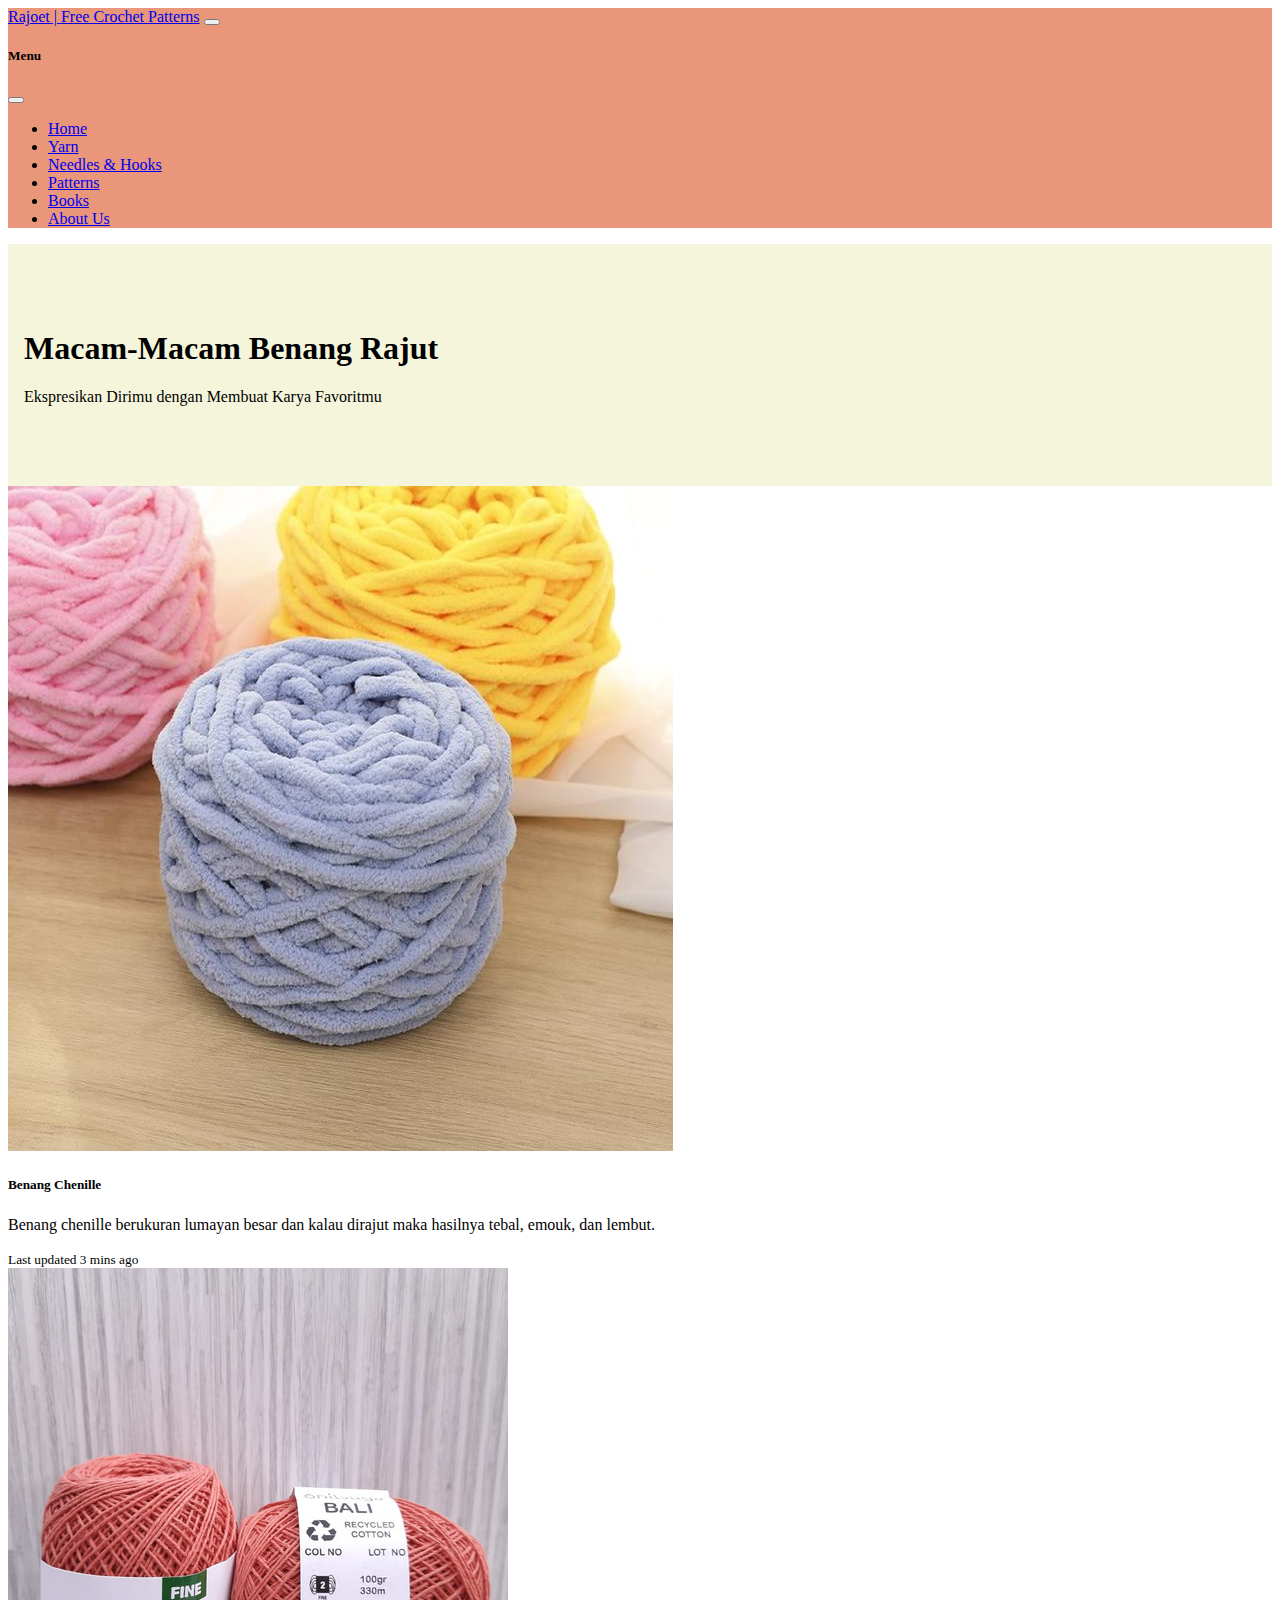
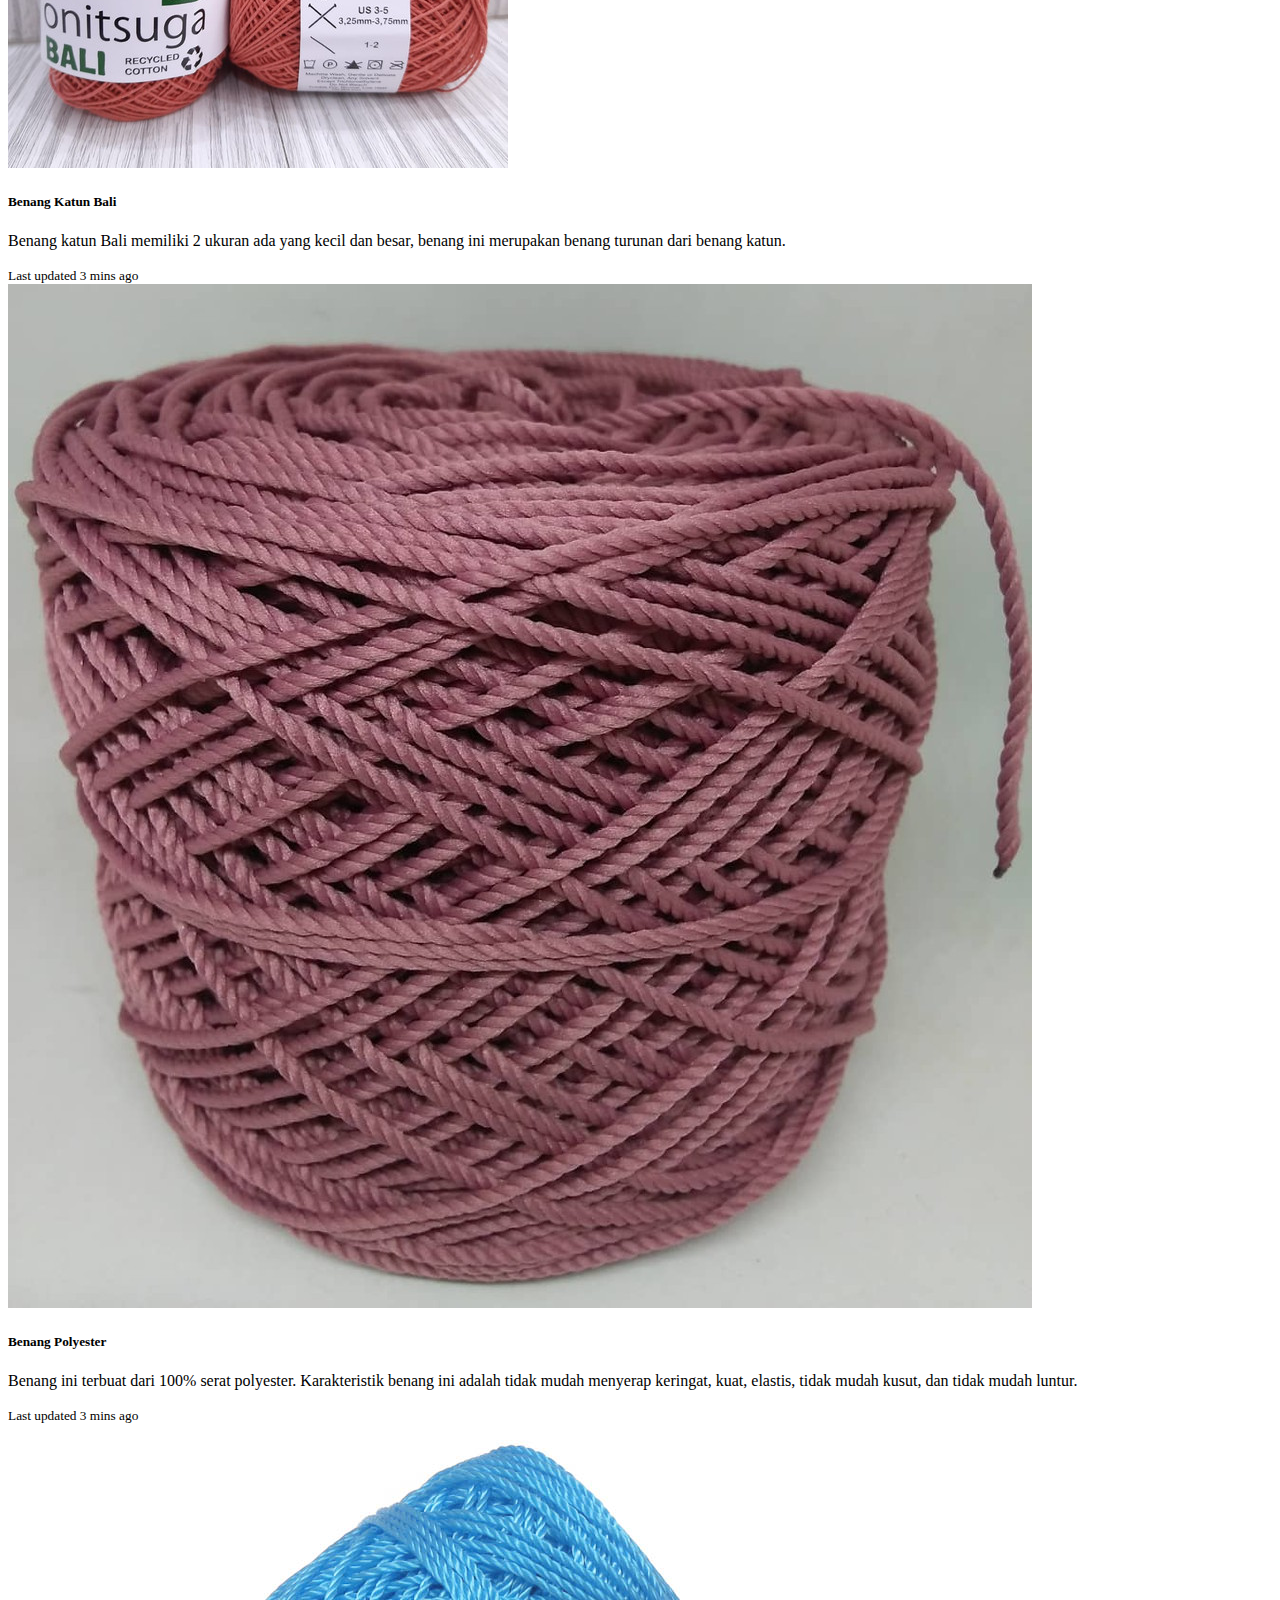
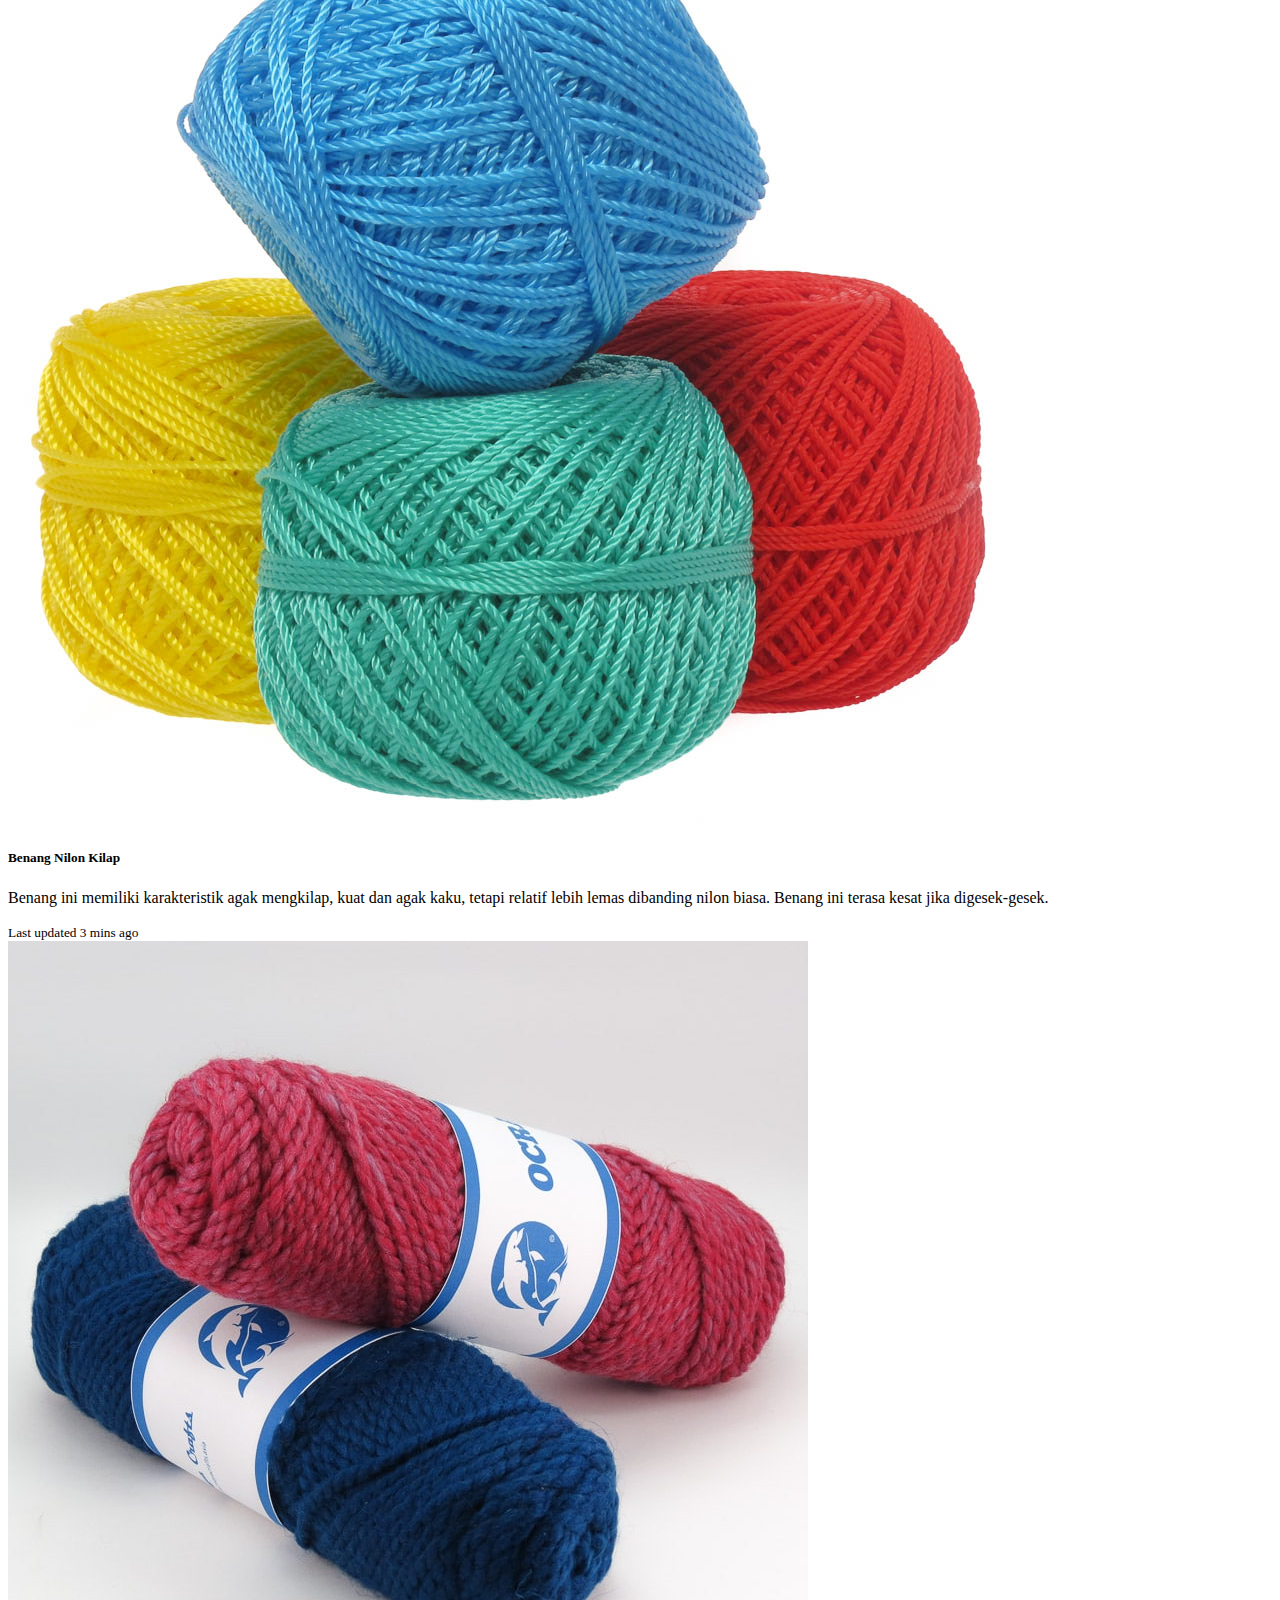
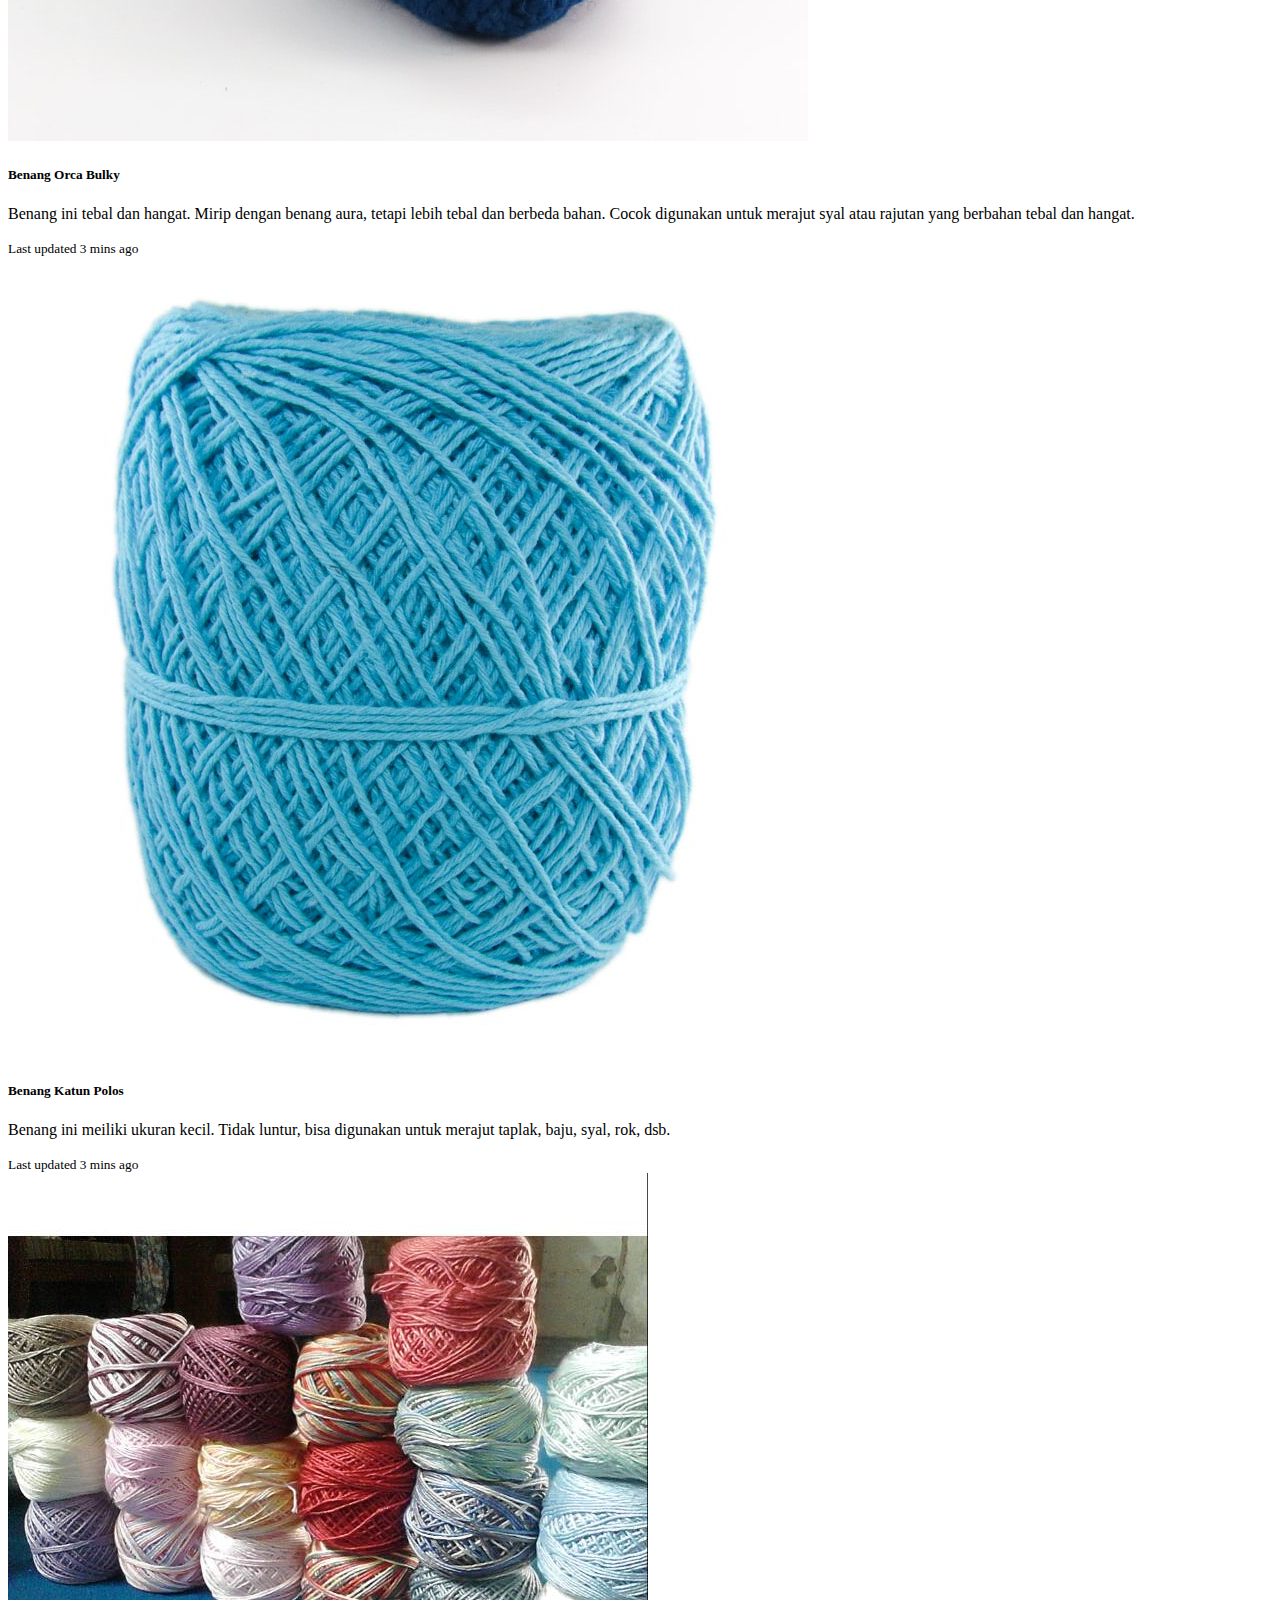
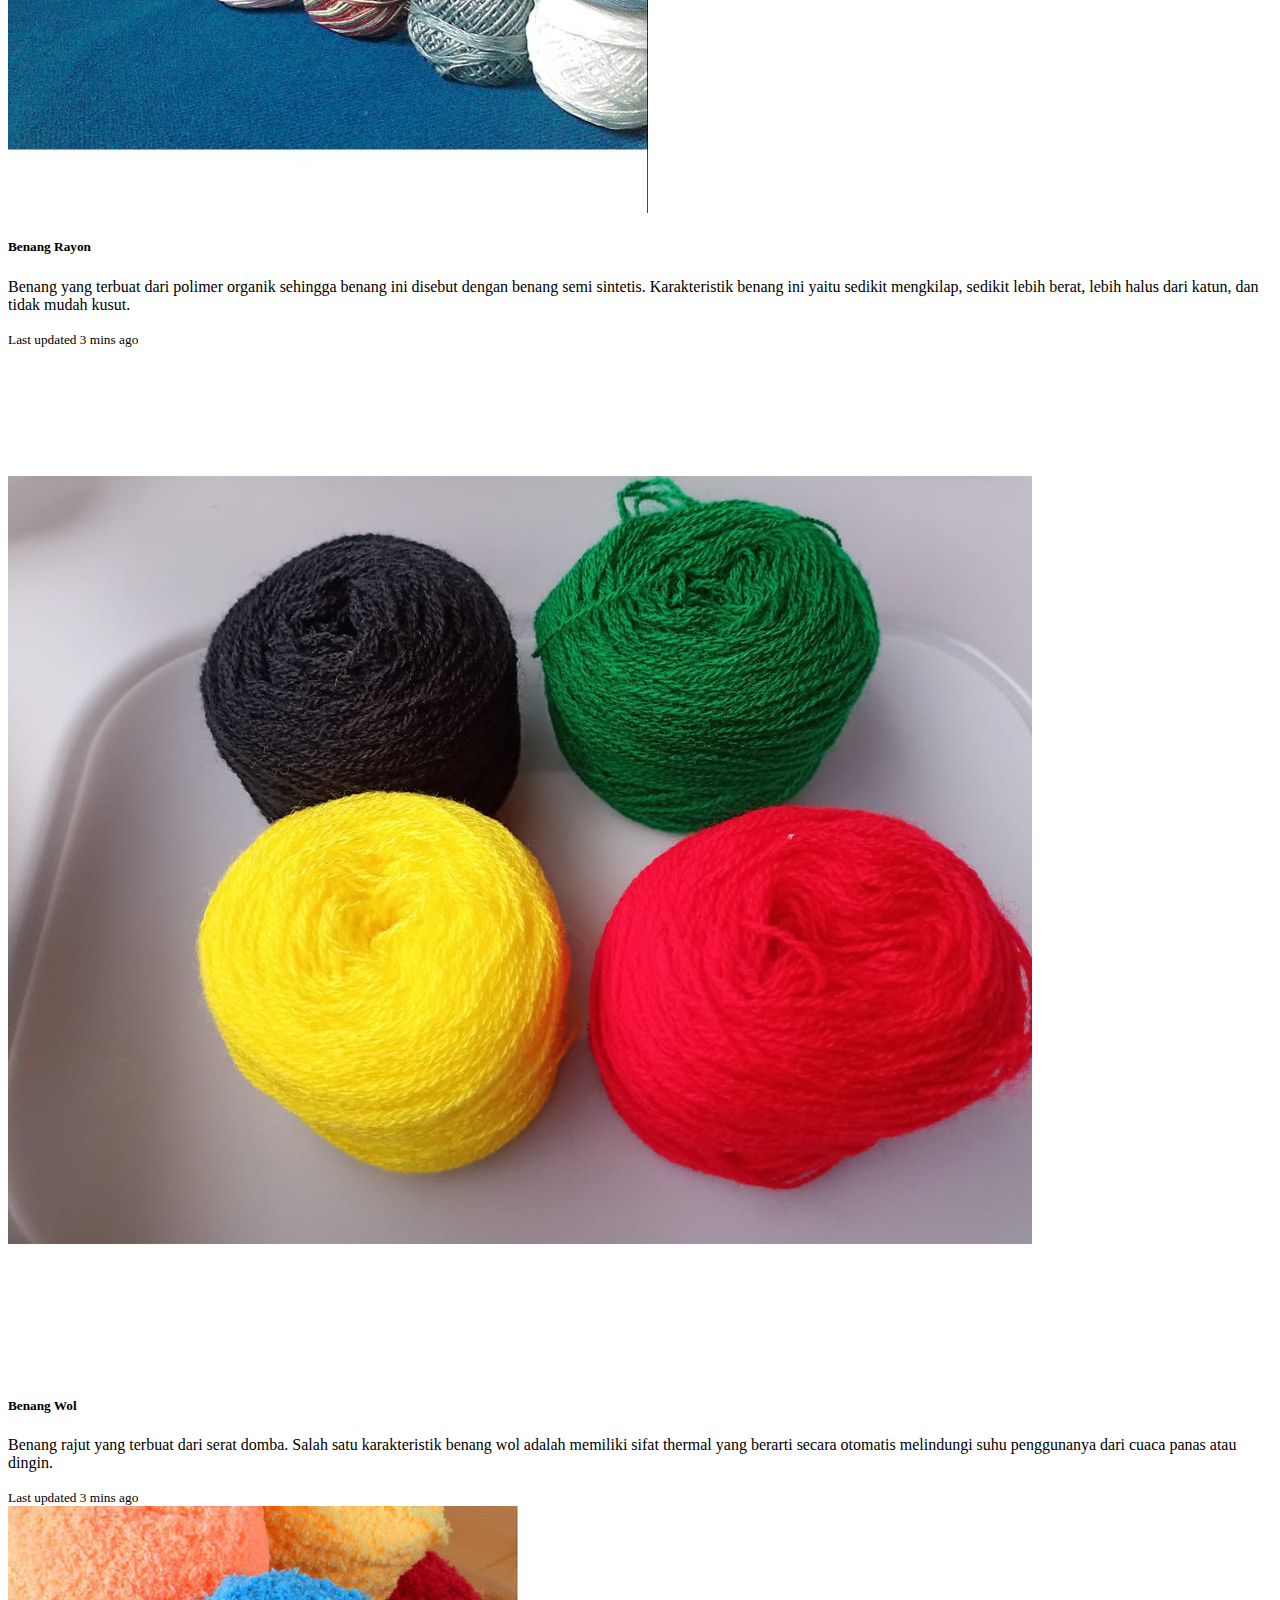
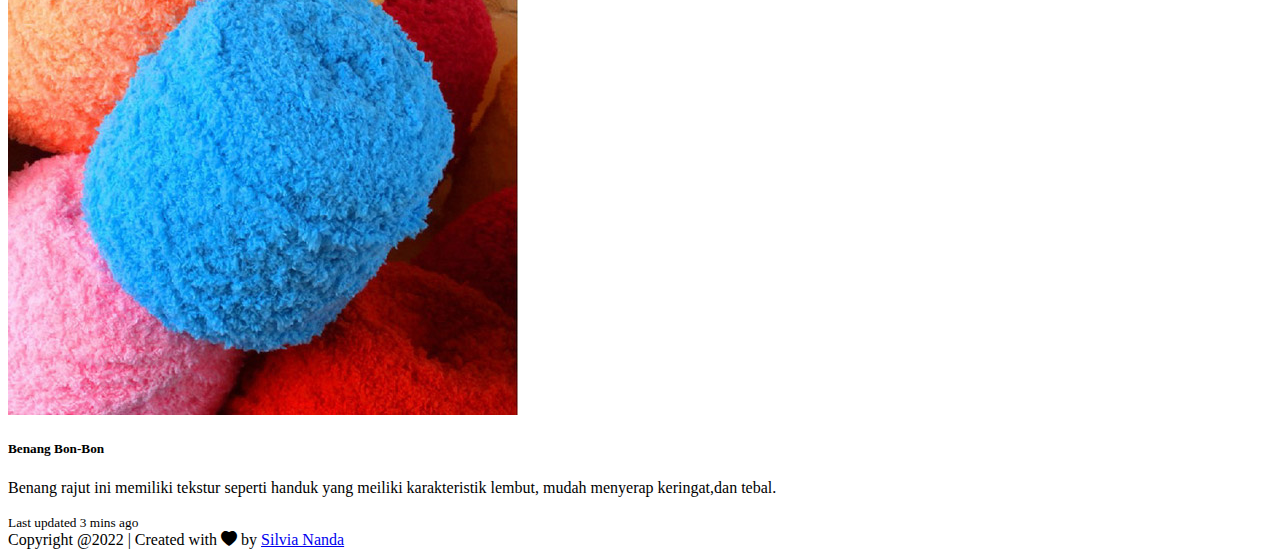
<file: page/yarn.html>
<!doctype html>
<html lang="en">
  <head>
    <meta charset="utf-8">
    <meta name="viewport" content="width=device-width, initial-scale=1">
    <title>Rajoet | Free Crochet Patterns</title>
    <link href="https://cdn.jsdelivr.net/npm/bootstrap@5.2.2/dist/css/bootstrap.min.css" rel="stylesheet" integrity="sha384-Zenh87qX5JnK2Jl0vWa8Ck2rdkQ2Bzep5IDxbcnCeuOxjzrPF/et3URy9Bv1WTRi" crossorigin="anonymous">
    
    <!-- Bootstrap Icons -->
    <link rel="stylesheet" href="https://cdn.jsdelivr.net/npm/bootstrap-icons@1.9.1/font/bootstrap-icons.css">
    <!-- My CSS -->
    <link rel="stylesheet" href="yarn style.css"/>
  </head>
  <body>
    <!-- Navbar -->
    <nav class="navbar fixed-top" style="background-color: darksalmon">
        <div class="container">
          <a class="navbar-brand text-light" href="#">Rajoet | Free Crochet Patterns</a>
          <button class="navbar-toggler" type="button" data-bs-toggle="offcanvas" data-bs-target="#offcanvasNavbar" aria-controls="offcanvasNavbar">
            <span class="navbar-toggler-icon"></span>
          </button>
          <div class="offcanvas offcanvas-end" tabindex="-1" id="offcanvasNavbar" aria-labelledby="offcanvasNavbarLabel">
            <div class="offcanvas-header">
              <h5 class="offcanvas-title" id="offcanvasNavbarLabel">Menu</h5>
              <button type="button" class="btn-close" data-bs-dismiss="offcanvas" aria-label="Close"></button>
            </div>
            <div class="offcanvas-body">
              <ul class="navbar-nav justify-content-end flex-grow-1 pe-3">
                <li class="nav-item">
                  <a class="nav-link"  href="index.html">Home</a>
                </li>
                <li class="nav-item">
                    <a class="nav-link active" aria-current="page" href="#">Yarn</a>
                </li>
                <li class="nav-item">
                    <a class="nav-link" href="needles.html">Needles & Hooks</a>
                </li>
                <li class="nav-item">
                    <a class="nav-link" href="pattern.html">Patterns</a>
                </li>
                <li class="nav-item">
                  <a class="nav-link" href="book.html">Books</a>
                </li>
                <li class="nav-item">
                    <a class="nav-link" href="about.html">About Us</a>
                </li>
              </ul>
            </div>
          </div>
        </div>
      </nav>
    <!-- Akhir Navbar -->

    <!--Jumbotron -->
        <section class="jumbotron text-center">
            <h1 class="display-4">Macam-Macam Benang Rajut</h1>
            <p class="lead">Ekspresikan Dirimu dengan Membuat Karya Favoritmu</p>
        </section>
    <!-- Akhir Jumbotron -->    

    <!-- Yarn -->
    <section id="yarn">
    <div class="card-group container pt-3">
      <div class="card">
        <img src="../img/benang chenille.jpg" class="card-img-top" alt="chenille">
        <div class="card-body">
          <h5 class="card-title">Benang Chenille</h5>
          <p class="card-text">Benang chenille berukuran lumayan besar dan kalau dirajut maka hasilnya tebal, emouk, dan lembut.</p>
        </div>
        <div class="card-footer">
          <small class="text-muted">Last updated 3 mins ago</small>
        </div>
      </div>
      <div class="card">
        <img src="../img/benang katun bali.jpg" class="card-img-top" alt="katun bali">
        <div class="card-body">
          <h5 class="card-title">Benang Katun Bali</h5>
          <p class="card-text">Benang katun Bali memiliki 2 ukuran ada yang kecil dan besar, benang ini merupakan benang turunan
            dari benang katun.</p>
        </div>
        <div class="card-footer">
          <small class="text-muted">Last updated 3 mins ago</small>
        </div>
      </div>
      <div class="card">
        <img src="../img/benang polyester.jpg" class="card-img-top" alt="polyester">
        <div class="card-body">
          <h5 class="card-title">Benang Polyester</h5>
          <p class="card-text">Benang ini terbuat dari 100% serat polyester. Karakteristik benang ini adalah tidak 
            mudah menyerap keringat, kuat, elastis, tidak mudah kusut, dan tidak mudah luntur.</p>
        </div>
        <div class="card-footer">
          <small class="text-muted">Last updated 3 mins ago</small>
        </div>
      </div>
    </div>
    <div class="card-group container pt-3">
    <div class="card">
        <img src="../img/Benang-rajut-nilon-pp-kilap-ghast.jpg" class="card-img-top" alt="nilon">
        <div class="card-body">
          <h5 class="card-title">Benang Nilon Kilap</h5>
          <p class="card-text">Benang ini memiliki karakteristik agak mengkilap, kuat dan agak kaku, tetapi relatif lebih lemas
            dibanding nilon biasa. Benang ini terasa kesat jika digesek-gesek.
          </p>
        </div>
        <div class="card-footer">
          <small class="text-muted">Last updated 3 mins ago</small>
        </div>
    </div>
    <div class="card">
        <img src="../img/Benang-Rajut-Ocra-Bulky.jpg" class="card-img-top" alt="bulky">
        <div class="card-body">
          <h5 class="card-title">Benang Orca Bulky</h5>
          <p class="card-text">Benang ini tebal dan hangat. Mirip dengan benang aura, tetapi lebih tebal dan berbeda bahan. Cocok digunakan
            untuk merajut syal atau rajutan yang berbahan tebal dan hangat.
          </p>
        </div>
        <div class="card-footer">
          <small class="text-muted">Last updated 3 mins ago</small>
        </div>
    </div>
    <div class="card">
        <img src="../img/katun polos.jpg" class="card-img-top" alt="katun polos">
        <div class="card-body">
          <h5 class="card-title">Benang Katun Polos</h5>
          <p class="card-text">Benang ini meiliki ukuran kecil. Tidak luntur, bisa digunakan untuk merajut taplak, baju, syal, rok, dsb.</p>
        </div>
        <div class="card-footer">
          <small class="text-muted">Last updated 3 mins ago</small>
        </div>
    </div>
    <div class="card-group container pt-3">
      <div class="card">
          <img src="../img/benang rayon.jpg" class="card-img-top" alt="rayon">
          <div class="card-body">
            <h5 class="card-title">Benang Rayon</h5>
            <p class="card-text">Benang yang terbuat dari polimer organik sehingga benang ini disebut dengan benang semi sintetis. 
              Karakteristik benang ini yaitu sedikit mengkilap, sedikit lebih berat, lebih halus dari katun, dan tidak mudah kusut.</p>
          </div>
          <div class="card-footer">
            <small class="text-muted">Last updated 3 mins ago</small>
          </div>
      </div>
      <div class="card">
          <img src="../img/benang wol.jpg" class="card-img-top" alt="wol">
          <div class="card-body">
            <h5 class="card-title">Benang Wol</h5>
            <p class="card-text">Benang rajut yang terbuat dari serat domba. Salah satu karakteristik benang wol adalah 
              memiliki sifat thermal yang berarti secara otomatis melindungi suhu penggunanya dari cuaca panas atau dingin.
            </p>
          </div>
          <div class="card-footer">
            <small class="text-muted">Last updated 3 mins ago</small>
          </div>
      </div>
      <div class="card">
          <img src="../img/Benang-Rajut-Bon-bon.jpg" class="card-img-top" alt="bon-bon">
          <div class="card-body">
            <h5 class="card-title">Benang Bon-Bon</h5>
            <p class="card-text">Benang rajut ini memiliki tekstur seperti handuk yang meiliki karakteristik lembut, mudah menyerap keringat,dan tebal.</p>
          </div>
          <div class="card-footer">
            <small class="text-muted">Last updated 3 mins ago</small>
          </div>
      </div>
    </section>
    <!-- Akhir Yarn -->

    <!-- Footer -->
    <footer class="bg-light p-5 mt-5">
      <div class="container">
        <div class="row mt-2">
          <div class="col-md-6 text-md-start text-center pt-2 pb-2">
            <a href="#" class="text-decoration-none"></a>
            <span class="ps-1">Copyright @2022 | Created with <i class="bi bi-heart-fill text-danger"></i> by 
            <a href="https://www.instagram.com/silviansi_/">Silvia Nanda</a></span>
          </div>
        </div>
      </div>
    </footer>
    <!-- Akhir Footer -->
  
    <script src="https://cdn.jsdelivr.net/npm/bootstrap@5.2.2/dist/js/bootstrap.bundle.min.js" integrity="sha384-OERcA2EqjJCMA+/3y+gxIOqMEjwtxJY7qPCqsdltbNJuaOe923+mo//f6V8Qbsw3" crossorigin="anonymous"></script>
    </body>
  </html>
</file>
<file: page/style.css>
.jumbotron {
    padding: 4rem 1rem;
    background-color: beige;
}
</file>
<file: page/yarn style.css>
.jumbotron {
    padding: 4rem 1rem;
    background-color: beige;
}

.yarn{
    padding: 8rem;
}
</file>
